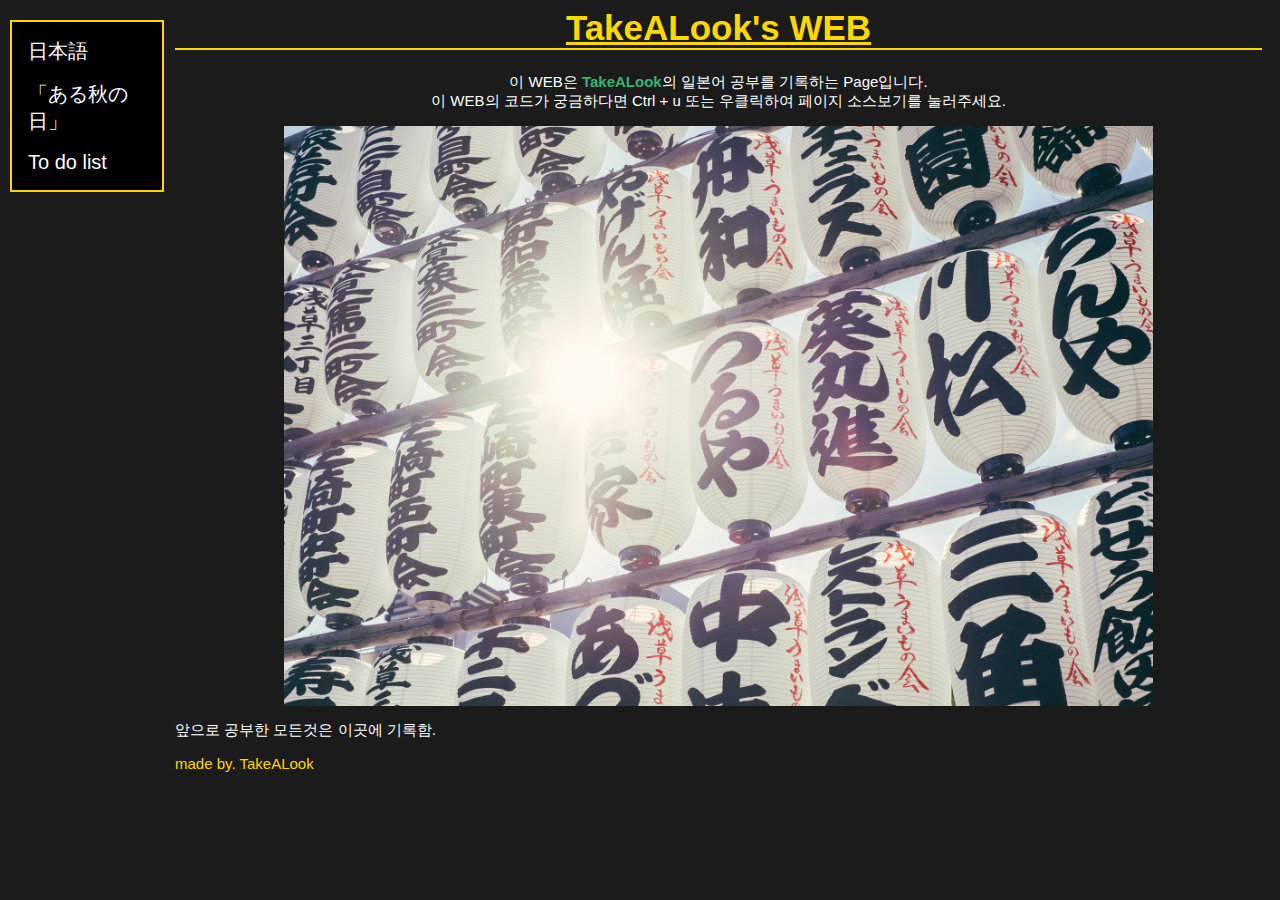
<file: index.html>
<!DOCTYPE html>
<html>
  <head>
    <meta charset="UTF-8" />
    <meta name="viewport" content="width=device-width, initial-scale=1.0" />
    <title>TakeALook's WEB</title>
    <!-- Global site tag (gtag.js) - Google Analytics -->
<script async src="https://www.googletagmanager.com/gtag/js?id=UA-170625579-1"></script>
<script>
  window.dataLayer = window.dataLayer || [];
  function gtag(){dataLayer.push(arguments);}
  gtag('js', new Date());

  gtag('config', 'UA-170625579-1');
</script>
  </head>
 <link  rel="stylesheet" href="mainstyle.css">
  <body class="main">
    <h1>
      <a href="index.html" target="_self" class="title" id="now">TakeALook's WEB</a>
    </h1>
    <div class="siadNav">
      <a href="JP.html" target="_self">日本語</a>
      <a href="aruakinohi.html" target="_self">「ある秋の日」</a>
      <a href="toDoList.html" target="_self">To do list</a>
    </div>
    <p style="text-align: center;">
      이 WEB은 <strong>TakeALook</strong>의 일본어 공부를 기록하는 Page입니다.<br>
      이 WEB의 코드가 궁금하다면 Ctrl + u 또는 우클릭하여 페이지 소스보기를 눌러주세요.
    </p>
    <img src="main.jpg" alt="japan" class="center">
  </div>
    <p>
      <div id="disqus_thread"></div>
      <script>

      /**
      *  RECOMMENDED CONFIGURATION VARIABLES: EDIT AND UNCOMMENT THE SECTION BELOW TO INSERT DYNAMIC VALUES FROM YOUR PLATFORM OR CMS.
      *  LEARN WHY DEFINING THESE VARIABLES IS IMPORTANT: https://disqus.com/admin/universalcode/#configuration-variables*/
      /*
      var disqus_config = function () {
      this.page.url = PAGE_URL;  // Replace PAGE_URL with your page's canonical URL variable
      this.page.identifier = PAGE_IDENTIFIER; // Replace PAGE_IDENTIFIER with your page's unique identifier variable
      };
      */
      (function() { // DON'T EDIT BELOW THIS LINE
      var d = document, s = d.createElement('script');
      s.src = 'https://my-web-8.disqus.com/embed.js';
      s.setAttribute('data-timestamp', +new Date());
      (d.head || d.body).appendChild(s);
      })();
      </script>
      <noscript>Please enable JavaScript to view the <a href="https://disqus.com/?ref_noscript">comments powered by Disqus.</a></noscript>
                                  
    </p>
    <p id="noneindent">앞으로 공부한 모든것은 이곳에 기록함.</p>
    <p><div id="madeby">made by. TakeALook</div></p>
    <p>  
    <!--Start of Tawk.to Script-->
      <script type="text/javascript">
        var Tawk_API=Tawk_API||{}, Tawk_LoadStart=new Date();
        (function(){
        var s1=document.createElement("script"),s0=document.getElementsByTagName("script")[0];
        s1.async=true;
        s1.src='https://embed.tawk.to/5ef315049e5f694422913407/default';
        s1.charset='UTF-8';
        s1.setAttribute('crossorigin','*');
        s0.parentNode.insertBefore(s1,s0);
        })();
        </script>
        <!--End of Tawk.to Script-->
    </p>
  </body>
</html>
</file>
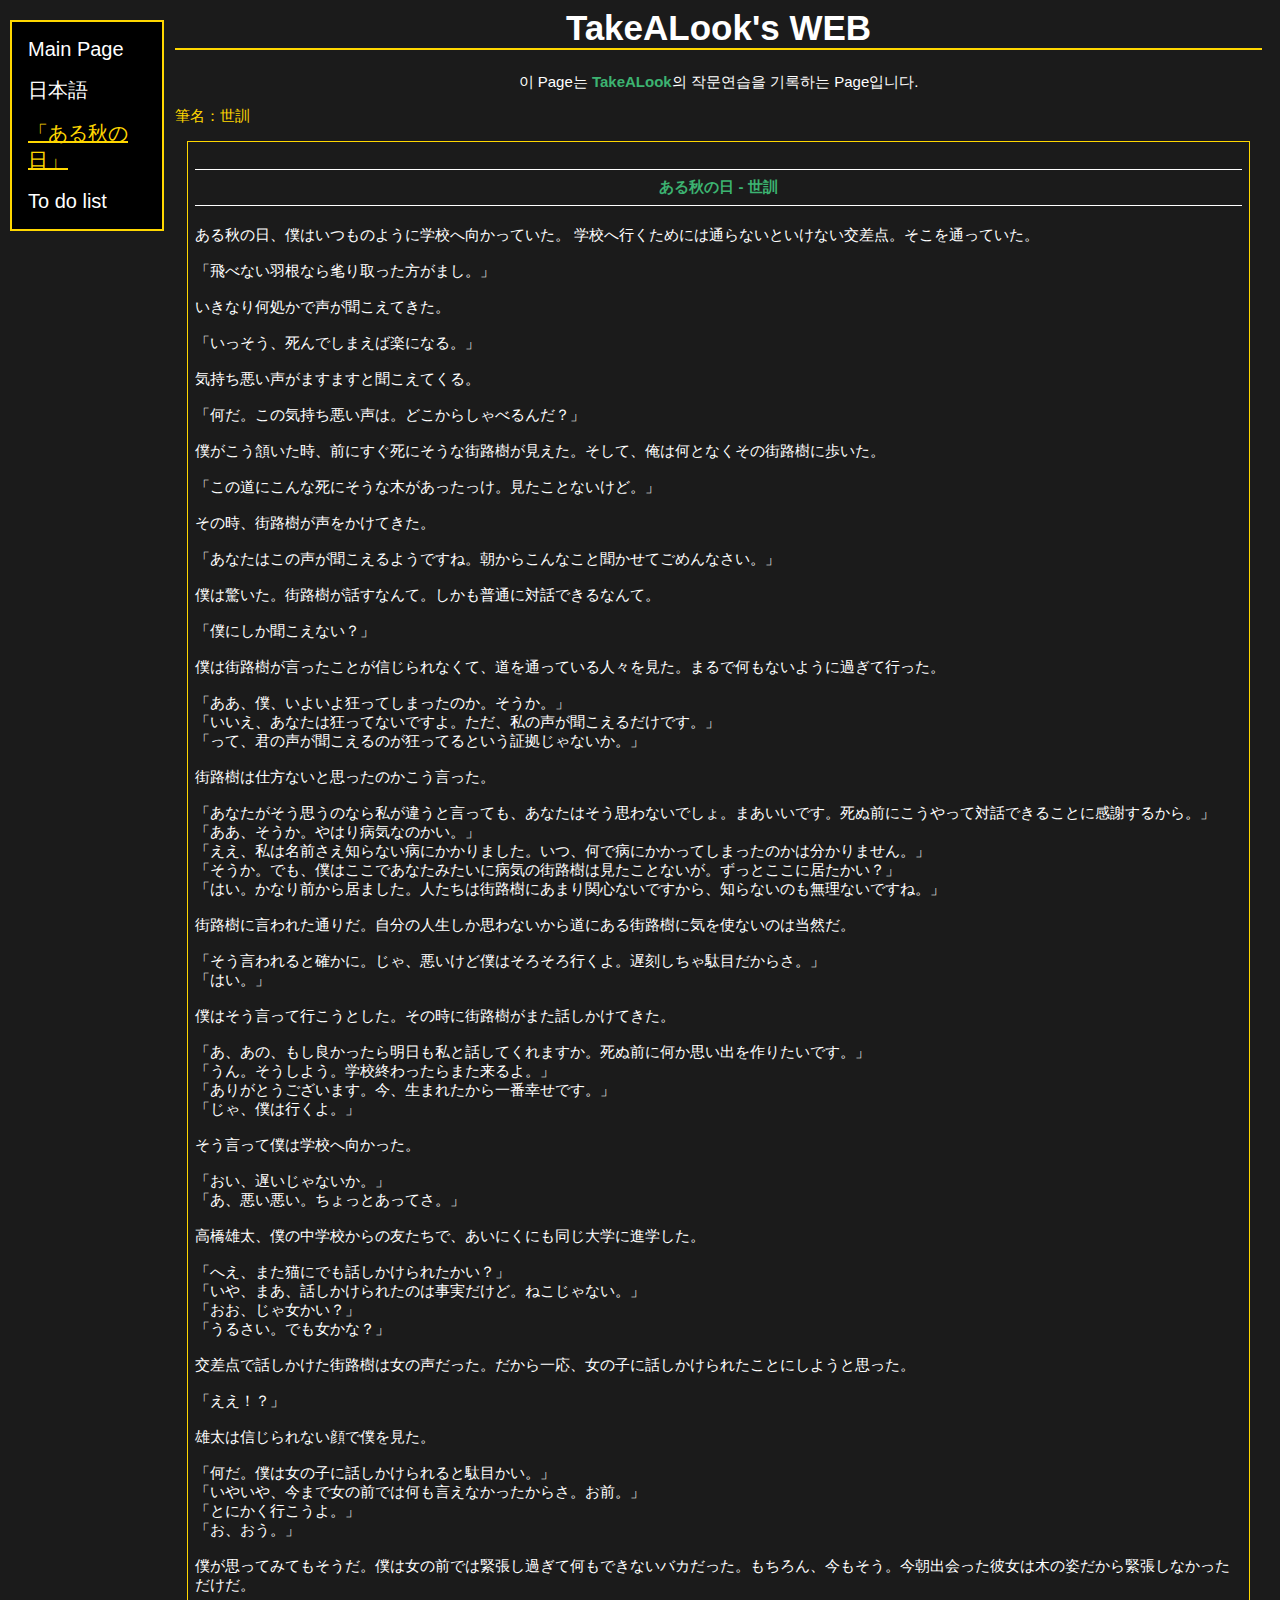
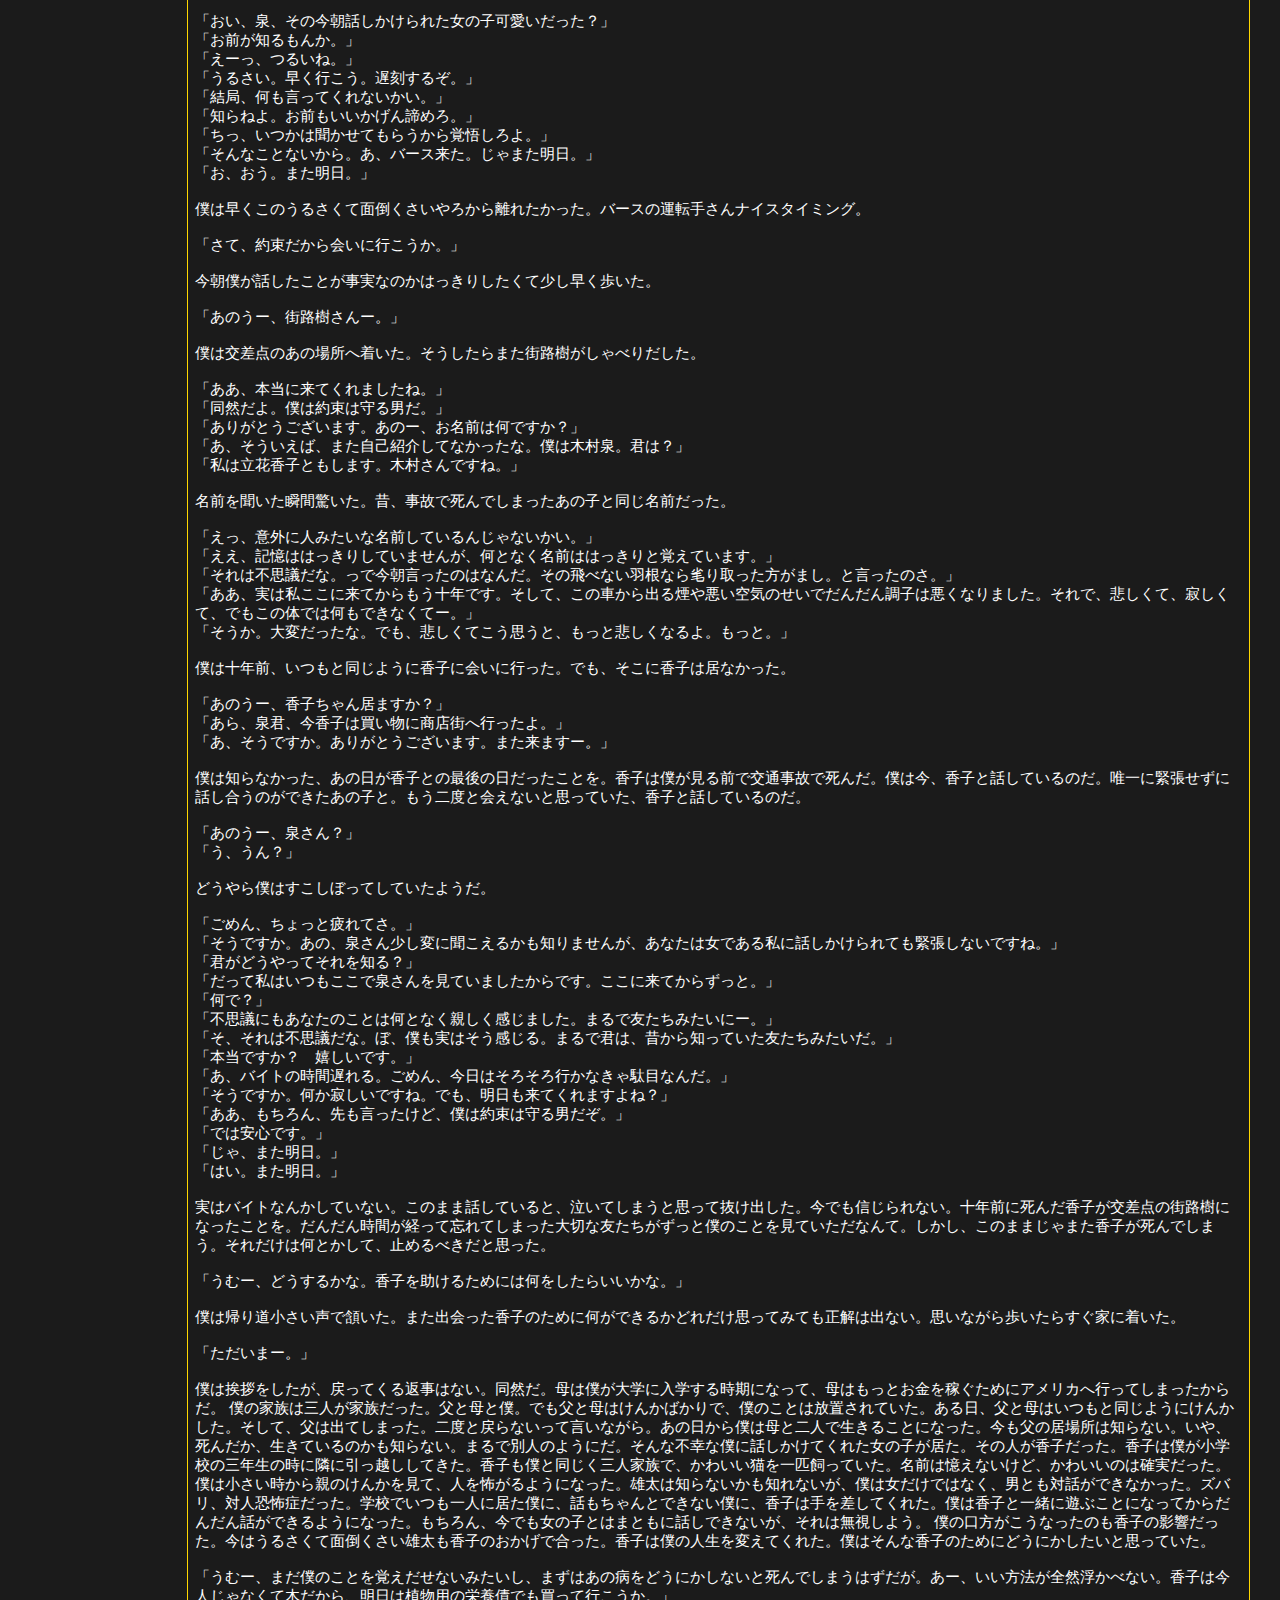
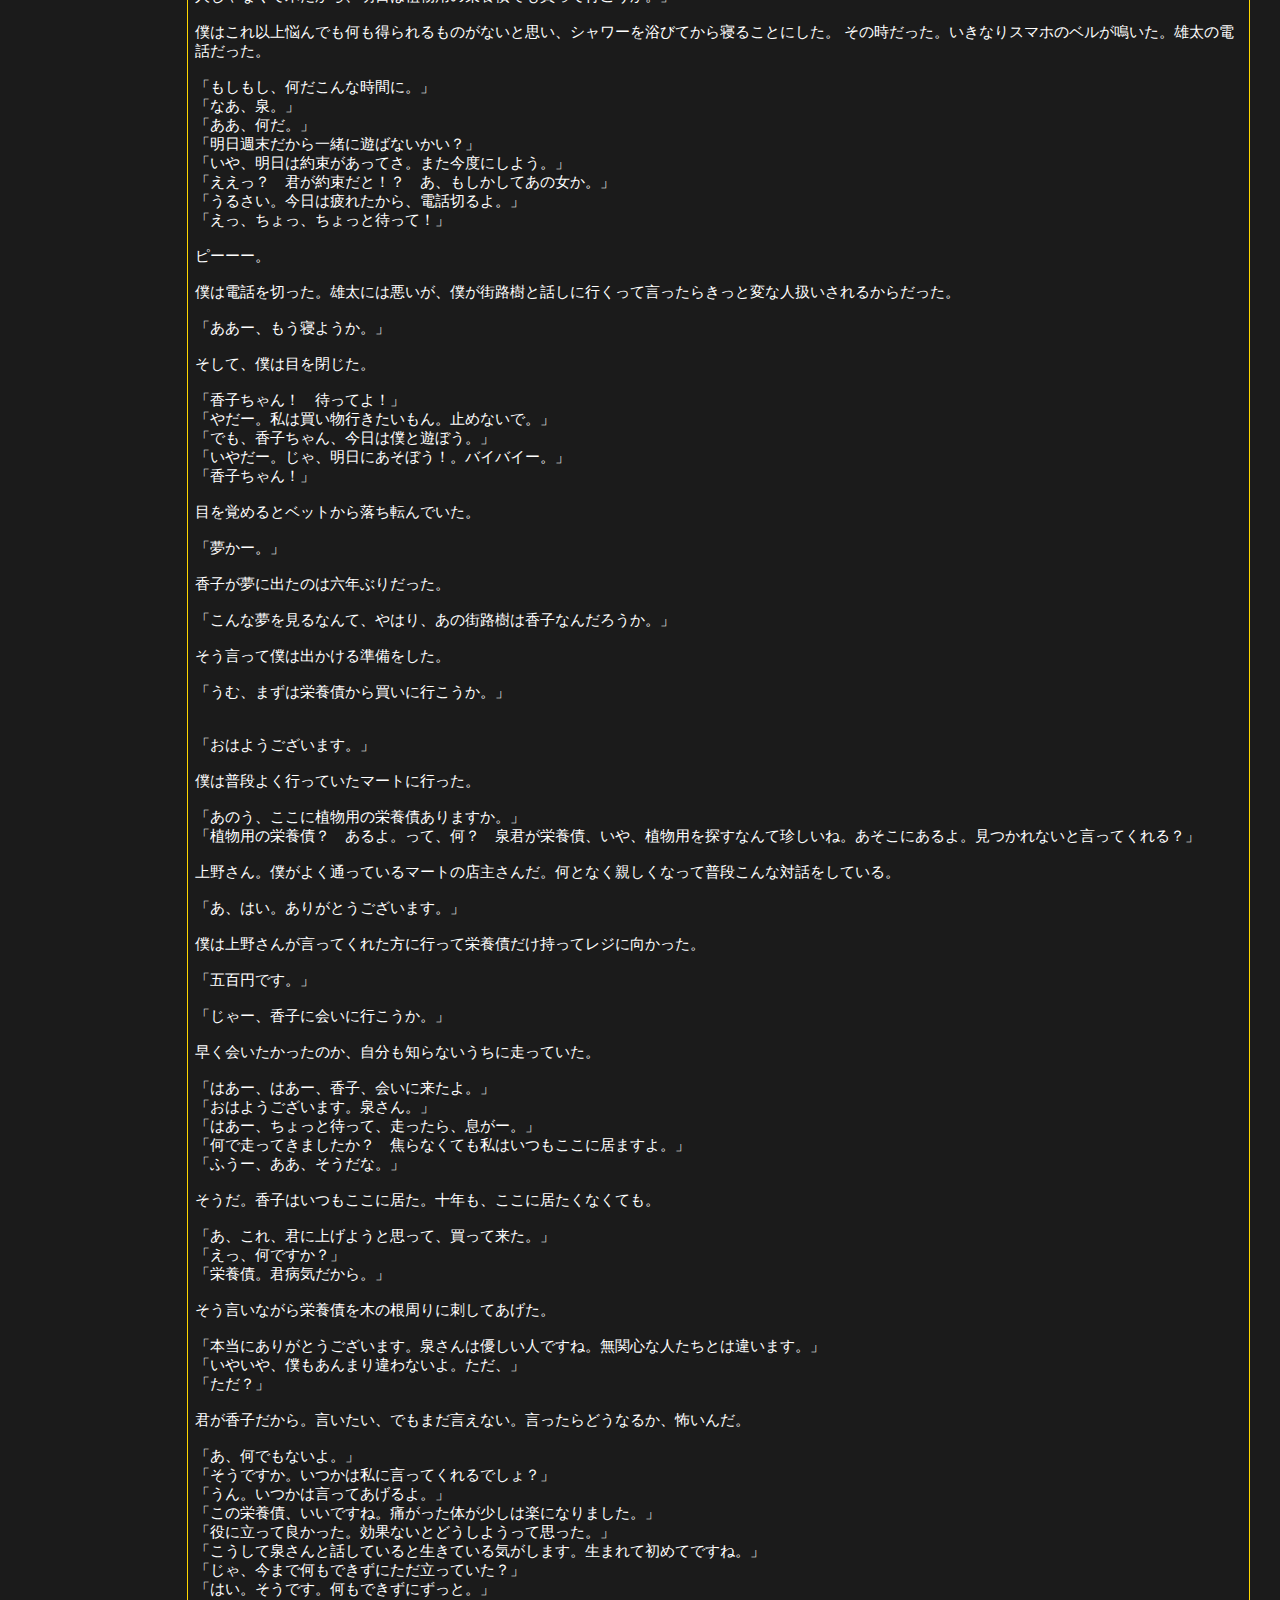
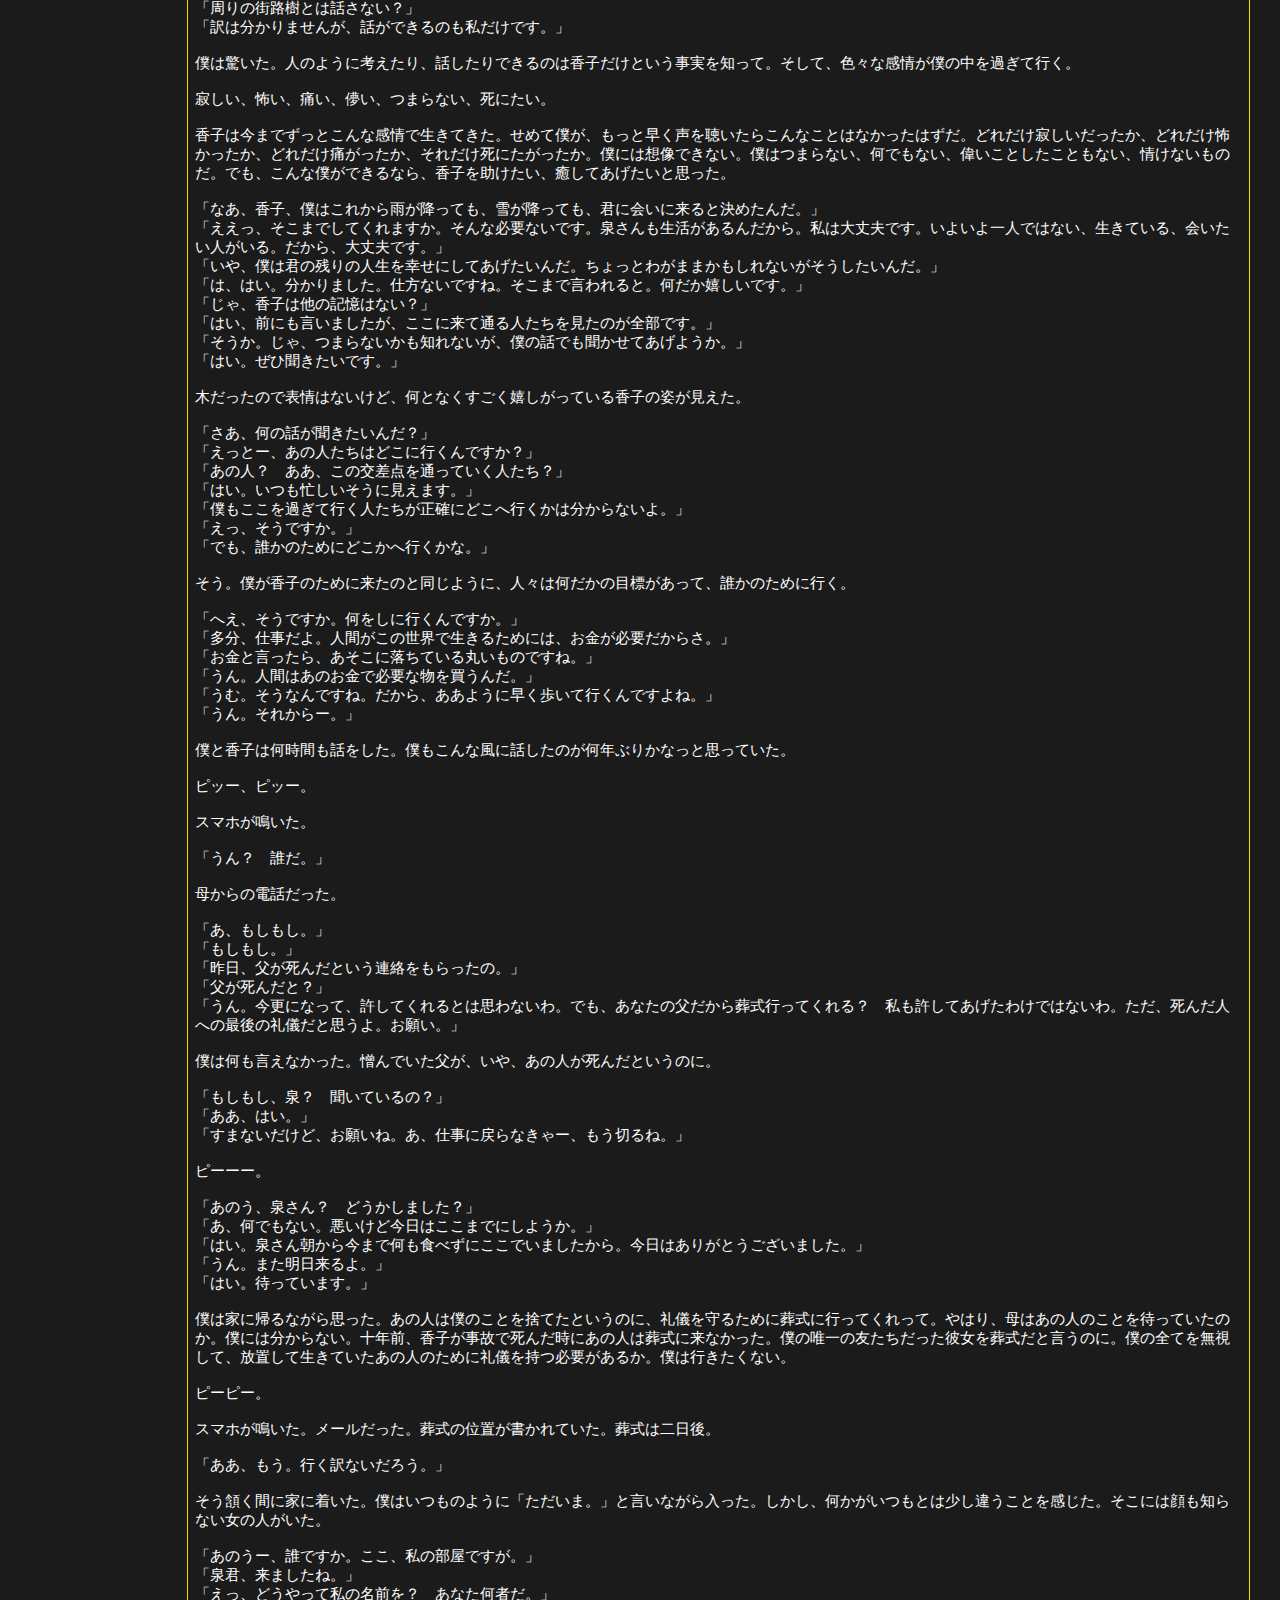
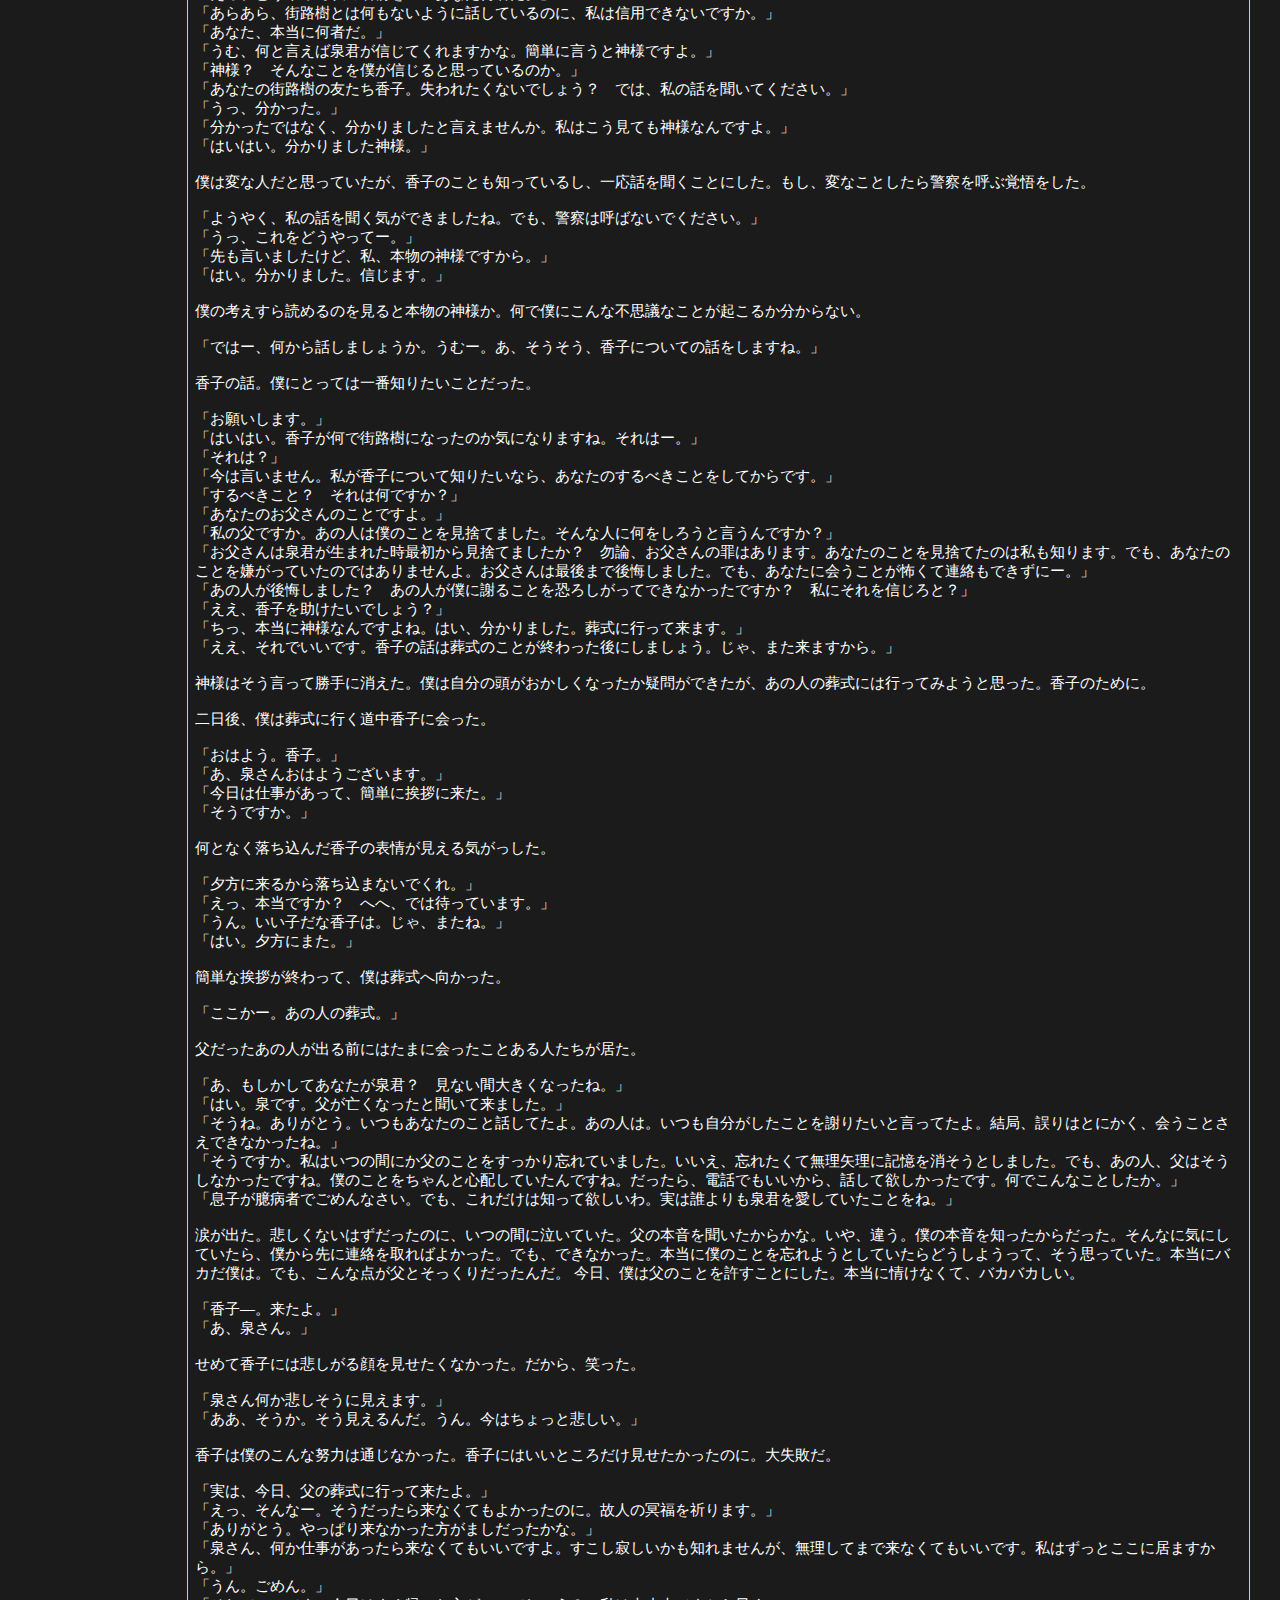
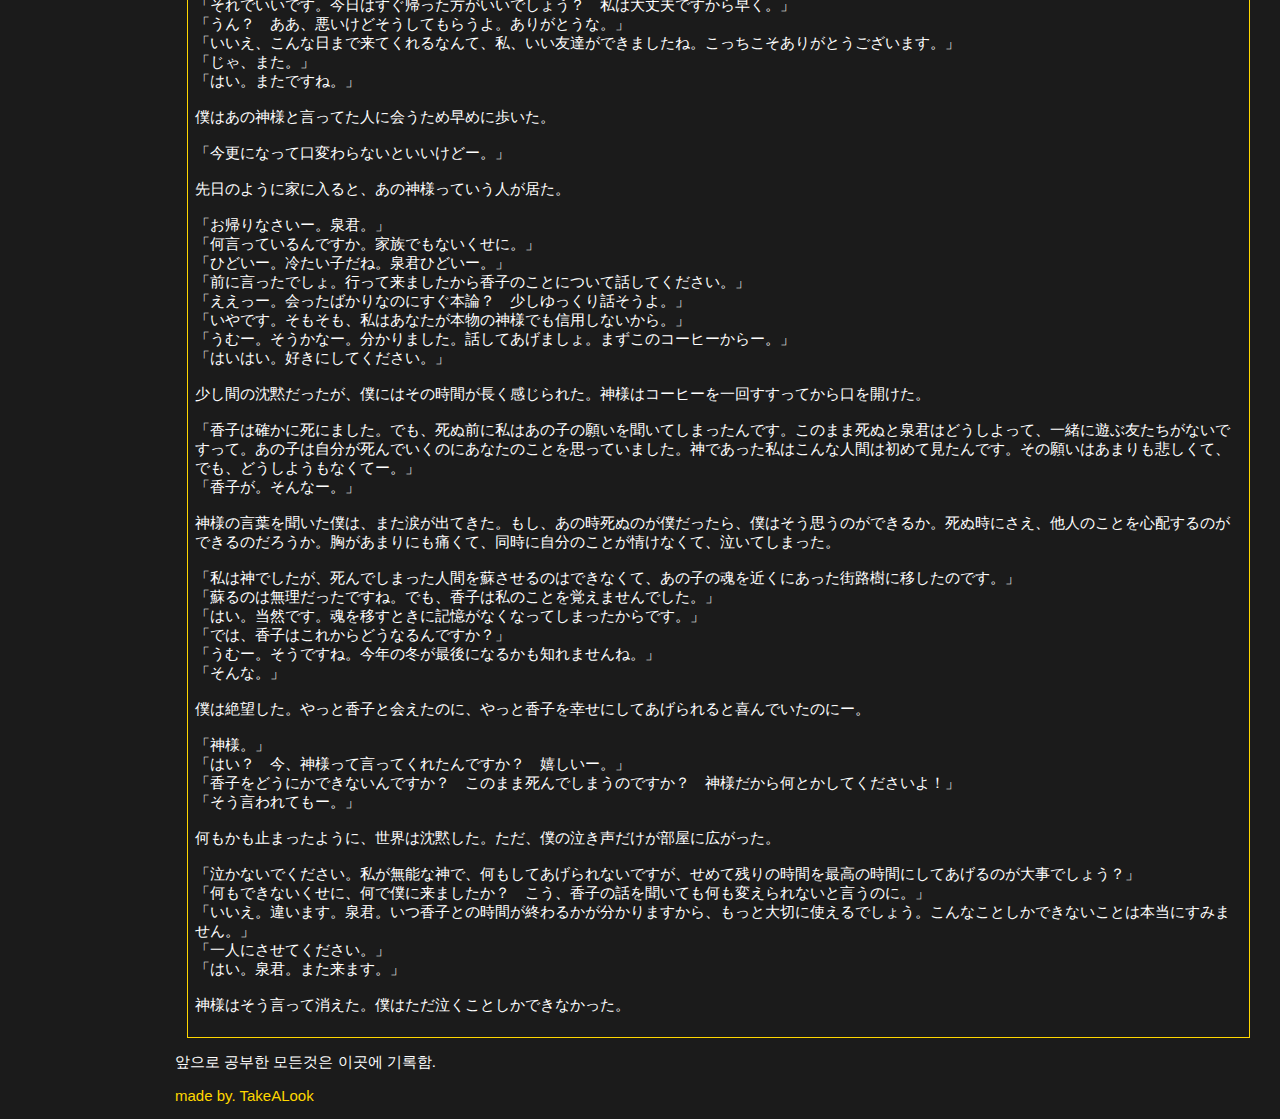
<file: aruakinohi.html>
<!DOCTYPE html>
<html>
  <head>
    <meta charset="UTF-8" />
    <meta name="viewport" content="width=device-width, initial-scale=1.0" />
    <title>作文の練習</title>
    <!-- Global site tag (gtag.js) - Google Analytics -->
<script async src="https://www.googletagmanager.com/gtag/js?id=UA-170625579-1"></script>
<script>
  window.dataLayer = window.dataLayer || [];
  function gtag(){dataLayer.push(arguments);}
  gtag('js', new Date());

  gtag('config', 'UA-170625579-1');
</script>
  </head>
 <link  rel="stylesheet" href="articleST.css">
  <body class="main">
    <h1>
      <a href="index.html" target="_self" class="title">TakeALook's WEB</a>
    </h1>
    <div class="siadNav">
      <a href="index.html" target="_self">Main Page</a>
      <a href="JP.html" target="_self">日本語</a>
      <a href="aruakinohi.html" target="_self" id="now">「ある秋の日」</a>
      <a href="toDoList.html" target="_self">To do list</a>
    </div>
    <p style="text-align: center;">
      이 Page는 <strong>TakeALook</strong>의 작문연습을 기록하는 Page입니다.
      <div id="madeby">筆名：世訓</div>
    </p>
  </div>
  <article class="haveBorder">
    <h4>ある秋の日 - 世訓</h4>
    <p>
      ある秋の日、僕はいつものように学校へ向かっていた。
      学校へ行くためには通らないといけない交差点。そこを通っていた。<br><br>
     「飛べない羽根なら毟り取った方がまし。」<br><br>
      いきなり何処かで声が聞こえてきた。<br><br>
     「いっそう、死んでしまえば楽になる。」<br><br>
      気持ち悪い声がますますと聞こえてくる。<br><br>
     「何だ。この気持ち悪い声は。どこからしゃべるんだ？」<br><br>
      僕がこう頷いた時、前にすぐ死にそうな街路樹が見えた。そして、俺は何となくその街路樹に歩いた。<br><br>
     「この道にこんな死にそうな木があったっけ。見たことないけど。」<br><br>
     その時、街路樹が声をかけてきた。<br><br>
     「あなたはこの声が聞こえるようですね。朝からこんなこと聞かせてごめんなさい。」<br><br>
     僕は驚いた。街路樹が話すなんて。しかも普通に対話できるなんて。<br><br>
     「僕にしか聞こえない？」<br><br>
     僕は街路樹が言ったことが信じられなくて、道を通っている人々を見た。まるで何もないように過ぎて行った。<br><br>
     「ああ、僕、いよいよ狂ってしまったのか。そうか。」<br>
     「いいえ、あなたは狂ってないですよ。ただ、私の声が聞こえるだけです。」<br>
     「って、君の声が聞こえるのが狂ってるという証拠じゃないか。」<br><br>
     街路樹は仕方ないと思ったのかこう言った。<br><br>
     「あなたがそう思うのなら私が違うと言っても、あなたはそう思わないでしょ。まあいいです。死ぬ前にこうやって対話できることに感謝するから。」<br>
     「ああ、そうか。やはり病気なのかい。」<br>
     「ええ、私は名前さえ知らない病にかかりました。いつ、何で病にかかってしまったのかは分かりません。」<br>
     「そうか。でも、僕はここであなたみたいに病気の街路樹は見たことないが。ずっとここに居たかい？」<br>
     「はい。かなり前から居ました。人たちは街路樹にあまり関心ないですから、知らないのも無理ないですね。」<br><br>
     街路樹に言われた通りだ。自分の人生しか思わないから道にある街路樹に気を使ないのは当然だ。<br><br>
     「そう言われると確かに。じゃ、悪いけど僕はそろそろ行くよ。遅刻しちゃ駄目だからさ。」<br>
     「はい。」<br><br>
     僕はそう言って行こうとした。その時に街路樹がまた話しかけてきた。<br><br>
     「あ、あの、もし良かったら明日も私と話してくれますか。死ぬ前に何か思い出を作りたいです。」<br>
     「うん。そうしよう。学校終わったらまた来るよ。」<br>
     「ありがとうございます。今、生まれたから一番幸せです。」<br>
     「じゃ、僕は行くよ。」<br><br>
      そう言って僕は学校へ向かった。<br><br>     
     「おい、遅いじゃないか。」<br>
     「あ、悪い悪い。ちょっとあってさ。」<br><br>
     高橋雄太、僕の中学校からの友たちで、あいにくにも同じ大学に進学した。<br><br>
     「へえ、また猫にでも話しかけられたかい？」<br>
     「いや、まあ、話しかけられたのは事実だけど。ねこじゃない。」<br>
     「おお、じゃ女かい？」<br>
     「うるさい。でも女かな？」<br><br>
     交差点で話しかけた街路樹は女の声だった。だから一応、女の子に話しかけられたことにしようと思った。<br><br>
     「ええ！？」<br><br>
     雄太は信じられない顔で僕を見た。<br><br>
     「何だ。僕は女の子に話しかけられると駄目かい。」<br>
     「いやいや、今まで女の前では何も言えなかったからさ。お前。」<br>
     「とにかく行こうよ。」<br>
     「お、おう。」<br><br>
     僕が思ってみてもそうだ。僕は女の前では緊張し過ぎて何もできないバカだった。もちろん、今もそう。今朝出会った彼女は木の姿だから緊張しなかっただけだ。<br><br>
     「おい、泉、その今朝話しかけられた女の子可愛いだった？」<br>
     「お前が知るもんか。」<br>
     「えーっ、つるいね。」<br>
     「うるさい。早く行こう。遅刻するぞ。」<br>
     「結局、何も言ってくれないかい。」<br>
     「知らねよ。お前もいいかげん諦めろ。」<br>
     「ちっ、いつかは聞かせてもらうから覚悟しろよ。」<br>
     「そんなことないから。あ、バース来た。じゃまた明日。」<br>
     「お、おう。また明日。」<br><br>
     僕は早くこのうるさくて面倒くさいやろから離れたかった。バースの運転手さんナイスタイミング。<br><br>
     「さて、約束だから会いに行こうか。」<br><br>
     今朝僕が話したことが事実なのかはっきりしたくて少し早く歩いた。<br><br>
     「あのうー、街路樹さんー。」<br><br>
     僕は交差点のあの場所へ着いた。そうしたらまた街路樹がしゃべりだした。<br><br>
     「ああ、本当に来てくれましたね。」<br>
     「同然だよ。僕は約束は守る男だ。」<br>
     「ありがとうございます。あのー、お名前は何ですか？」<br>
     「あ、そういえば、また自己紹介してなかったな。僕は木村泉。君は？」<br>
     「私は立花香子ともします。木村さんですね。」<br><br>
     名前を聞いた瞬間驚いた。昔、事故で死んでしまったあの子と同じ名前だった。<br><br>
     「えっ、意外に人みたいな名前しているんじゃないかい。」<br>
     「ええ、記憶ははっきりしていませんが、何となく名前ははっきりと覚えています。」<br>
     「それは不思議だな。っで今朝言ったのはなんだ。その飛べない羽根なら毟り取った方がまし。と言ったのさ。」<br>
     「ああ、実は私ここに来てからもう十年です。そして、この車から出る煙や悪い空気のせいでだんだん調子は悪くなりました。それで、悲しくて、寂しくて、でもこの体では何もできなくてー。」<br>
     「そうか。大変だったな。でも、悲しくてこう思うと、もっと悲しくなるよ。もっと。」<br><br>
     僕は十年前、いつもと同じように香子に会いに行った。でも、そこに香子は居なかった。<br><br>
     「あのうー、香子ちゃん居ますか？」<br>
     「あら、泉君、今香子は買い物に商店街へ行ったよ。」<br>
     「あ、そうですか。ありがとうございます。また来ますー。」<br><br>
     僕は知らなかった、あの日が香子との最後の日だったことを。香子は僕が見る前で交通事故で死んだ。僕は今、香子と話しているのだ。唯一に緊張せずに話し合うのができたあの子と。もう二度と会えないと思っていた、香子と話しているのだ。<br><br>
     「あのうー、泉さん？」<br>
     「う、うん？」<br><br>
     どうやら僕はすこしぼってしていたようだ。<br><br>
     「ごめん、ちょっと疲れてさ。」<br>
     「そうですか。あの、泉さん少し変に聞こえるかも知りませんが、あなたは女である私に話しかけられても緊張しないですね。」<br>
     「君がどうやってそれを知る？」<br>
     「だって私はいつもここで泉さんを見ていましたからです。ここに来てからずっと。」<br>
     「何で？」<br>
     「不思議にもあなたのことは何となく親しく感じました。まるで友たちみたいにー。」<br>
     「そ、それは不思議だな。ぼ、僕も実はそう感じる。まるで君は、昔から知っていた友たちみたいだ。」<br>
     「本当ですか？　嬉しいです。」<br>
     「あ、バイトの時間遅れる。ごめん、今日はそろそろ行かなきゃ駄目なんだ。」<br>
     「そうですか。何か寂しいですね。でも、明日も来てくれますよね？」<br>
     「ああ、もちろん、先も言ったけど、僕は約束は守る男だぞ。」<br>
     「では安心です。」<br>
     「じゃ、また明日。」<br>
     「はい。また明日。」<br><br>
     実はバイトなんかしていない。このまま話していると、泣いてしまうと思って抜け出した。今でも信じられない。十年前に死んだ香子が交差点の街路樹になったことを。だんだん時間が経って忘れてしまった大切な友たちがずっと僕のことを見ていただなんて。しかし、このままじゃまた香子が死んでしまう。それだけは何とかして、止めるべきだと思った。<br><br>
     「うむー、どうするかな。香子を助けるためには何をしたらいいかな。」<br><br>
     僕は帰り道小さい声で頷いた。また出会った香子のために何ができるかどれだけ思ってみても正解は出ない。思いながら歩いたらすぐ家に着いた。<br><br>
     「ただいまー。」<br><br>
     僕は挨拶をしたが、戻ってくる返事はない。同然だ。母は僕が大学に入学する時期になって、母はもっとお金を稼ぐためにアメリカへ行ってしまったからだ。
     僕の家族は三人が家族だった。父と母と僕。でも父と母はけんかばかりで、僕のことは放置されていた。ある日、父と母はいつもと同じようにけんかした。そして、父は出てしまった。二度と戻らないって言いながら。あの日から僕は母と二人で生きることになった。今も父の居場所は知らない。いや、死んだか、生きているのかも知らない。まるで別人のようにだ。そんな不幸な僕に話しかけてくれた女の子が居た。その人が香子だった。香子は僕が小学校の三年生の時に隣に引っ越ししてきた。香子も僕と同じく三人家族で、かわいい猫を一匹飼っていた。名前は憶えないけど、かわいいのは確実だった。
     僕は小さい時から親のけんかを見て、人を怖がるようになった。雄太は知らないかも知れないが、僕は女だけではなく、男とも対話ができなかった。ズバリ、対人恐怖症だった。学校でいつも一人に居た僕に、話もちゃんとできない僕に、香子は手を差してくれた。僕は香子と一緒に遊ぶことになってからだんだん話ができるようになった。もちろん、今でも女の子とはまともに話しできないが、それは無視しよう。
     僕の口方がこうなったのも香子の影響だった。今はうるさくて面倒くさい雄太も香子のおかげで合った。香子は僕の人生を変えてくれた。僕はそんな香子のためにどうにかしたいと思っていた。<br><br>
     「うむー、まだ僕のことを覚えだせないみたいし、まずはあの病をどうにかしないと死んでしまうはずだが。あー、いい方法が全然浮かべない。香子は今人じゃなくて木だから、明日は植物用の栄養債でも買って行こうか。」<br><br>
     僕はこれ以上悩んでも何も得られるものがないと思い、シャワーを浴びてから寝ることにした。
     その時だった。いきなりスマホのベルが鳴いた。雄太の電話だった。<br><br>
     「もしもし、何だこんな時間に。」<br>
     「なあ、泉。」<br>
     「ああ、何だ。」<br>
     「明日週末だから一緒に遊ばないかい？」<br>
     「いや、明日は約束があってさ。また今度にしよう。」<br>
     「ええっ？　君が約束だと！？　あ、もしかしてあの女か。」<br>
     「うるさい。今日は疲れたから、電話切るよ。」<br>
     「えっ、ちょっ、ちょっと待って！」<br><br>
     ピーーー。<br><br>
     僕は電話を切った。雄太には悪いが、僕が街路樹と話しに行くって言ったらきっと変な人扱いされるからだった。<br><br>
     「ああー、もう寝ようか。」<br><br>
     そして、僕は目を閉じた。<br><br>
     「香子ちゃん！　待ってよ！」<br>
     「やだー。私は買い物行きたいもん。止めないで。」<br>
     「でも、香子ちゃん、今日は僕と遊ぼう。」<br>
     「いやだー。じゃ、明日にあそぼう！。バイバイー。」<br>
     「香子ちゃん！」<br><br>
     目を覚めるとベットから落ち転んでいた。<br><br>
     「夢かー。」<br><br>
     香子が夢に出たのは六年ぶりだった。<br><br>
     「こんな夢を見るなんて、やはり、あの街路樹は香子なんだろうか。」<br><br>
     そう言って僕は出かける準備をした。<br><br>
     「うむ、まずは栄養債から買いに行こうか。」<br><br><br>
     「おはようございます。」<br><br>
     僕は普段よく行っていたマートに行った。<br><br>
     「あのう、ここに植物用の栄養債ありますか。」<br>
     「植物用の栄養債？　あるよ。って、何？　泉君が栄養債、いや、植物用を探すなんて珍しいね。あそこにあるよ。見つかれないと言ってくれる？」<br><br>
     上野さん。僕がよく通っているマートの店主さんだ。何となく親しくなって普段こんな対話をしている。<br><br>
     「あ、はい。ありがとうございます。」<br><br>
     僕は上野さんが言ってくれた方に行って栄養債だけ持ってレジに向かった。<br><br>
     「五百円です。」<br><br>
     「じゃー、香子に会いに行こうか。」<br><br>
     早く会いたかったのか、自分も知らないうちに走っていた。<br><br>
     「はあー、はあー、香子、会いに来たよ。」<br>
     「おはようございます。泉さん。」<br>
     「はあー、ちょっと待って、走ったら、息がー。」<br>
     「何で走ってきましたか？　焦らなくても私はいつもここに居ますよ。」<br>
     「ふうー、ああ、そうだな。」<br><br>
     そうだ。香子はいつもここに居た。十年も、ここに居たくなくても。<br><br>
     「あ、これ、君に上げようと思って、買って来た。」<br>
     「えっ、何ですか？」<br>
     「栄養債。君病気だから。」<br><br>
     そう言いながら栄養債を木の根周りに刺してあげた。<br><br>
     「本当にありがとうございます。泉さんは優しい人ですね。無関心な人たちとは違います。」<br>
     「いやいや、僕もあんまり違わないよ。ただ、」<br>
     「ただ？」<br><br>
     君が香子だから。言いたい、でもまだ言えない。言ったらどうなるか、怖いんだ。<br><br>
     「あ、何でもないよ。」<br>
     「そうですか。いつかは私に言ってくれるでしょ？」<br>
     「うん。いつかは言ってあげるよ。」<br>
     「この栄養債、いいですね。痛がった体が少しは楽になりました。」<br>
     「役に立って良かった。効果ないとどうしようって思った。」<br>
     「こうして泉さんと話していると生きている気がします。生まれて初めてですね。」<br>
     「じゃ、今まで何もできずにただ立っていた？」<br>
     「はい。そうです。何もできずにずっと。」<br>
     「周りの街路樹とは話さない？」<br>
     「訳は分かりませんが、話ができるのも私だけです。」<br><br>
     僕は驚いた。人のように考えたり、話したりできるのは香子だけという事実を知って。そして、色々な感情が僕の中を過ぎて行く。<br><br>
     寂しい、怖い、痛い、儚い、つまらない、死にたい。<br><br>
     香子は今までずっとこんな感情で生きてきた。せめて僕が、もっと早く声を聴いたらこんなことはなかったはずだ。どれだけ寂しいだったか、どれだけ怖かったか、どれだけ痛がったか、それだけ死にたがったか。僕には想像できない。僕はつまらない、何でもない、偉いことしたこともない、情けないものだ。でも、こんな僕ができるなら、香子を助けたい、癒してあげたいと思った。<br><br>
     「なあ、香子、僕はこれから雨が降っても、雪が降っても、君に会いに来ると決めたんだ。」<br>
     「ええっ、そこまでしてくれますか。そんな必要ないです。泉さんも生活があるんだから。私は大丈夫です。いよいよ一人ではない、生きている、会いたい人がいる。だから、大丈夫です。」<br>
     「いや、僕は君の残りの人生を幸せにしてあげたいんだ。ちょっとわがままかもしれないがそうしたいんだ。」<br>
     「は、はい。分かりました。仕方ないですね。そこまで言われると。何だか嬉しいです。」<br>
     「じゃ、香子は他の記憶はない？」<br>
     「はい、前にも言いましたが、ここに来て通る人たちを見たのが全部です。」<br>
     「そうか。じゃ、つまらないかも知れないが、僕の話でも聞かせてあげようか。」<br>
     「はい。ぜひ聞きたいです。」<br><br>
     木だったので表情はないけど、何となくすごく嬉しがっている香子の姿が見えた。<br><br>
     「さあ、何の話が聞きたいんだ？」<br>
     「えっとー、あの人たちはどこに行くんですか？」<br>
     「あの人？　ああ、この交差点を通っていく人たち？」<br>
     「はい。いつも忙しいそうに見えます。」<br>
     「僕もここを過ぎて行く人たちが正確にどこへ行くかは分からないよ。」<br>
     「えっ、そうですか。」<br>
     「でも、誰かのためにどこかへ行くかな。」<br><br>
     そう。僕が香子のために来たのと同じように、人々は何だかの目標があって、誰かのために行く。<br><br>
     「へえ、そうですか。何をしに行くんですか。」<br>
     「多分、仕事だよ。人間がこの世界で生きるためには、お金が必要だからさ。」<br>
     「お金と言ったら、あそこに落ちている丸いものですね。」<br>
     「うん。人間はあのお金で必要な物を買うんだ。」<br>
     「うむ。そうなんですね。だから、ああように早く歩いて行くんですよね。」<br>
     「うん。それからー。」<br><br>
     僕と香子は何時間も話をした。僕もこんな風に話したのが何年ぶりかなっと思っていた。<br><br>
     ピッー、ピッー。<br><br>
     スマホが鳴いた。<br><br>
     「うん？　誰だ。」<br><br>
     母からの電話だった。<br><br>
     「あ、もしもし。」<br>
     「もしもし。」<br>
     「昨日、父が死んだという連絡をもらったの。」<br>
     「父が死んだと？」<br>
     「うん。今更になって、許してくれるとは思わないわ。でも、あなたの父だから葬式行ってくれる？　私も許してあげたわけではないわ。ただ、死んだ人への最後の礼儀だと思うよ。お願い。」<br><br>
     僕は何も言えなかった。憎んでいた父が、いや、あの人が死んだというのに。<br><br>
     「もしもし、泉？　聞いているの？」<br>
     「ああ、はい。」<br>
     「すまないだけど、お願いね。あ、仕事に戻らなきゃー、もう切るね。」<br><br>
     ピーーー。<br><br>
     「あのう、泉さん？　どうかしました？」<br>
     「あ、何でもない。悪いけど今日はここまでにしようか。」<br>
     「はい。泉さん朝から今まで何も食べずにここでいましたから。今日はありがとうございました。」<br>
     「うん。また明日来るよ。」<br>
     「はい。待っています。」<br><br>
     僕は家に帰るながら思った。あの人は僕のことを捨てたというのに、礼儀を守るために葬式に行ってくれって。やはり、母はあの人のことを待っていたのか。僕には分からない。十年前、香子が事故で死んだ時にあの人は葬式に来なかった。僕の唯一の友たちだった彼女を葬式だと言うのに。僕の全てを無視して、放置して生きていたあの人のために礼儀を持つ必要があるか。僕は行きたくない。<br><br>
     ピーピー。<br><br>
     スマホが鳴いた。メールだった。葬式の位置が書かれていた。葬式は二日後。<br><br>
     「ああ、もう。行く訳ないだろう。」<br><br>
     そう頷く間に家に着いた。僕はいつものように「ただいま。」と言いながら入った。しかし、何かがいつもとは少し違うことを感じた。そこには顔も知らない女の人がいた。<br><br>
     「あのうー、誰ですか。ここ、私の部屋ですが。」<br>
     「泉君、来ましたね。」<br>
     「えっ、どうやって私の名前を？　あなた何者だ。」<br>
     「あらあら、街路樹とは何もないように話しているのに、私は信用できないですか。」<br>
     「あなた、本当に何者だ。」<br>
     「うむ、何と言えば泉君が信じてくれますかな。簡単に言うと神様ですよ。」<br>
     「神様？　そんなことを僕が信じると思っているのか。」<br>
     「あなたの街路樹の友たち香子。失われたくないでしょう？　では、私の話を聞いてください。」<br>
     「うっ、分かった。」<br>
     「分かったではなく、分かりましたと言えませんか。私はこう見ても神様なんですよ。」<br>
     「はいはい。分かりました神様。」<br><br>
     僕は変な人だと思っていたが、香子のことも知っているし、一応話を聞くことにした。もし、変なことしたら警察を呼ぶ覚悟をした。<br><br>
     「ようやく、私の話を聞く気ができましたね。でも、警察は呼ばないでください。」<br>
     「うっ、これをどうやってー。」<br>
     「先も言いましたけど、私、本物の神様ですから。」<br>
     「はい。分かりました。信じます。」<br><br>
     僕の考えすら読めるのを見ると本物の神様か。何で僕にこんな不思議なことが起こるか分からない。<br><br>
     「ではー、何から話しましょうか。うむー。あ、そうそう、香子についての話をしますね。」<br><br>
     香子の話。僕にとっては一番知りたいことだった。<br><br>
     「お願いします。」<br>
     「はいはい。香子が何で街路樹になったのか気になりますね。それはー。」<br>
     「それは？」<br>
     「今は言いません。私が香子について知りたいなら、あなたのするべきことをしてからです。」<br>
     「するべきこと？　それは何ですか？」<br>
     「あなたのお父さんのことですよ。」<br>
     「私の父ですか。あの人は僕のことを見捨てました。そんな人に何をしろうと言うんですか？」<br>
     「お父さんは泉君が生まれた時最初から見捨てましたか？　勿論、お父さんの罪はあります。あなたのことを見捨てたのは私も知ります。でも、あなたのことを嫌がっていたのではありませんよ。お父さんは最後まで後悔しました。でも、あなたに会うことが怖くて連絡もできずにー。」<br>
     「あの人が後悔しました？　あの人が僕に謝ることを恐ろしがってできなかったですか？　私にそれを信じろと？」<br>
     「ええ、香子を助けたいでしょう？」<br>
     「ちっ、本当に神様なんですよね。はい、分かりました。葬式に行って来ます。」<br>
     「ええ、それでいいです。香子の話は葬式のことが終わった後にしましょう。じゃ、また来ますから。」<br><br>
     神様はそう言って勝手に消えた。僕は自分の頭がおかしくなったか疑問ができたが、あの人の葬式には行ってみようと思った。香子のために。<br><br>
     二日後、僕は葬式に行く道中香子に会った。<br><br>
     「おはよう。香子。」<br>
     「あ、泉さんおはようございます。」<br>
     「今日は仕事があって、簡単に挨拶に来た。」<br>
     「そうですか。」<br><br>
     何となく落ち込んだ香子の表情が見える気がっした。<br><br>
     「夕方に来るから落ち込まないでくれ。」<br>
     「えっ、本当ですか？　へへ、では待っています。」<br>
     「うん。いい子だな香子は。じゃ、またね。」<br>
     「はい。夕方にまた。」<br><br>
     簡単な挨拶が終わって、僕は葬式へ向かった。<br><br>
     「ここかー。あの人の葬式。」<br><br>
     父だったあの人が出る前にはたまに会ったことある人たちが居た。<br><br>
     「あ、もしかしてあなたが泉君？　見ない間大きくなったね。」<br>
     「はい。泉です。父が亡くなったと聞いて来ました。」<br>
     「そうね。ありがとう。いつもあなたのこと話してたよ。あの人は。いつも自分がしたことを謝りたいと言ってたよ。結局、誤りはとにかく、会うことさえできなかったね。」<br>
     「そうですか。私はいつの間にか父のことをすっかり忘れていました。いいえ、忘れたくて無理矢理に記憶を消そうとしました。でも、あの人、父はそうしなかったですね。僕のことをちゃんと心配していたんですね。だったら、電話でもいいから、話して欲しかったです。何でこんなことしたか。」<br>
     「息子が臆病者でごめんなさい。でも、これだけは知って欲しいわ。実は誰よりも泉君を愛していたことをね。」<br><br>
     涙が出た。悲しくないはずだったのに、いつの間に泣いていた。父の本音を聞いたからかな。いや、違う。僕の本音を知ったからだった。そんなに気にしていたら、僕から先に連絡を取ればよかった。でも、できなかった。本当に僕のことを忘れようとしていたらどうしようって、そう思っていた。本当にバカだ僕は。でも、こんな点が父とそっくりだったんだ。
     今日、僕は父のことを許すことにした。本当に情けなくて、バカバカしい。<br><br>
     「香子―。来たよ。」<br>
     「あ、泉さん。」<br><br>
     せめて香子には悲しがる顔を見せたくなかった。だから、笑った。<br><br>
     「泉さん何か悲しそうに見えます。」<br>
     「ああ、そうか。そう見えるんだ。うん。今はちょっと悲しい。」<br><br>
     香子は僕のこんな努力は通じなかった。香子にはいいところだけ見せたかったのに。大失敗だ。<br><br>
     「実は、今日、父の葬式に行って来たよ。」<br>
     「えっ、そんなー。そうだったら来なくてもよかったのに。故人の冥福を祈ります。」<br>
     「ありがとう。やっぱり来なかった方がましだったかな。」<br>
     「泉さん、何か仕事があったら来なくてもいいですよ。すこし寂しいかも知れませんが、無理してまで来なくてもいいです。私はずっとここに居ますから。」<br>
     「うん。ごめん。」<br>
     「それでいいです。今日はすぐ帰った方がいいでしょう？　私は大丈夫ですから早く。」<br>
     「うん？　ああ、悪いけどそうしてもらうよ。ありがとうな。」<br>
     「いいえ、こんな日まで来てくれるなんて、私、いい友達ができましたね。こっちこそありがとうございます。」<br>
     「じゃ、また。」<br>
     「はい。またですね。」<br><br>
     僕はあの神様と言ってた人に会うため早めに歩いた。<br><br>
     「今更になって口変わらないといいけどー。」<br><br>
     先日のように家に入ると、あの神様っていう人が居た。<br><br>
     「お帰りなさいー。泉君。」<br>
     「何言っているんですか。家族でもないくせに。」<br>
     「ひどいー。冷たい子だね。泉君ひどいー。」<br>
     「前に言ったでしょ。行って来ましたから香子のことについて話してください。」<br>
     「ええっー。会ったばかりなのにすぐ本論？　少しゆっくり話そうよ。」<br>
     「いやです。そもそも、私はあなたが本物の神様でも信用しないから。」<br>
     「うむー。そうかなー。分かりました。話してあげましょ。まずこのコーヒーからー。」<br>
     「はいはい。好きにしてください。」<br><br>
     少し間の沈黙だったが、僕にはその時間が長く感じられた。神様はコーヒーを一回すすってから口を開けた。<br><br>
     「香子は確かに死にました。でも、死ぬ前に私はあの子の願いを聞いてしまったんです。このまま死ぬと泉君はどうしよって、一緒に遊ぶ友たちがないですって。あの子は自分が死んでいくのにあなたのことを思っていました。神であった私はこんな人間は初めて見たんです。その願いはあまりも悲しくて、でも、どうしようもなくてー。」<br>
     「香子が。そんなー。」<br><br>
     神様の言葉を聞いた僕は、また涙が出てきた。もし、あの時死ぬのが僕だったら、僕はそう思うのができるか。死ぬ時にさえ、他人のことを心配するのができるのだろうか。胸があまりにも痛くて、同時に自分のことが情けなくて、泣いてしまった。<br><Br>
     「私は神でしたが、死んでしまった人間を蘇させるのはできなくて、あの子の魂を近くにあった街路樹に移したのです。」<br>
     「蘇るのは無理だったですね。でも、香子は私のことを覚えませんでした。」<br>
     「はい。当然です。魂を移すときに記憶がなくなってしまったからです。」<br>
     「では、香子はこれからどうなるんですか？」<br>
     「うむー。そうですね。今年の冬が最後になるかも知れませんね。」<br>
     「そんな。」<br><br>
     僕は絶望した。やっと香子と会えたのに、やっと香子を幸せにしてあげられると喜んでいたのにー。<br><br>
     「神様。」<br>
     「はい？　今、神様って言ってくれたんですか？　嬉しいー。」<br>
     「香子をどうにかできないんですか？　このまま死んでしまうのですか？　神様だから何とかしてくださいよ！」<br>
     「そう言われてもー。」<br><br>
     何もかも止まったように、世界は沈黙した。ただ、僕の泣き声だけが部屋に広がった。<br><br>
     「泣かないでください。私が無能な神で、何もしてあげられないですが、せめて残りの時間を最高の時間にしてあげるのが大事でしょう？」<br>
     「何もできないくせに、何で僕に来ましたか？　こう、香子の話を聞いても何も変えられないと言うのに。」<br>
     「いいえ。違います。泉君。いつ香子との時間が終わるかが分かりますから、もっと大切に使えるでしょう。こんなことしかできないことは本当にすみません。」<br>
     「一人にさせてください。」<br>
     「はい。泉君。また来ます。」<br><br>
     神様はそう言って消えた。僕はただ泣くことしかできなかった。<br>
     
     
     
     
     
     
     
     
     
     
     
    </p>
  </article>
    <p>
      <div id="disqus_thread"></div>
      <script>

      /**
      *  RECOMMENDED CONFIGURATION VARIABLES: EDIT AND UNCOMMENT THE SECTION BELOW TO INSERT DYNAMIC VALUES FROM YOUR PLATFORM OR CMS.
      *  LEARN WHY DEFINING THESE VARIABLES IS IMPORTANT: https://disqus.com/admin/universalcode/#configuration-variables*/
      /*
      var disqus_config = function () {
      this.page.url = PAGE_URL;  // Replace PAGE_URL with your page's canonical URL variable
      this.page.identifier = PAGE_IDENTIFIER; // Replace PAGE_IDENTIFIER with your page's unique identifier variable
      };
      */
      (function() { // DON'T EDIT BELOW THIS LINE
      var d = document, s = d.createElement('script');
      s.src = 'https://my-web-8.disqus.com/embed.js';
      s.setAttribute('data-timestamp', +new Date());
      (d.head || d.body).appendChild(s);
      })();
      </script>
      <noscript>Please enable JavaScript to view the <a href="https://disqus.com/?ref_noscript">comments powered by Disqus.</a></noscript>
                                  
    </p>
    <p id="noneindent">앞으로 공부한 모든것은 이곳에 기록함.</p>
    <p><div id="madeby">made by. TakeALook</div></p>
    <p>  
    <!--Start of Tawk.to Script-->
      <script type="text/javascript">
        var Tawk_API=Tawk_API||{}, Tawk_LoadStart=new Date();
        (function(){
        var s1=document.createElement("script"),s0=document.getElementsByTagName("script")[0];
        s1.async=true;
        s1.src='https://embed.tawk.to/5ef315049e5f694422913407/default';
        s1.charset='UTF-8';
        s1.setAttribute('crossorigin','*');
        s0.parentNode.insertBefore(s1,s0);
        })();
        </script>
        <!--End of Tawk.to Script-->
    </p>
  </body>
</html>
</file>
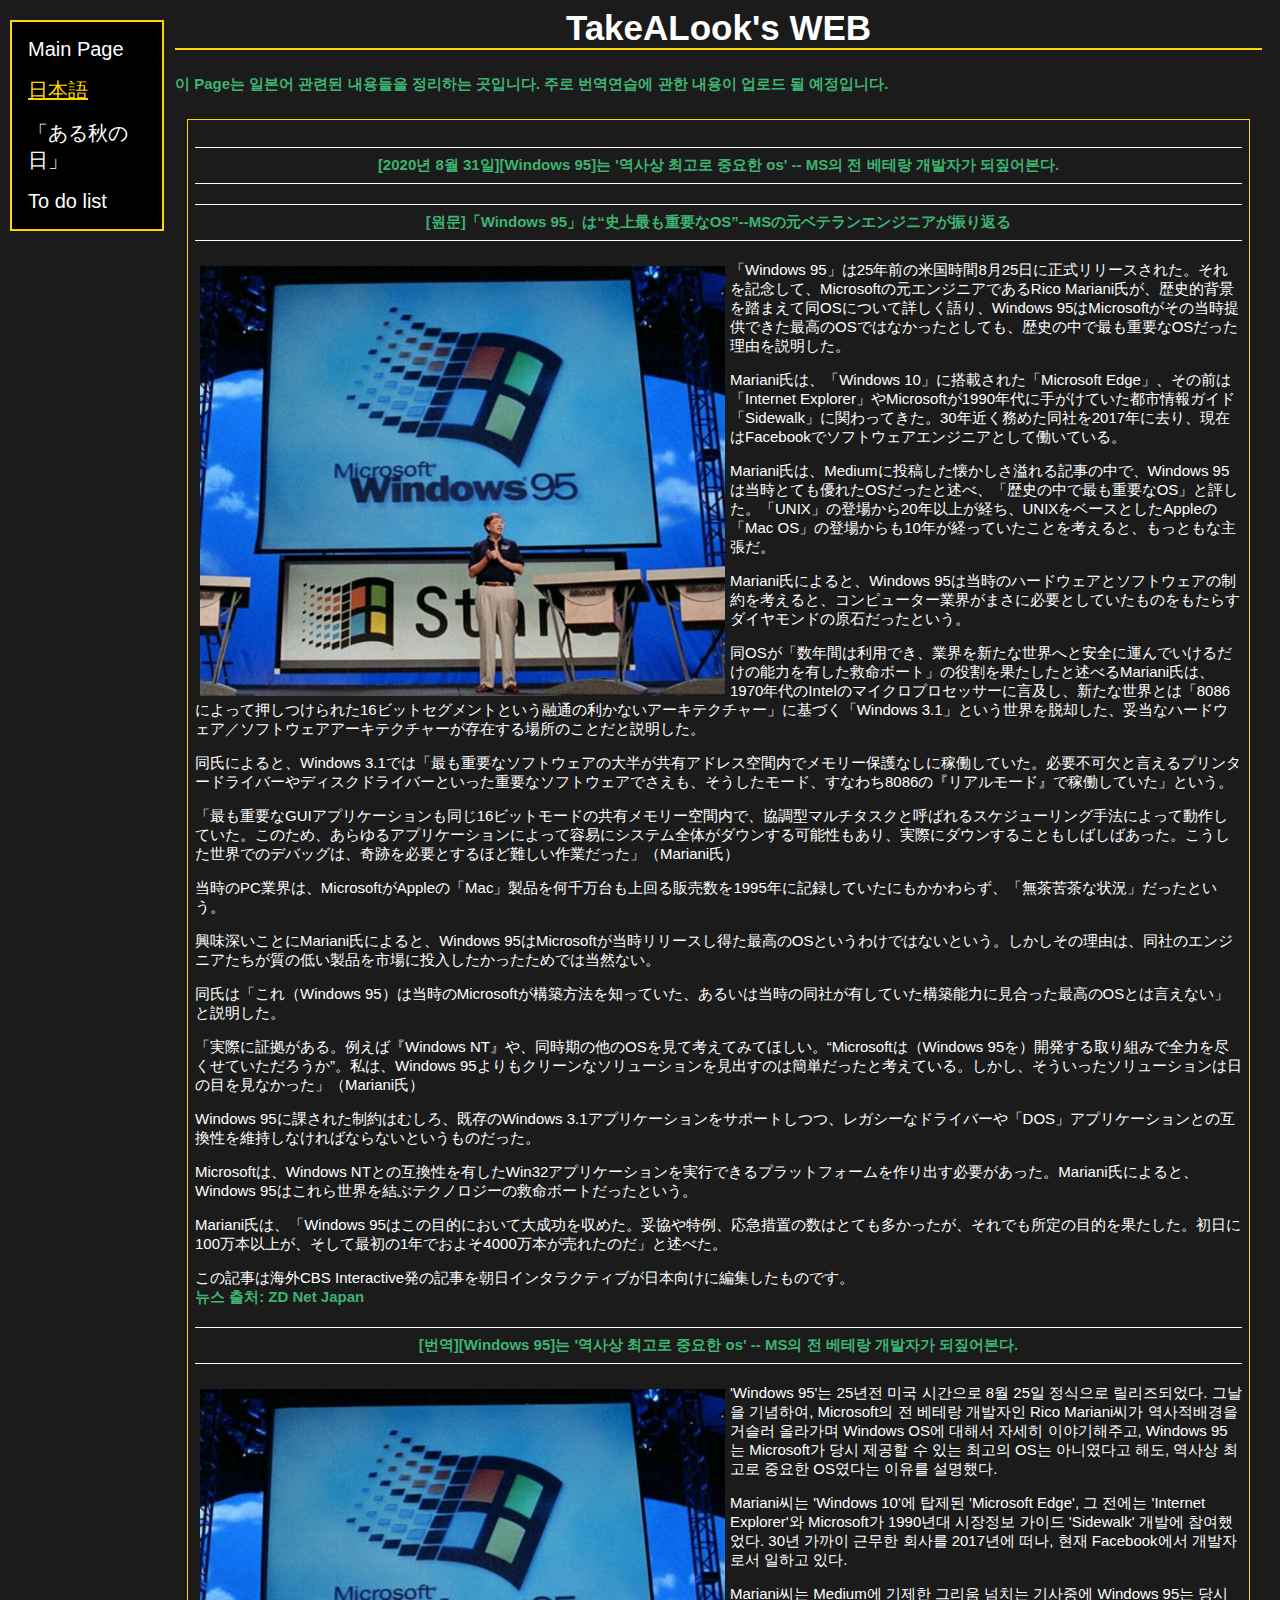
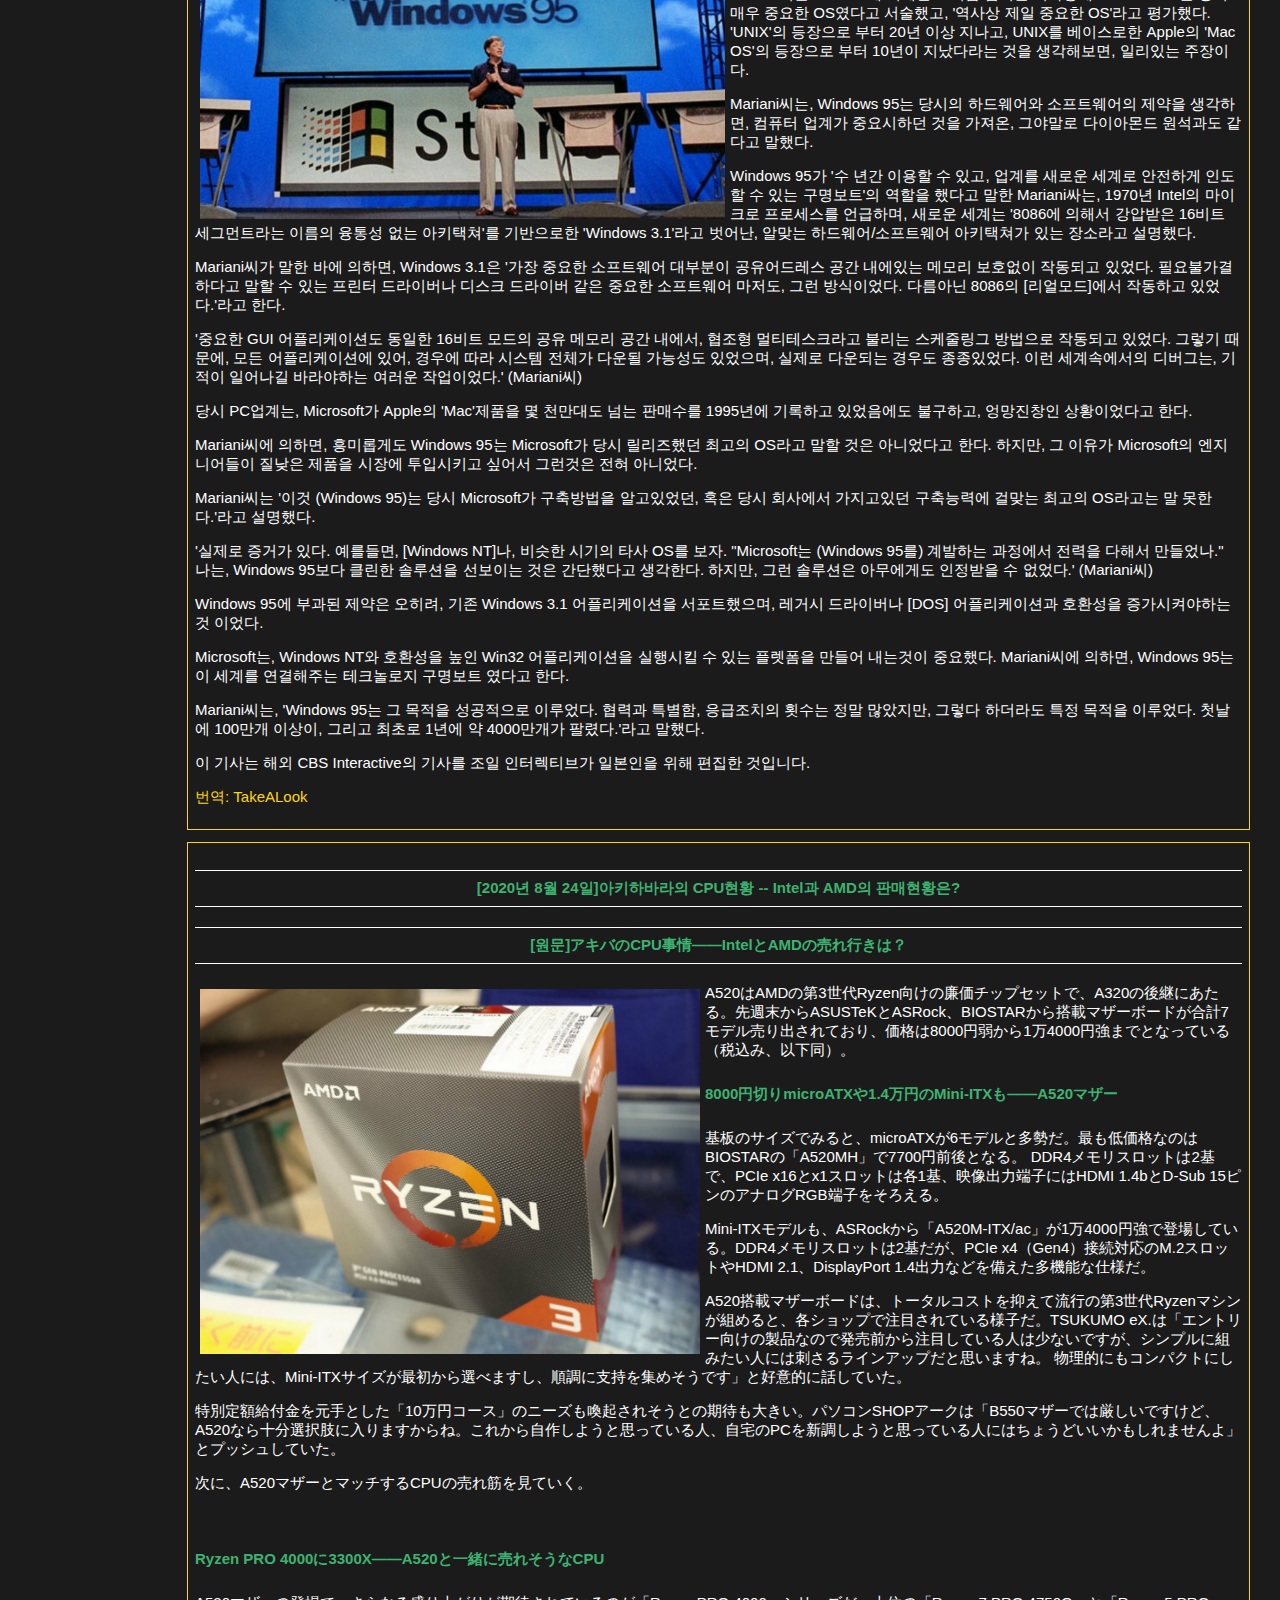
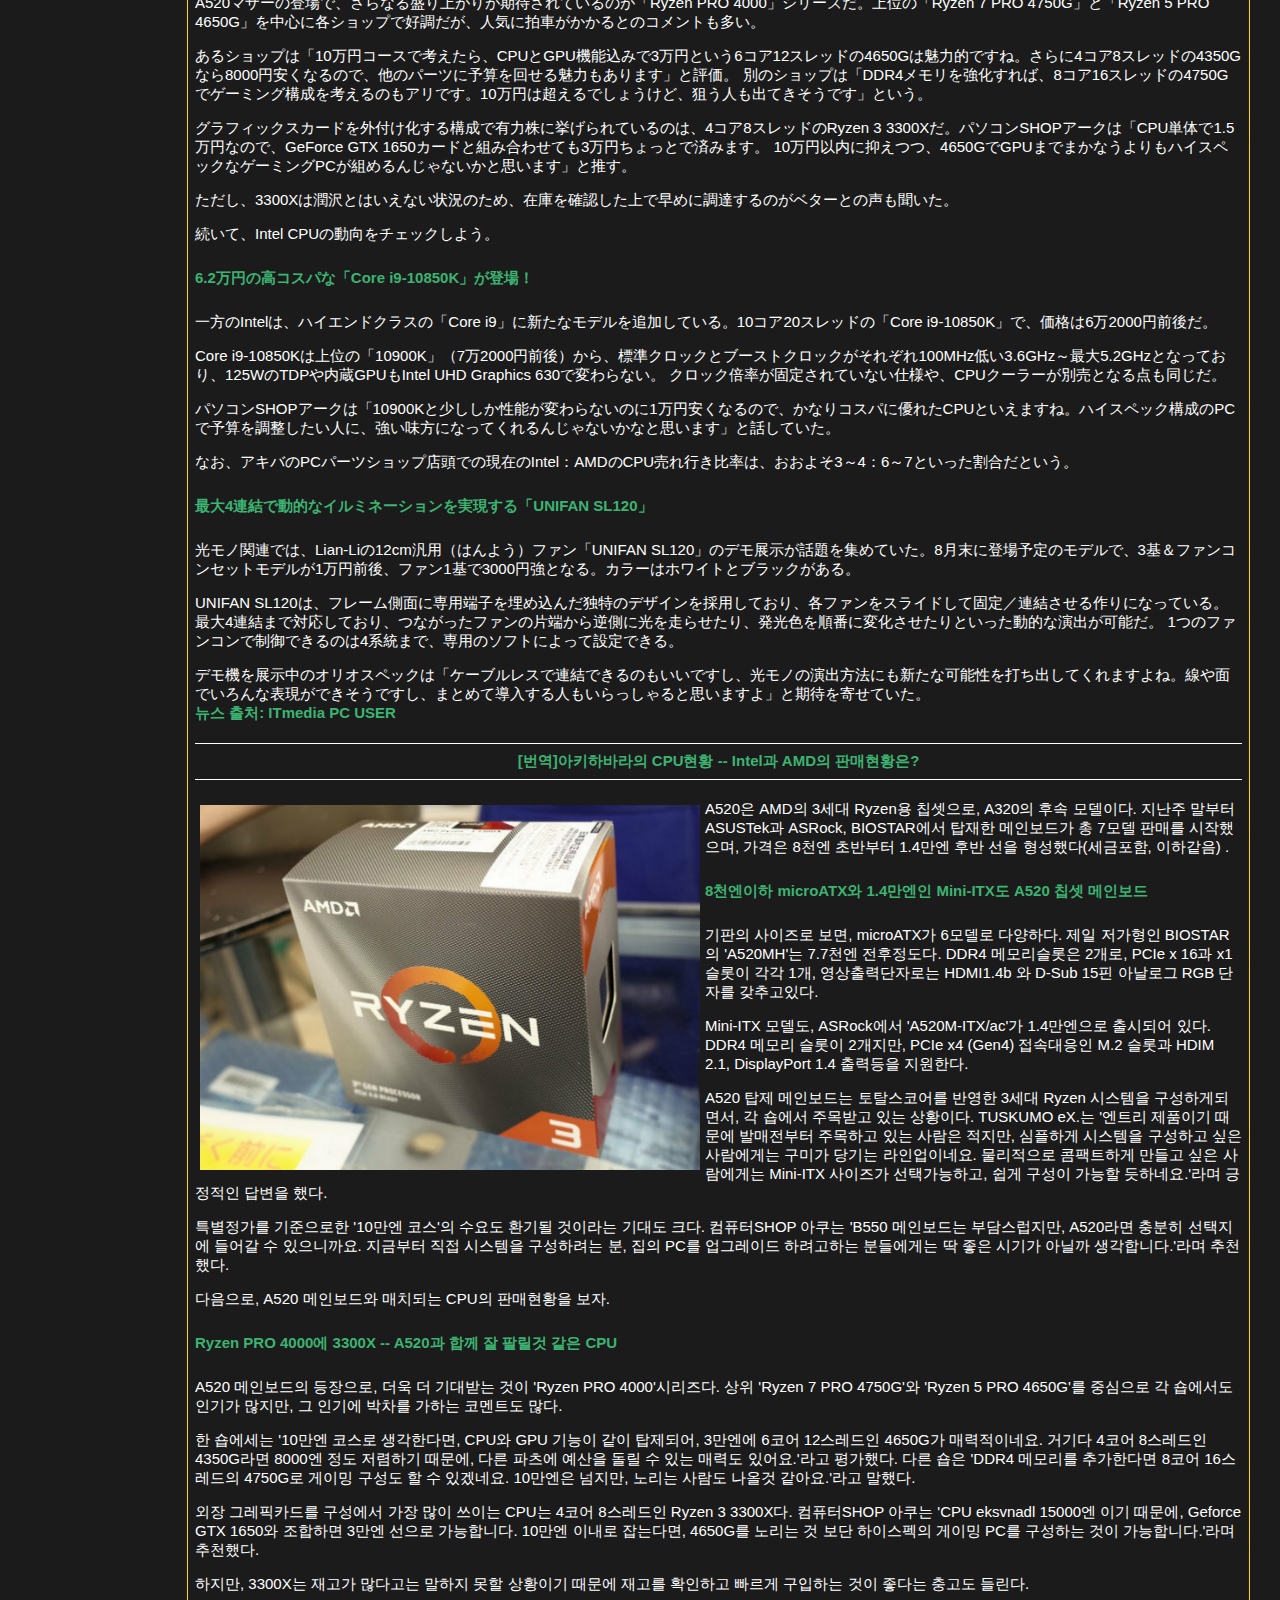
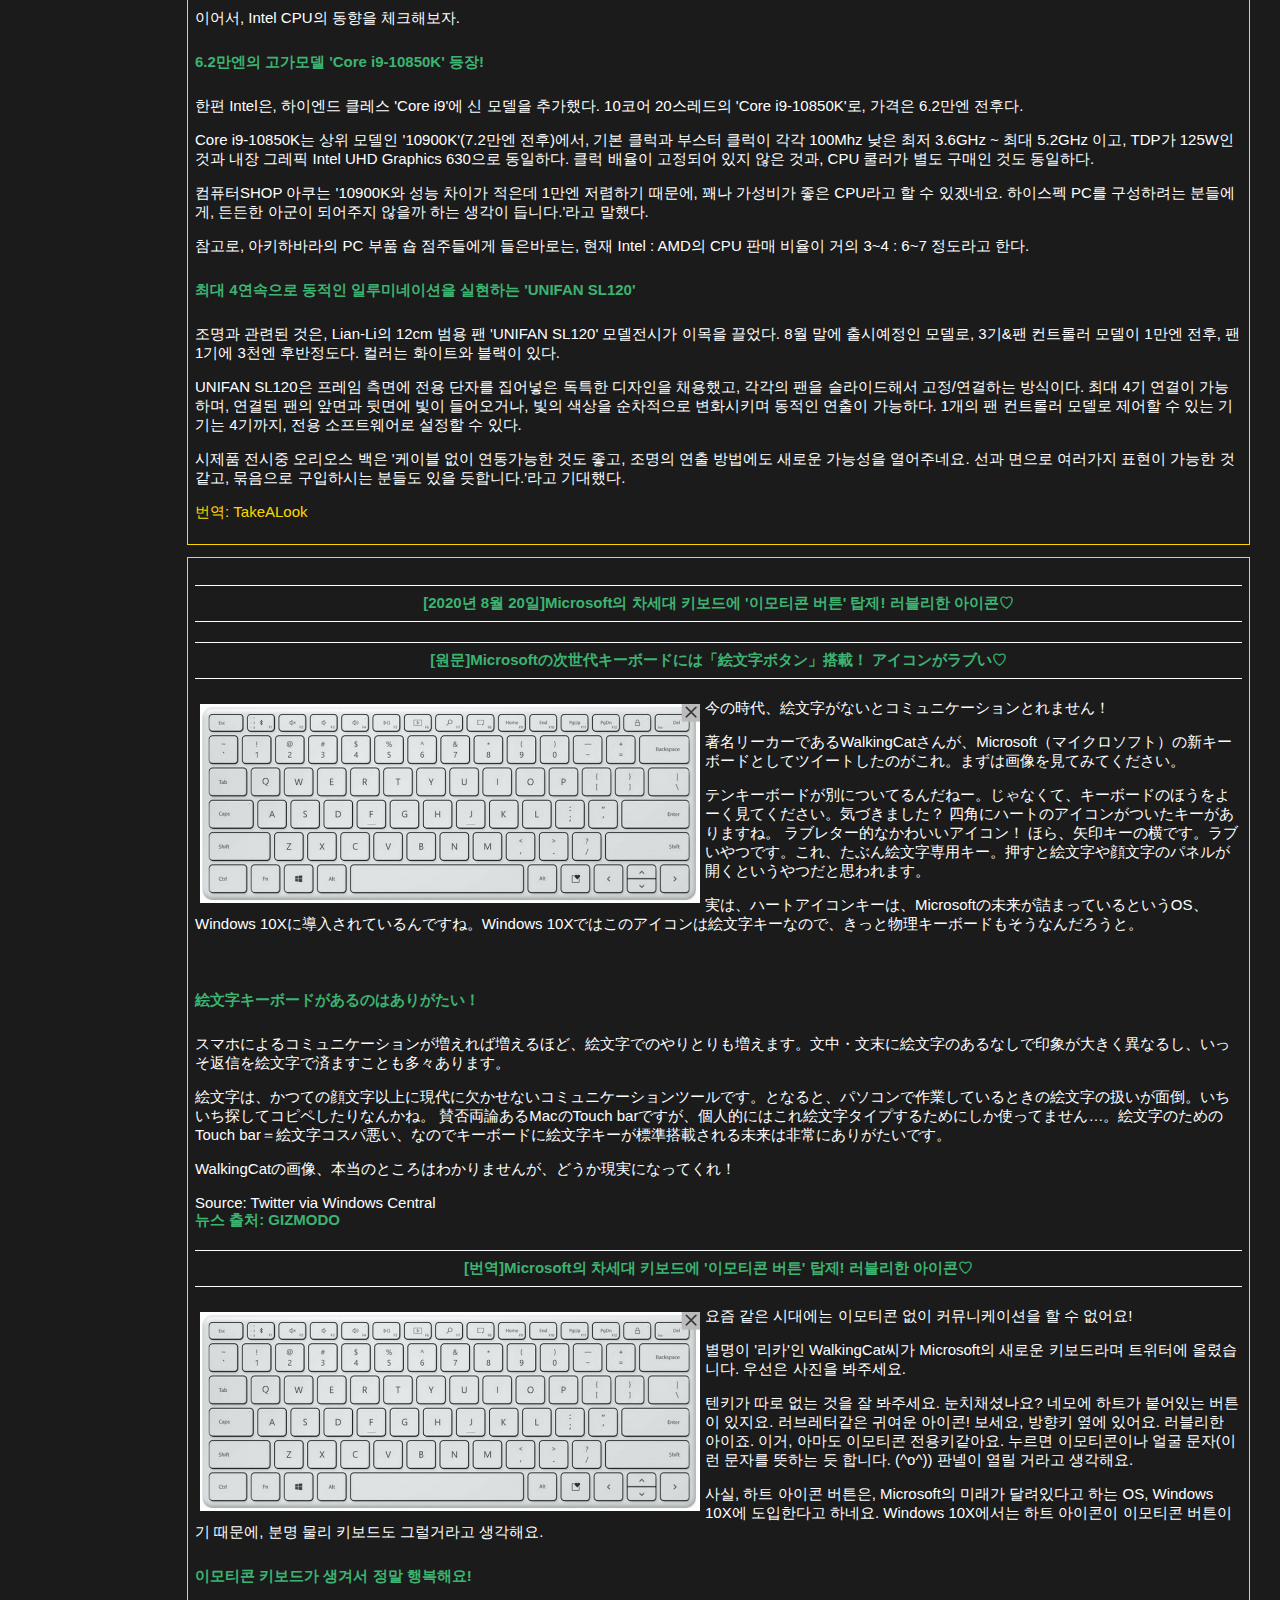
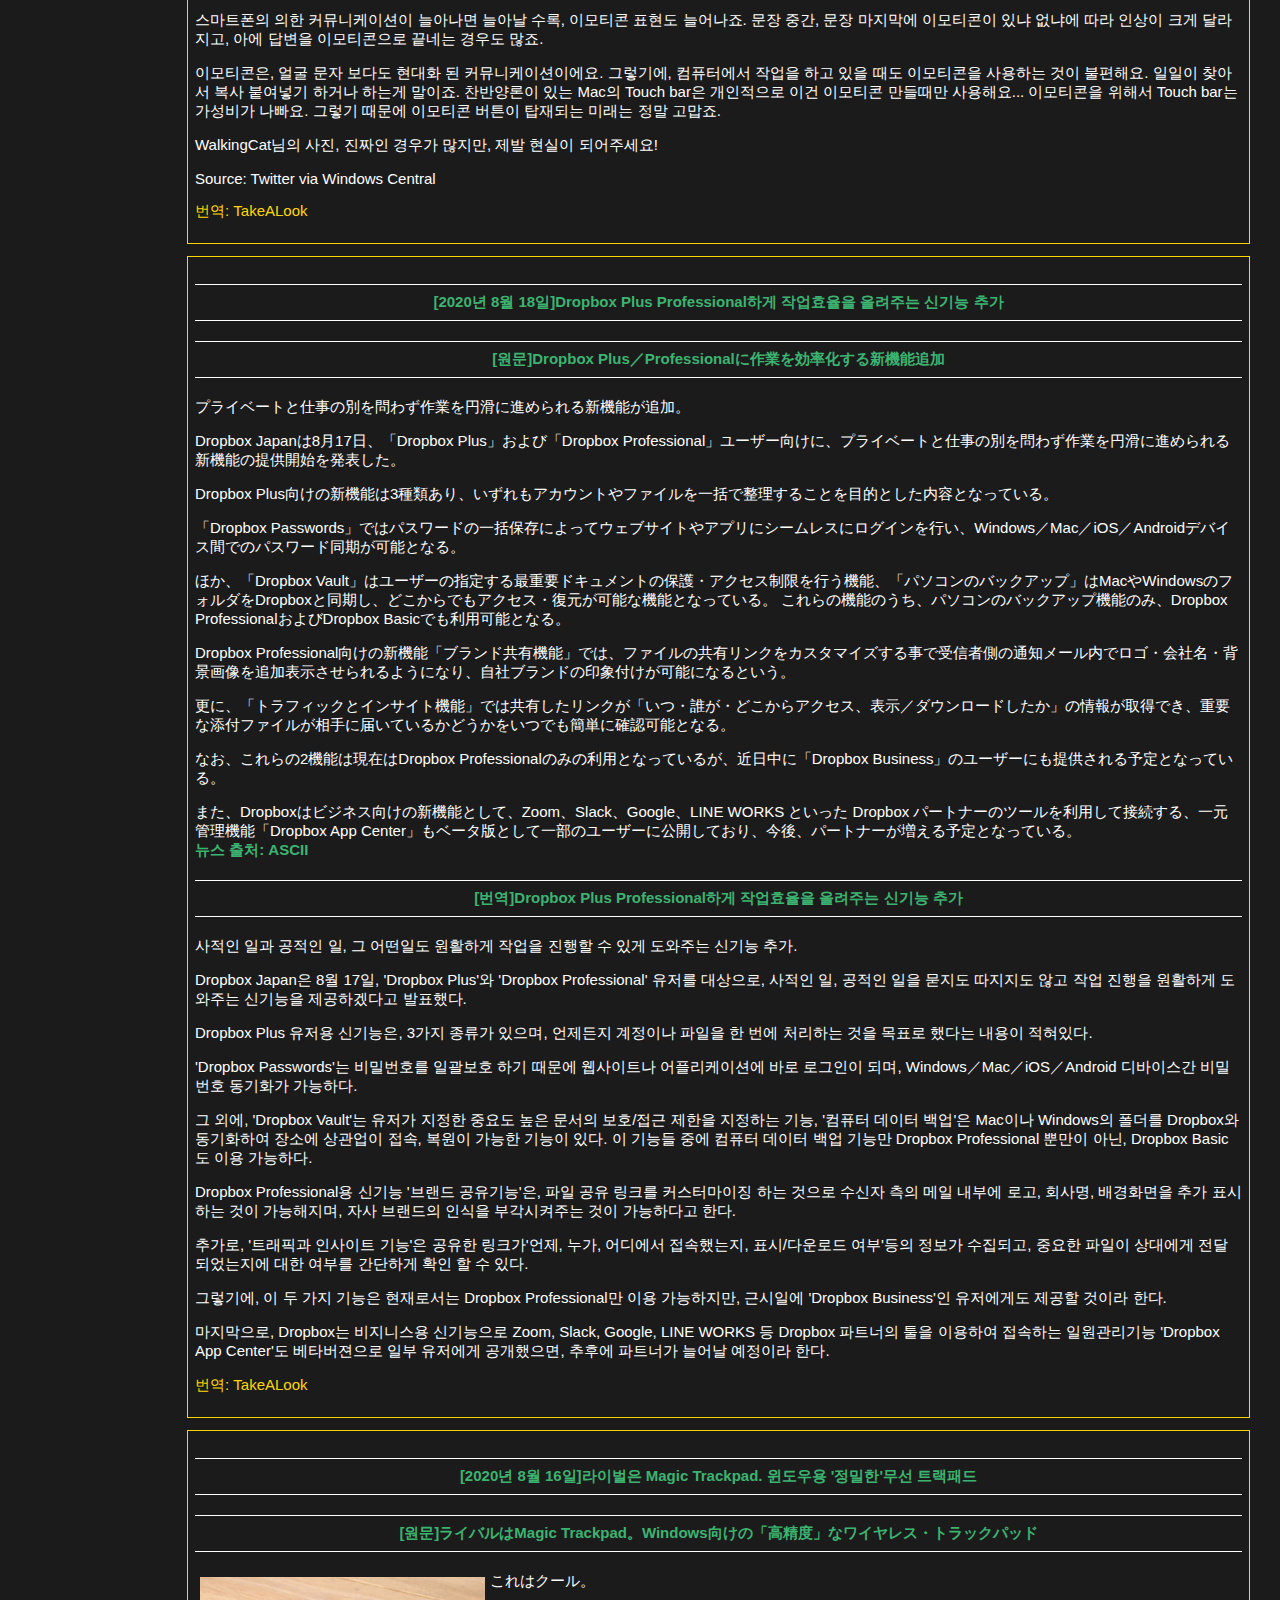
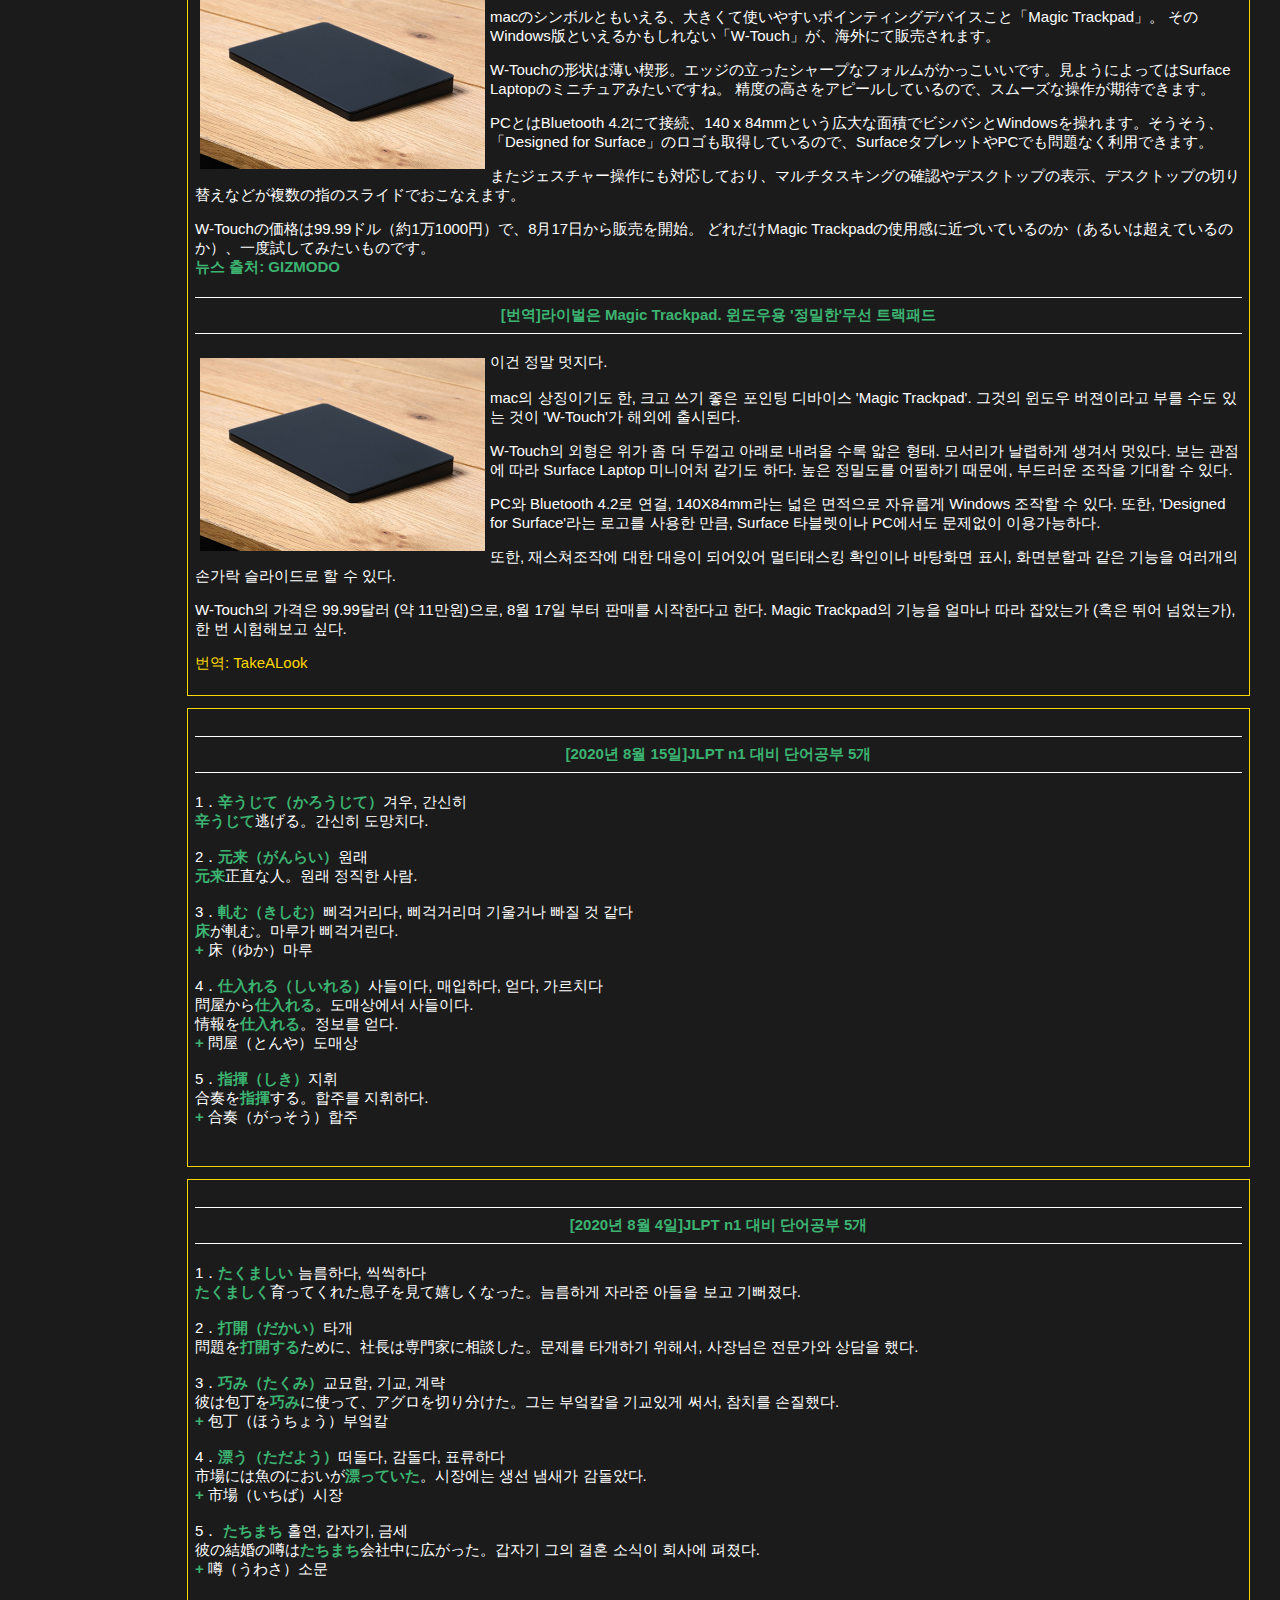
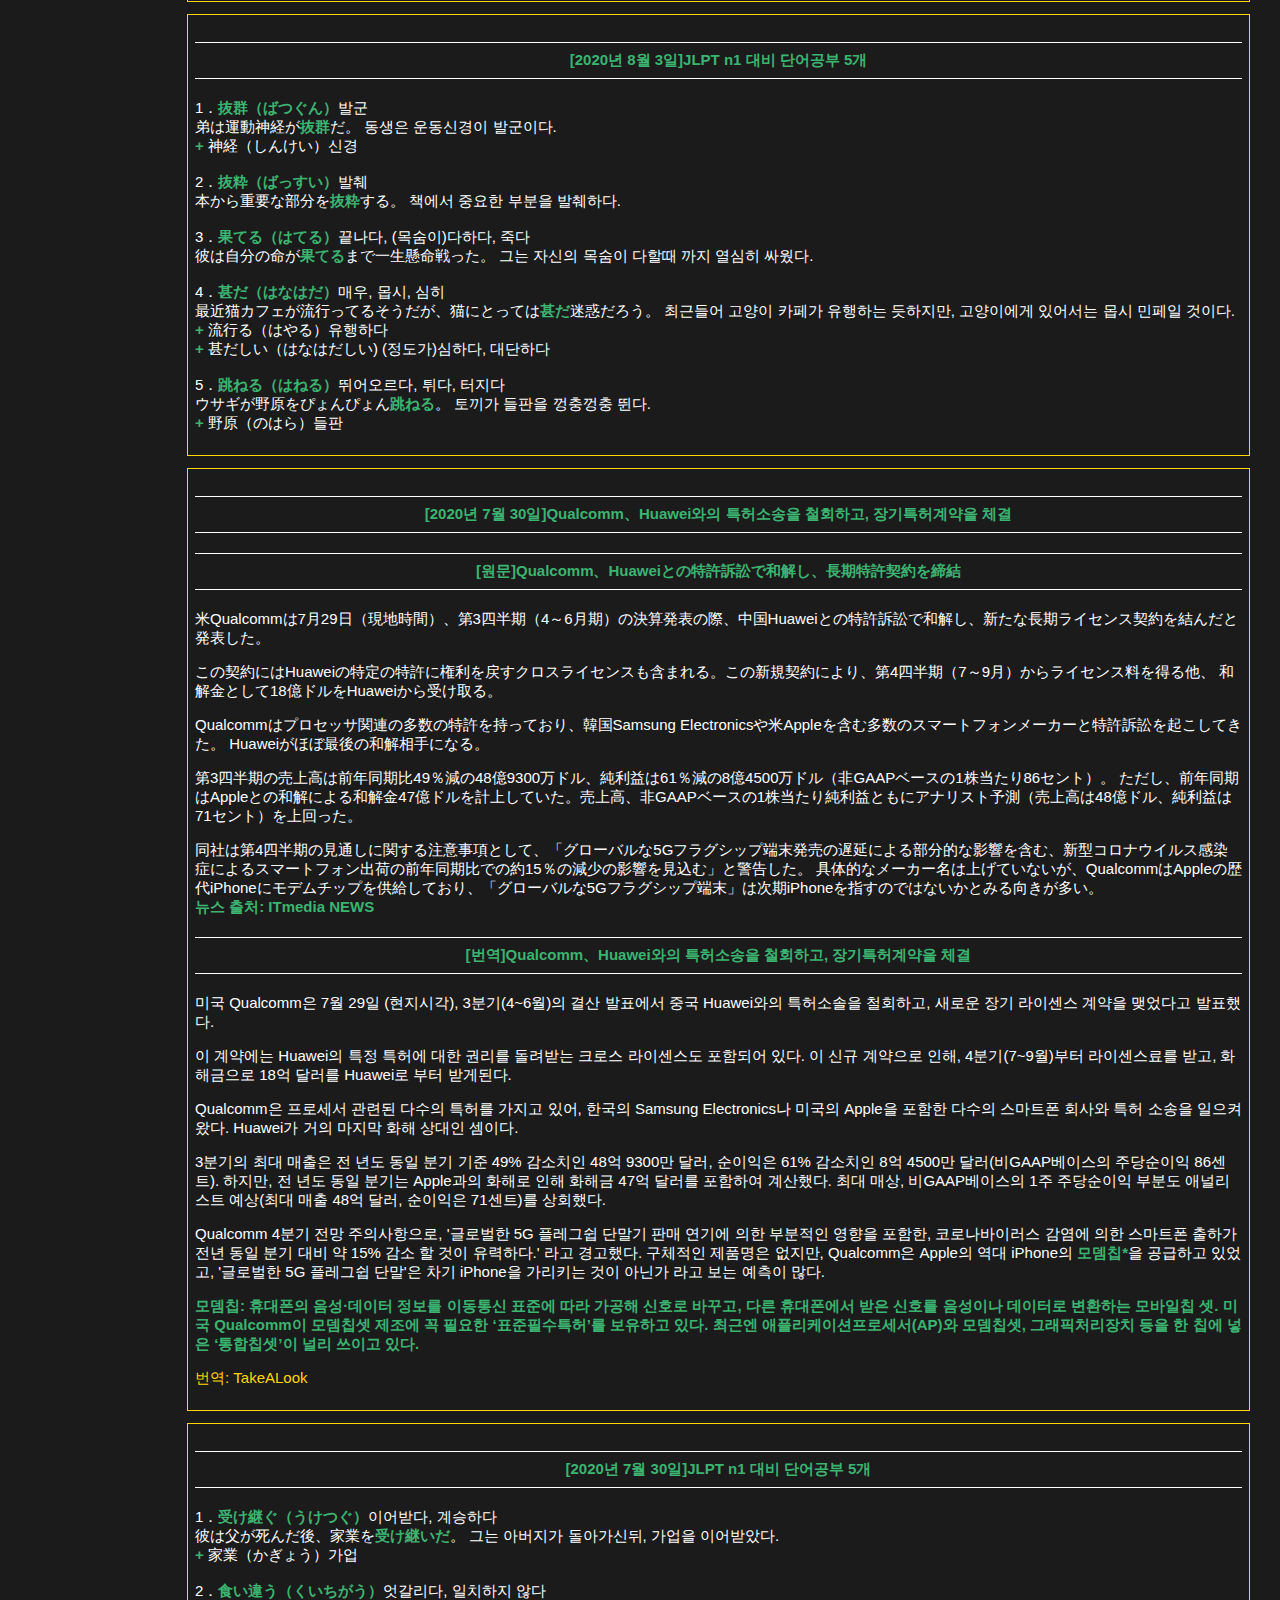
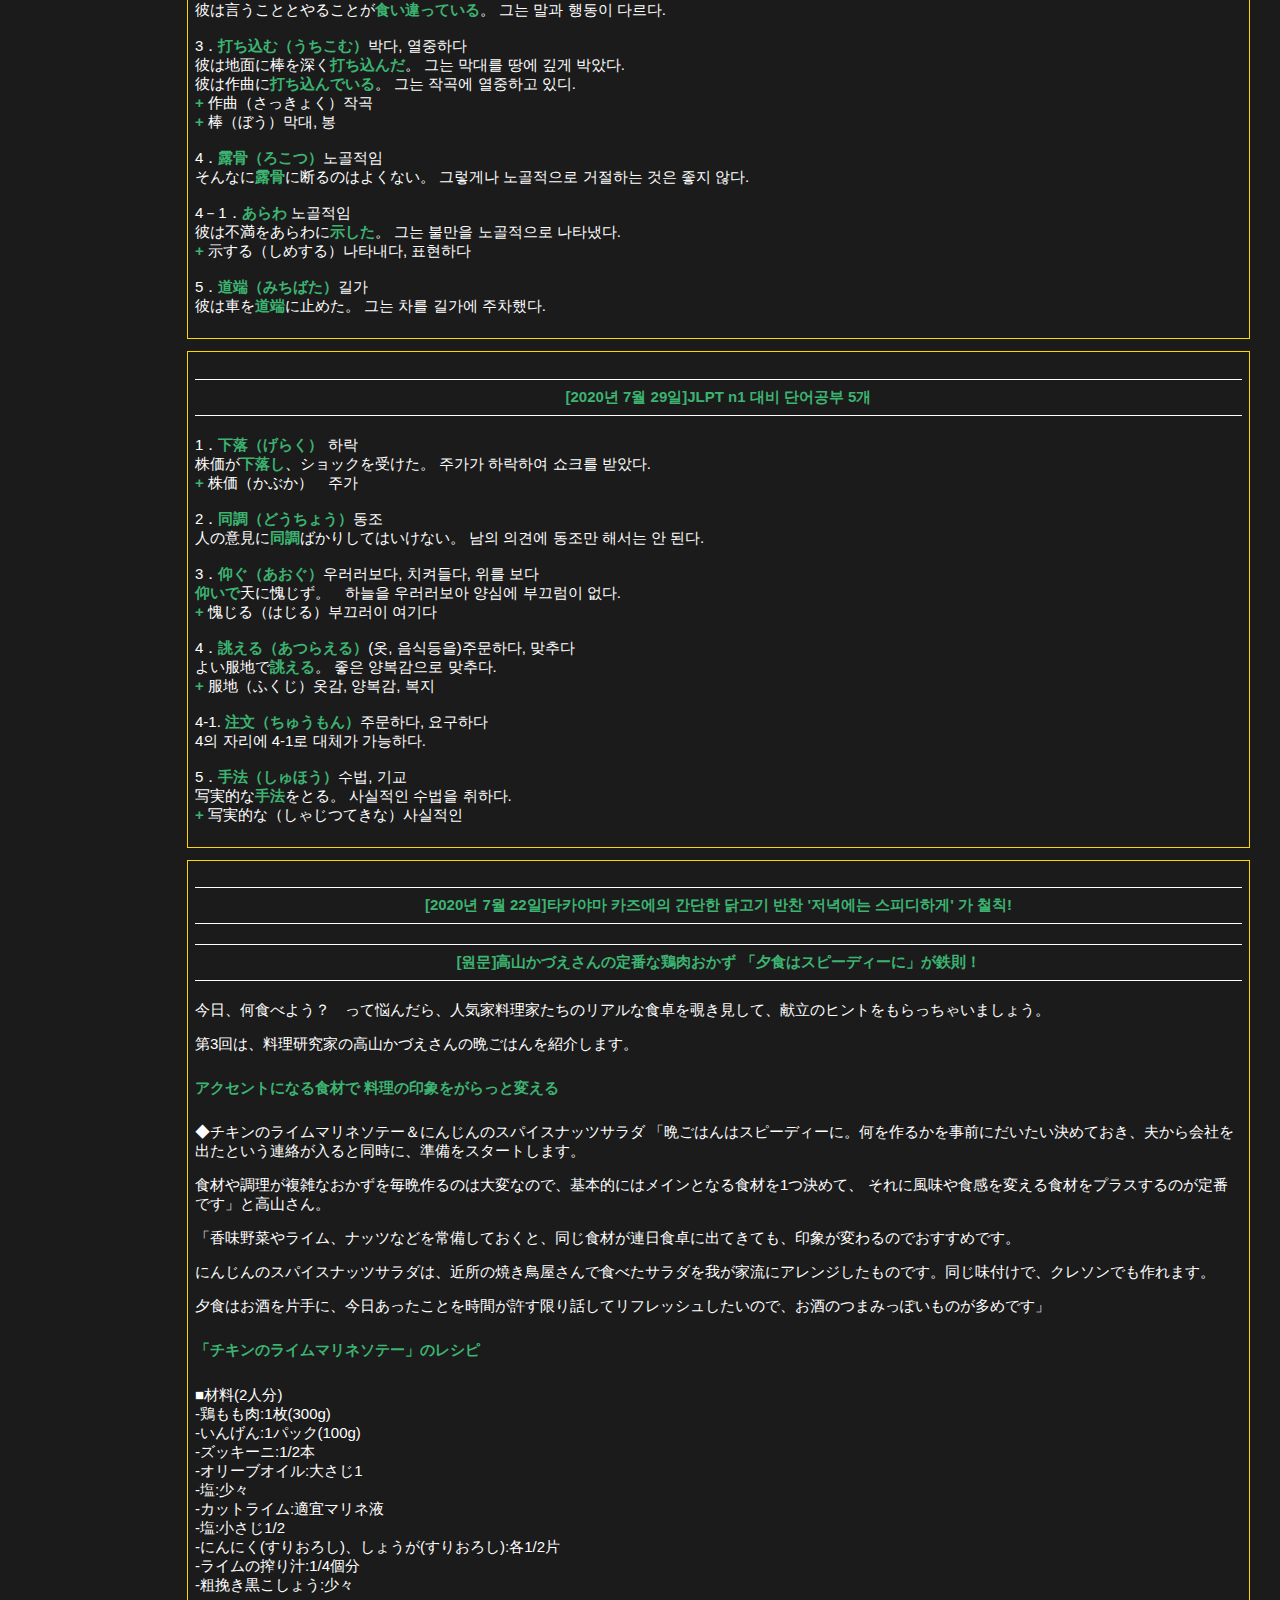
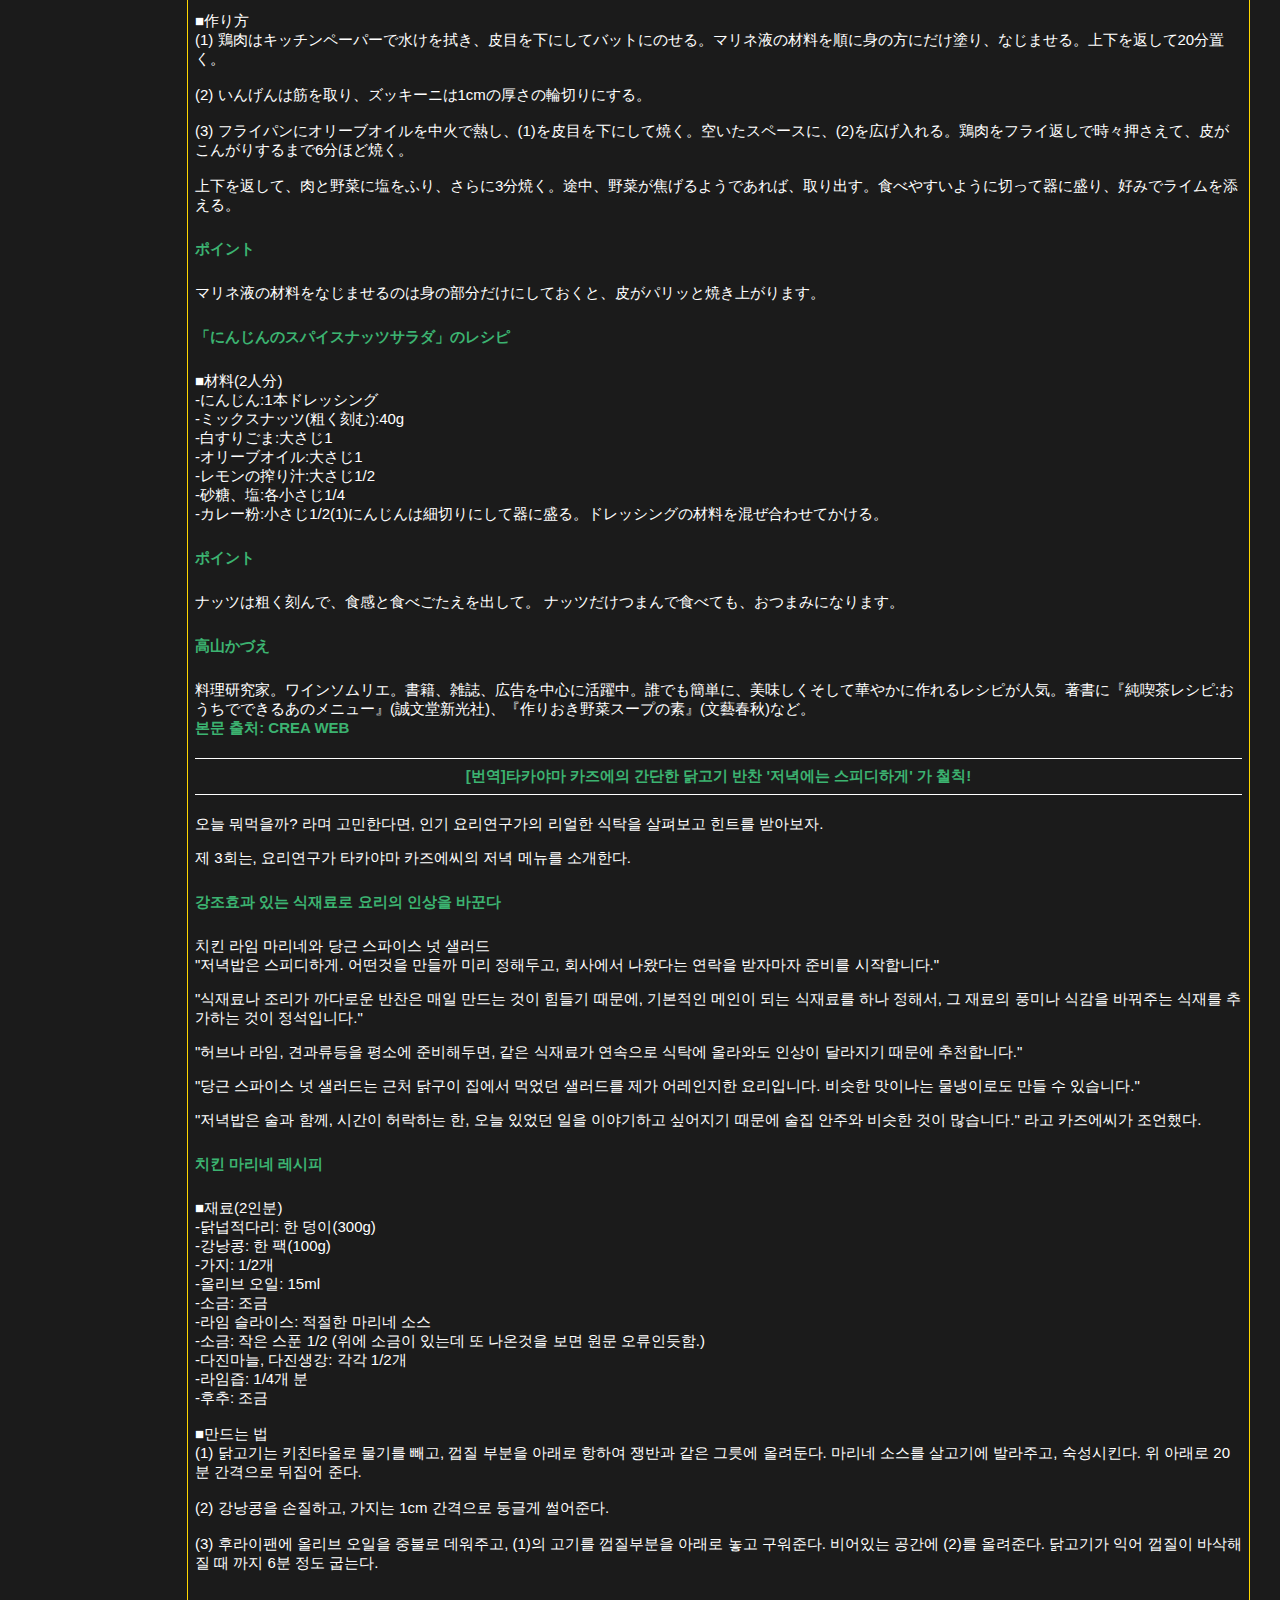
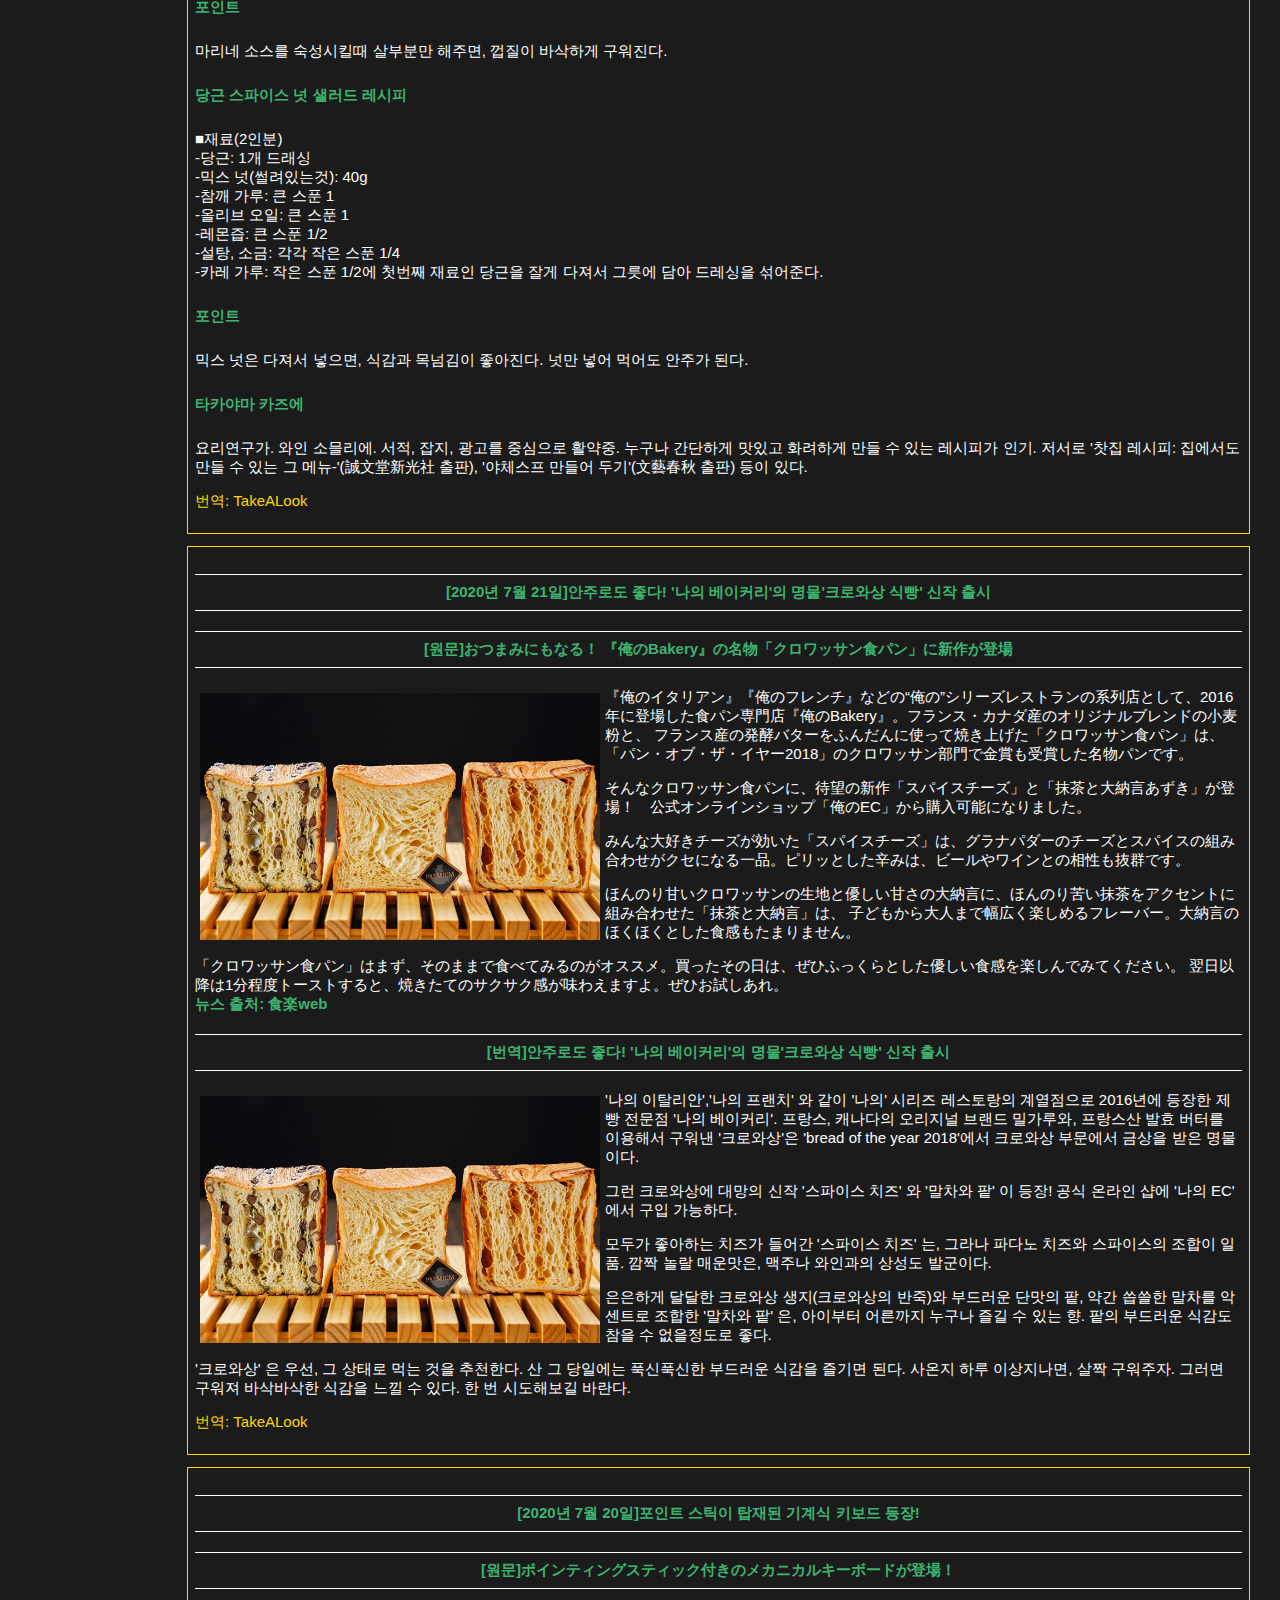
<file: JP.html>
<!DOCTYPE html>
<html lang="kr">
    <head>
        <meta charset="UTF-8" />
        <meta name="viewport" content="width=device-width, initial-scale=1.0" />
        <title>日本語</title>
        <!-- Global site tag (gtag.js) - Google Analytics -->
    <script async src="https://www.googletagmanager.com/gtag/js?id=UA-170625579-1"></script>
    <script>
      window.dataLayer = window.dataLayer || [];
      function gtag(){dataLayer.push(arguments);}
      gtag('js', new Date());
    
      gtag('config', 'UA-170625579-1');
    </script>
      </head>
     <link  rel="stylesheet" href="articleST.css">
      <body class="main">
        <h1>
          <a href="index.html" target="_self" class="title">TakeALook's WEB</a>
        </h1>
        <div class="siadNav">
          <a href="index.html" target="_self">Main Page</a>
          <a href="JP.html" target="_self" id="now">日本語</a>
          <a href="aruakinohi.html" target="_self">「ある秋の日」</a>
          <a href="toDoList.html" target="_self">To do list</a>
        </div>
        <h5>이 Page는 일본어 관련된 내용들을 정리하는 곳입니다. 주로 번역연습에 관한 내용이 업로드 될 예정입니다.</h5>
        <article class="haveBorder">
          <h4>[2020년 8월 31일][Windows 95]는 '역사상 최고로 중요한 os' -- MS의 전 베테랑 개발자가 되짚어본다.</h4>
          <h4>[원문]「Windows 95」は“史上最も重要なOS”--MSの元ベテランエンジニアが振り返る</h4>
          <img src="windows95.jpg" width="525px">
          <p>
            「Windows 95」は25年前の米国時間8月25日に正式リリースされた。それを記念して、Microsoftの元エンジニアであるRico Mariani氏が、歴史的背景を踏まえて同OSについて詳しく語り、Windows 95はMicrosoftがその当時提供できた最高のOSではなかったとしても、歴史の中で最も重要なOSだった理由を説明した。
          </p>
          <p>
            Mariani氏は、「Windows 10」に搭載された「Microsoft Edge」、その前は「Internet Explorer」やMicrosoftが1990年代に手がけていた都市情報ガイド「Sidewalk」に関わってきた。30年近く務めた同社を2017年に去り、現在はFacebookでソフトウェアエンジニアとして働いている。
          </p>
          <p>
            Mariani氏は、Mediumに投稿した懐かしさ溢れる記事の中で、Windows 95は当時とても優れたOSだったと述べ、「歴史の中で最も重要なOS」と評した。「UNIX」の登場から20年以上が経ち、UNIXをベースとしたAppleの「Mac OS」の登場からも10年が経っていたことを考えると、もっともな主張だ。
          </p>
          <p>
            Mariani氏によると、Windows 95は当時のハードウェアとソフトウェアの制約を考えると、コンピューター業界がまさに必要としていたものをもたらすダイヤモンドの原石だったという。
          </p>
          <p>
            同OSが「数年間は利用でき、業界を新たな世界へと安全に運んでいけるだけの能力を有した救命ボート」の役割を果たしたと述べるMariani氏は、1970年代のIntelのマイクロプロセッサーに言及し、新たな世界とは「8086によって押しつけられた16ビットセグメントという融通の利かないアーキテクチャー」に基づく「Windows 3.1」という世界を脱却した、妥当なハードウェア／ソフトウェアアーキテクチャーが存在する場所のことだと説明した。
          </p>
          <p>
            同氏によると、Windows 3.1では「最も重要なソフトウェアの大半が共有アドレス空間内でメモリー保護なしに稼働していた。必要不可欠と言えるプリンタードライバーやディスクドライバーといった重要なソフトウェアでさえも、そうしたモード、すなわち8086の『リアルモード』で稼働していた」という。
          </p>
          <p>
            「最も重要なGUIアプリケーションも同じ16ビットモードの共有メモリー空間内で、協調型マルチタスクと呼ばれるスケジューリング手法によって動作していた。このため、あらゆるアプリケーションによって容易にシステム全体がダウンする可能性もあり、実際にダウンすることもしばしばあった。こうした世界でのデバッグは、奇跡を必要とするほど難しい作業だった」（Mariani氏）
          </p>
          <p>
            当時のPC業界は、MicrosoftがAppleの「Mac」製品を何千万台も上回る販売数を1995年に記録していたにもかかわらず、「無茶苦茶な状況」だったという。
          </p>
          <p>
            興味深いことにMariani氏によると、Windows 95はMicrosoftが当時リリースし得た最高のOSというわけではないという。しかしその理由は、同社のエンジニアたちが質の低い製品を市場に投入したかったためでは当然ない。
          </p>
          <p>
            同氏は「これ（Windows 95）は当時のMicrosoftが構築方法を知っていた、あるいは当時の同社が有していた構築能力に見合った最高のOSとは言えない」と説明した。
          </p>
          <p>
            「実際に証拠がある。例えば『Windows NT』や、同時期の他のOSを見て考えてみてほしい。“Microsoftは（Windows 95を）開発する取り組みで全力を尽くせていただろうか”。私は、Windows 95よりもクリーンなソリューションを見出すのは簡単だったと考えている。しかし、そういったソリューションは日の目を見なかった」（Mariani氏）
          </p>
          <p>
            Windows 95に課された制約はむしろ、既存のWindows 3.1アプリケーションをサポートしつつ、レガシーなドライバーや「DOS」アプリケーションとの互換性を維持しなければならないというものだった。
          </p>
          <p>
            Microsoftは、Windows NTとの互換性を有したWin32アプリケーションを実行できるプラットフォームを作り出す必要があった。Mariani氏によると、Windows 95はこれら世界を結ぶテクノロジーの救命ボートだったという。
          </p>
          <p>
            Mariani氏は、「Windows 95はこの目的において大成功を収めた。妥協や特例、応急措置の数はとても多かったが、それでも所定の目的を果たした。初日に100万本以上が、そして最初の1年でおよそ4000万本が売れたのだ」と述べた。
          </p>
          <p>
            この記事は海外CBS Interactive発の記事を朝日インタラクティブが日本向けに編集したものです。<br>
            <strong>뉴스 출처: ZD Net Japan</strong>
          </p>
          <h4>[번역][Windows 95]는 '역사상 최고로 중요한 os' -- MS의 전 베테랑 개발자가 되짚어본다.</h4>
          <img src="windows95.jpg" width="525px">
          <p>
            'Windows 95'는 25년전 미국 시간으로 8월 25일 정식으로 릴리즈되었다. 그날을 기념하여, Microsoft의 전 베테랑 개발자인 Rico Mariani씨가 역사적배경을 거슬러 올라가며 Windows OS에 대해서 자세히 이야기해주고, Windows 95는 Microsoft가 당시 제공할 수 있는 최고의 OS는 아니였다고 해도, 역사상 최고로 중요한 OS였다는 이유를 설명했다.
          </p>
          <p>
            Mariani씨는 'Windows 10'에 탑제된 'Microsoft Edge', 그 전에는 'Internet Explorer'와 Microsoft가 1990년대 시장정보 가이드 'Sidewalk' 개발에 참여했었다. 30년 가까이 근무한 회사를 2017년에 떠나, 
            현재 Facebook에서 개발자로서 일하고 있다.
          </p>
          <p>
            Mariani씨는 Medium에 기제한 그리움 넘치는 기사중에 Windows 95는 당시 매우 중요한 OS였다고 서술했고, '역사상 제일 중요한 OS'라고 평가했다. 'UNIX'의 등장으로 부터 20년 이상 지나고, UNIX를 베이스로한 Apple의 'Mac OS'의 등장으로 부터 10년이 지났다라는 것을 생각해보면, 일리있는 주장이다.
          </p>
          <p>
            Mariani씨는, Windows 95는 당시의 하드웨어와 소프트웨어의 제약을 생각하면, 컴퓨터 업계가 중요시하던 것을 가져온, 그야말로 다이아몬드 원석과도 같다고 말했다.
          </p>
          <p>
            Windows 95가 '수 년간 이용할 수 있고, 업계를 새로운 세계로 안전하게 인도할 수 있는 구명보트'의 역할을 했다고 말한 Mariani싸는, 1970년 Intel의 마이크로 프로세스를 언급하며, 새로운 세계는 '8086에 의해서 강압받은 16비트 세그먼트라는 이름의 융통성 없는 아키택쳐'를 기반으로한 'Windows 3.1'라고 벗어난, 알맞는 하드웨어/소프트웨어 아키택쳐가 있는 장소라고 설명했다.
          </p>
          <p>
            Mariani씨가 말한 바에 의하면, Windows 3.1은 '가장 중요한 소프트웨어 대부분이 공유어드레스 공간 내에있는 메모리 보호없이 작동되고 있었다. 필요불가결하다고 말할 수 있는 프린터 드라이버나 디스크 드라이버 같은 중요한 소프트웨어 마저도, 그런 방식이었다. 다름아닌 8086의 [리얼모드]에서 작동하고 있었다.'라고 한다.
          </p>
          <p>
            '중요한 GUI 어플리케이션도 동일한 16비트 모드의 공유 메모리 공간 내에서, 협조형 멀티테스크라고 불리는 스케줄링그 방법으로 작동되고 있었다. 그렇기 때문에, 모든 어플리케이션에 있어, 경우에 따라 시스템 전체가 다운될 가능성도 있었으며, 실제로 다운되는 경우도 종종있었다. 이런 세계속에서의 디버그는, 기적이 일어나길 바라야하는 여러운 작업이었다.' (Mariani씨)
          </p>
          <p>
            당시 PC업계는, Microsoft가 Apple의 'Mac'제품을 몇 천만대도 넘는 판매수를 1995년에 기록하고 있었음에도 불구하고, 엉망진창인 상황이었다고 한다.
          </p>
          <p>
            Mariani씨에 의하면, 흥미롭게도 Windows 95는 Microsoft가 당시 릴리즈했던 최고의 OS라고 말할 것은 아니었다고 한다. 하지만, 그 이유가 Microsoft의 엔지니어들이 질낮은 제품을 시장에 투입시키고 싶어서 그런것은 전혀 아니었다.
          </p>
          <p>
            Mariani씨는 '이것 (Windows 95)는 당시 Microsoft가 구축방법을 알고있었던, 혹은 당시 회사에서 가지고있던 구축능력에 걸맞는 최고의 OS라고는 말 못한다.'라고 설명했다.
          </p>
          <p>
            '실제로 증거가 있다. 예를들면, [Windows NT]나, 비슷한 시기의 타사 OS를 보자. "Microsoft는 (Windows 95를) 계발하는 과정에서 전력을 다해서 만들었나." 나는, Windows 95보다 클린한 솔루션을 선보이는 것은 간단했다고 생각한다. 하지만, 그런 솔루션은 아무에게도 인정받을 수 없었다.' (Mariani씨)
          </p>
          <p>
            Windows 95에 부과된 제약은 오히려, 기존 Windows 3.1 어플리케이션을 서포트했으며, 레거시 드라이버나 [DOS] 어플리케이션과 호환성을 증가시켜야하는 것 이었다.
          </p>
          <p>
            Microsoft는, Windows NT와 호환성을 높인 Win32 어플리케이션을 실행시킬 수 있는 플렛폼을 만들어 내는것이 중요했다. Mariani씨에 의하면, Windows 95는 이 세계를 연결해주는 테크놀로지 구명보트 였다고 한다.
          </p>
          <p>
            Mariani씨는, 'Windows 95는 그 목적을 성공적으로 이루었다. 협력과 특별함, 응급조치의 횟수는 정말 많았지만, 그렇다 하더라도 특정 목적을 이루었다. 첫날에 100만개 이상이, 그리고 최초로 1년에 약 4000만개가 팔렸다.'라고 말했다.
          </p>
          <p>
            이 기사는 해외 CBS Interactive의 기사를 조일 인터렉티브가 일본인을 위해 편집한 것입니다.
            <p><div id="madeby">번역: TakeALook</div></p>
          </p>
        </article>
        <article class="haveBorder">
          <h4>[2020년 8월 24일]아키하바라의 CPU현황 -- Intel과 AMD의 판매현황은?</h4>
          <h4>[원문]アキバのCPU事情――IntelとAMDの売れ行きは？</h4>
          <img src="ryzen3300.jpg" width="500px">
          <p>
            A520はAMDの第3世代Ryzen向けの廉価チップセットで、A320の後継にあたる。先週末からASUSTeKとASRock、BIOSTARから搭載マザーボードが合計7モデル売り出されており、価格は8000円弱から1万4000円強までとなっている（税込み、以下同）。
          </p>
          <h5>8000円切りmicroATXや1.4万円のMini-ITXも――A520マザー</h5>
          <p>
            基板のサイズでみると、microATXが6モデルと多勢だ。最も低価格なのはBIOSTARの「A520MH」で7700円前後となる。
            DDR4メモリスロットは2基で、PCIe x16とx1スロットは各1基、映像出力端子にはHDMI 1.4bとD-Sub 15ピンのアナログRGB端子をそろえる。
          </p>
          <p>
            Mini-ITXモデルも、ASRockから「A520M-ITX/ac」が1万4000円強で登場している。DDR4メモリスロットは2基だが、PCIe x4（Gen4）接続対応のM.2スロットやHDMI 2.1、DisplayPort 1.4出力などを備えた多機能な仕様だ。
          </p>
          <p>
            A520搭載マザーボードは、トータルコストを抑えて流行の第3世代Ryzenマシンが組めると、各ショップで注目されている様子だ。TSUKUMO eX.は「エントリー向けの製品なので発売前から注目している人は少ないですが、シンプルに組みたい人には刺さるラインアップだと思いますね。
            物理的にもコンパクトにしたい人には、Mini-ITXサイズが最初から選べますし、順調に支持を集めそうです」と好意的に話していた。
          </p>
          <p>
            特別定額給付金を元手とした「10万円コース」のニーズも喚起されそうとの期待も大きい。パソコンSHOPアークは「B550マザーでは厳しいですけど、A520なら十分選択肢に入りますからね。これから自作しようと思っている人、自宅のPCを新調しようと思っている人にはちょうどいいかもしれませんよ」とプッシュしていた。
          </p>
          <p>
            次に、A520マザーとマッチするCPUの売れ筋を見ていく。
          </p>
          <br>
          <h5>Ryzen PRO 4000に3300X――A520と一緒に売れそうなCPU</h5>
          <p>
            A520マザーの登場で、さらなる盛り上がりが期待されているのが「Ryzen PRO 4000」シリーズだ。上位の「Ryzen 7 PRO 4750G」と「Ryzen 5 PRO 4650G」を中心に各ショップで好調だが、人気に拍車がかかるとのコメントも多い。
          </p>
          <p>
            あるショップは「10万円コースで考えたら、CPUとGPU機能込みで3万円という6コア12スレッドの4650Gは魅力的ですね。さらに4コア8スレッドの4350Gなら8000円安くなるので、他のパーツに予算を回せる魅力もあります」と評価。
            別のショップは「DDR4メモリを強化すれば、8コア16スレッドの4750Gでゲーミング構成を考えるのもアリです。10万円は超えるでしょうけど、狙う人も出てきそうです」という。
          </p>
          <p>
            グラフィックスカードを外付け化する構成で有力株に挙げられているのは、4コア8スレッドのRyzen 3 3300Xだ。パソコンSHOPアークは「CPU単体で1.5万円なので、GeForce GTX 1650カードと組み合わせても3万円ちょっとで済みます。
            10万円以内に抑えつつ、4650GでGPUまでまかなうよりもハイスペックなゲーミングPCが組めるんじゃないかと思います」と推す。
          </p>
          <p>
            ただし、3300Xは潤沢とはいえない状況のため、在庫を確認した上で早めに調達するのがベターとの声も聞いた。
          </p>
          <p>
            続いて、Intel CPUの動向をチェックしよう。
          </p>
          <h5>6.2万円の高コスパな「Core i9-10850K」が登場！</h5>
          <p>
            一方のIntelは、ハイエンドクラスの「Core i9」に新たなモデルを追加している。10コア20スレッドの「Core i9-10850K」で、価格は6万2000円前後だ。
          </p>
          <p>
            Core i9-10850Kは上位の「10900K」（7万2000円前後）から、標準クロックとブーストクロックがそれぞれ100MHz低い3.6GHz～最大5.2GHzとなっており、125WのTDPや内蔵GPUもIntel UHD Graphics 630で変わらない。
            クロック倍率が固定されていない仕様や、CPUクーラーが別売となる点も同じだ。
          </p>
          <p>
            パソコンSHOPアークは「10900Kと少ししか性能が変わらないのに1万円安くなるので、かなりコスパに優れたCPUといえますね。ハイスペック構成のPCで予算を調整したい人に、強い味方になってくれるんじゃないかなと思います」と話していた。
          </p>
          <p>
            なお、アキバのPCパーツショップ店頭での現在のIntel：AMDのCPU売れ行き比率は、おおよそ3～4：6～7といった割合だという。
          </p>
          <h5>最大4連結で動的なイルミネーションを実現する「UNIFAN SL120」</h5>
          <p>
            光モノ関連では、Lian-Liの12cm汎用（はんよう）ファン「UNIFAN SL120」のデモ展示が話題を集めていた。8月末に登場予定のモデルで、3基＆ファンコンセットモデルが1万円前後、ファン1基で3000円強となる。カラーはホワイトとブラックがある。
          </p>
          <p>
            UNIFAN SL120は、フレーム側面に専用端子を埋め込んだ独特のデザインを採用しており、各ファンをスライドして固定／連結させる作りになっている。最大4連結まで対応しており、つながったファンの片端から逆側に光を走らせたり、発光色を順番に変化させたりといった動的な演出が可能だ。
            1つのファンコンで制御できるのは4系統まで、専用のソフトによって設定できる。
          </p>
          <p>
            デモ機を展示中のオリオスペックは「ケーブルレスで連結できるのもいいですし、光モノの演出方法にも新たな可能性を打ち出してくれますよね。線や面でいろんな表現ができそうですし、まとめて導入する人もいらっしゃると思いますよ」と期待を寄せていた。<br>
            <strong>뉴스 출처: ITmedia PC USER</strong>
          </p>
          <h4>[번역]아키하바라의 CPU현황 -- Intel과 AMD의 판매현황은?</h4>
          <img src="ryzen3300.jpg" width="500px">
          <p>
            A520은 AMD의 3세대 Ryzen용 칩셋으로, A320의 후속 모델이다. 지난주 말부터 ASUSTek과 ASRock, BIOSTAR에서 탑재한 메인보드가 총 7모델 판매를 시작했으며, 가격은 8천엔 초반부터 1.4만엔 후반 선을 형성했다(세금포함, 이하같음) .
          </p>
          <h5>8천엔이하 microATX와 1.4만엔인 Mini-ITX도 A520 칩셋 메인보드</h5>
          <p>
            기판의 사이즈로 보면, microATX가 6모델로 다양하다. 제일 저가형인 BIOSTAR의 'A520MH'는 7.7천엔 전후정도다. DDR4 메모리슬롯은 2개로, PCIe x 16과 x1 슬롯이 각각 1개, 영상출력단자로는 HDMI1.4b 와 D-Sub 15핀 아날로그 RGB 단자를 갖추고있다.
          </p>
          <p>
            Mini-ITX 모델도, ASRock에서 'A520M-ITX/ac'가 1.4만엔으로 출시되어 있다. DDR4 메모리 슬롯이 2개지만, PCIe x4 (Gen4) 접속대응인 M.2 슬롯과 HDIM 2.1, DisplayPort 1.4 출력등을 지원한다. 
          </p>
          <p>
            A520 탑제 메인보드는 토탈스코어를 반영한 3세대 Ryzen 시스템을 구성하게되면서, 각 숍에서 주목받고 있는 상황이다. TUSKUMO eX.는 '엔트리 제품이기 때문에 발매전부터 주목하고 있는 사람은 적지만, 심플하게 시스템을 구성하고 싶은 사람에게는 구미가 당기는 라인업이네요.
            물리적으로 콤팩트하게 만들고 싶은 사람에게는 Mini-ITX 사이즈가 선택가능하고, 쉽게 구성이 가능할 듯하네요.'라며 긍정적인 답변을 했다.
          </p>
          <p>
            특별정가를 기준으로한 '10만엔 코스'의 수요도 환기될 것이라는 기대도 크다. 컴퓨터SHOP 아쿠는 'B550 메인보드는 부담스럽지만, A520라면 충분히 선택지에 들어갈 수 있으니까요. 지금부터 직접 시스템을 구성하려는 분, 집의 PC를 업그레이드 하려고하는 분들에게는 딱 좋은 시기가 아닐까 생각합니다.'라며 추천했다.
          </p>
          <p>
            다음으로, A520 메인보드와 매치되는 CPU의 판매현황을 보자.
          </p>
          <h5>Ryzen PRO 4000에 3300X -- A520과 합께 잘 팔릴것 같은 CPU</h5>
          <p>
            A520 메인보드의 등장으로, 더욱 더 기대받는 것이 'Ryzen PRO 4000'시리즈다. 상위 'Ryzen 7 PRO 4750G'와 'Ryzen 5 PRO 4650G'를 중심으로 각 숍에서도 인기가 많지만, 그 인기에 박차를 가하는 코멘트도 많다.
          </p>
          <p>
            한 숍에세는 '10만엔 코스로 생각한다면, CPU와 GPU 기능이 같이 탑제되어, 3만엔에 6코어 12스레드인 4650G가 매력적이네요. 거기다 4코어 8스레드인 4350G라면 8000엔 정도 저렴하기 때문에, 다른 파츠에 예산을 돌릴 수 있는 매력도 있어요.'라고 평가했다. 
            다른 숍은 'DDR4 메모리를 추가한다면 8코어 16스레드의 4750G로 게이밍 구성도 할 수 있겠네요. 10만엔은 넘지만, 노리는 사람도 나올것 같아요.'라고 말했다.
          </p>
          <p>
            외장 그레픽카드를 구성에서 가장 많이 쓰이는 CPU는 4코어 8스레드인 Ryzen 3 3300X다. 컴퓨터SHOP 아쿠는 'CPU eksvnadl 15000엔 이기 때문에, Geforce GTX 1650와 조합하면 3만엔 선으로 가능합니다. 10만엔 이내로 잡는다면, 4650G를 노리는 것 보단 하이스펙의 게이밍 PC를 구성하는 것이 가능합니다.'라며 추천했다.
          </p>
          <p>
            하지만, 3300X는 재고가 많다고는 말하지 못할 상황이기 때문에 재고를 확인하고 빠르게 구입하는 것이 좋다는 충고도 들린다.
          </p>
          <p>
            이어서, Intel CPU의 동향을 체크해보자.
          </p>
          <h5>6.2만엔의 고가모델 'Core i9-10850K' 등장!</h5>
          <p>
            한편 Intel은, 하이엔드 클레스 'Core i9'에 신 모델을 추가했다. 10코어 20스레드의 'Core i9-10850K'로, 가격은 6.2만엔 전후다.
          </p>
          <p>
            Core i9-10850K는 상위 모델인 '10900K'(7.2만엔 전후)에서, 기본 클럭과 부스터 클럭이 각각 100Mhz 낮은 최저 3.6GHz ~ 최대 5.2GHz 이고, TDP가 125W인 것과 내장 그레픽 Intel UHD Graphics 630으로 동일하다. 클럭 배율이 고정되어 있지 않은 것과, CPU 쿨러가 별도 구매인 것도 동일하다. 
          </p>
          <p>
            컴퓨터SHOP 아쿠는 '10900K와 성능 차이가 적은데 1만엔 저렴하기 때문에, 꽤나 가성비가 좋은 CPU라고 할 수 있겠네요. 하이스펙 PC를 구성하려는 분들에게, 든든한 아군이 되어주지 않을까 하는 생각이 듭니다.'라고 말했다.
          </p>
          <p>
            참고로, 아키하바라의 PC 부품 숍 점주들에게 들은바로는, 현재 Intel : AMD의 CPU 판매 비율이 거의 3~4 : 6~7 정도라고 한다.
          </p>
          <h5>최대 4연속으로 동적인 일루미네이션을 실현하는 'UNIFAN SL120'</h5>
          <p>
            조명과 관련된 것은, Lian-Li의 12cm 범용 팬 'UNIFAN SL120' 모델전시가 이목을 끌었다. 8월 말에 출시예정인 모델로, 3기&팬 컨트롤러 모델이 1만엔 전후, 팬 1기에 3천엔 후반정도다. 컬러는 화이트와 블랙이 있다.
          </p>   
          <p>
            UNIFAN SL120은 프레임 측면에 전용 단자를 집어넣은 독특한 디자인을 채용했고, 각각의 팬을 슬라이드해서 고정/연결하는 방식이다. 최대 4기 연결이 가능하며, 연결된 팬의 앞면과 뒷면에 빛이 들어오거나, 빛의 색상을 순차적으로 변화시키며 동적인 연출이 가능하다.
            1개의 팬 컨트롤러 모델로 제어할 수 있는 기기는 4기까지, 전용 소프트웨어로 설정할 수 있다. 
          </p>
          <p>
            시제품 전시중 오리오스 백은 '케이블 없이 연동가능한 것도 좋고, 조명의 연출 방법에도 새로운 가능성을 열어주네요. 선과 면으로 여러가지 표현이 가능한 것 같고, 묶음으로 구입하시는 분들도 있을 듯합니다.'라고 기대했다.
            <p><div id="madeby">번역: TakeALook</div></p>
          </p>
        </article>
        <article class="haveBorder">
          <h4>[2020년 8월 20일]Microsoft의 차세대 키보드에 '이모티콘 버튼' 탑제! 러블리한 아이콘♡</h4>
          <h4>[원문]Microsoftの次世代キーボードには「絵文字ボタン」搭載！ アイコンがラブい♡</h4>
          <img src="windowNewKeyset.jpg" width="500px">
          <p>
            今の時代、絵文字がないとコミュニケーションとれません！
          </p>
          <p>
            著名リーカーであるWalkingCatさんが、Microsoft（マイクロソフト）の新キーボードとしてツイートしたのがこれ。まずは画像を見てみてください。
          </p>
          <p>
            テンキーボードが別についてるんだねー。じゃなくて、キーボードのほうをよーく見てください。気づきました？ 四角にハートのアイコンがついたキーがありますね。
            ラブレター的なかわいいアイコン！ ほら、矢印キーの横です。ラブいやつです。これ、たぶん絵文字専用キー。押すと絵文字や顔文字のパネルが開くというやつだと思われます。
          </p>
          <p>
            実は、ハートアイコンキーは、Microsoftの未来が詰まっているというOS、Windows 10Xに導入されているんですね。Windows 10Xではこのアイコンは絵文字キーなので、きっと物理キーボードもそうなんだろうと。
          </p>
          <br>
          <h5>絵文字キーボードがあるのはありがたい！</h5>
          <p>
            スマホによるコミュニケーションが増えれば増えるほど、絵文字でのやりとりも増えます。文中・文末に絵文字のあるなしで印象が大きく異なるし、いっそ返信を絵文字で済ますことも多々あります。
          </p>
          <p>
            絵文字は、かつての顔文字以上に現代に欠かせないコミュニケーションツールです。となると、パソコンで作業しているときの絵文字の扱いが面倒。いちいち探してコピペしたりなんかね。
            賛否両論あるMacのTouch barですが、個人的にはこれ絵文字タイプするためにしか使ってません…。絵文字のためのTouch bar＝絵文字コスパ悪い、なのでキーボードに絵文字キーが標準搭載される未来は非常にありがたいです。
          </p>
          <p>
            WalkingCatの画像、本当のところはわかりませんが、どうか現実になってくれ！
          </p>
          <p>
            Source: Twitter via Windows Central<br>
            <strong>뉴스 출처: GIZMODO</strong>
          </p>
          <h4>[번역]Microsoft의 차세대 키보드에 '이모티콘 버튼' 탑제! 러블리한 아이콘♡</h4>
          <img src="windowNewKeyset.jpg" width="500px">
          <p>
            요즘 같은 시대에는 이모티콘 없이 커뮤니케이션을 할 수 없어요!
          </p>
          <p>
            별명이 '리카'인 WalkingCat씨가 Microsoft의 새로운 키보드라며 트위터에 올렸습니다. 우선은 사진을 봐주세요.
          </p>
          <p>
            텐키가 따로 없는 것을 잘 봐주세요. 눈치채셨나요? 네모에 하트가 붙어있는 버튼이 있지요. 러브레터같은 귀여운 아이콘! 보세요, 방향키 옆에 있어요. 러블리한 아이죠.
            이거, 아마도 이모티콘 전용키같아요. 누르면 이모티콘이나 얼굴 문자(이런 문자를 뜻하는 듯 합니다. (^o^)) 판넬이 열릴 거라고 생각해요.
          </p>
          <p>
            사실, 하트 아이콘 버튼은, Microsoft의 미래가 달려있다고 하는 OS, Windows 10X에 도입한다고 하네요. Windows 10X에서는 하트 아이콘이 이모티콘 버튼이기 때문에, 분명 물리 키보드도 그럴거라고 생각해요.
          </p>
          <h5>이모티콘 키보드가 생겨서 정말 행복해요!</h5>
          <p>
            스마트폰의 의한 커뮤니케이션이 늘아나면 늘아날 수록, 이모티콘 표현도 늘어나죠. 문장 중간, 문장 마지막에 이모티콘이 있냐 없냐에 따라 인상이 크게 달라지고, 아에 답변을 이모티콘으로 끝네는 경우도 많죠.
          </p>
          <p>
            이모티콘은, 얼굴 문자 보다도 현대화 된 커뮤니케이션이에요. 그렇기에, 컴퓨터에서 작업을 하고 있을 때도 이모티콘을 사용하는 것이 불편해요. 일일이 찾아서 복사 붙여넣기 하거나 하는게 말이죠. 
            찬반양론이 있는 Mac의 Touch bar은 개인적으로 이건 이모티콘 만들때만 사용해요... 이모티콘을 위해서 Touch bar는 가성비가 나빠요. 그렇기 때문에 이모티콘 버튼이 탑재되는 미래는 정말 고맙죠. 
          </p>
          <p>
            WalkingCat님의 사진, 진짜인 경우가 많지만, 제발 현실이 되어주세요! 
          </p>
          <p>
            Source: Twitter via Windows Central
            <p><div id="madeby">번역: TakeALook</div></p>
          </p>
        </article>
        <article class="haveBorder">
          <h4>[2020년 8월 18일]Dropbox Plus Professional하게 작업효율을 올려주는 신기능 추가</h4>
          <h4>[원문]Dropbox Plus／Professionalに作業を効率化する新機能追加</h4>
          <p>
            プライベートと仕事の別を問わず作業を円滑に進められる新機能が追加。
          </p>
          <p>
            Dropbox Japanは8月17日、「Dropbox Plus」および「Dropbox Professional」ユーザー向けに、プライベートと仕事の別を問わず作業を円滑に進められる新機能の提供開始を発表した。
          </p>
          <p>
            Dropbox Plus向けの新機能は3種類あり、いずれもアカウントやファイルを一括で整理することを目的とした内容となっている。
          </p>
          <p>
            「Dropbox Passwords」ではパスワードの一括保存によってウェブサイトやアプリにシームレスにログインを行い、Windows／Mac／iOS／Androidデバイス間でのパスワード同期が可能となる。
          </p>
          <p>
            ほか、「Dropbox Vault」はユーザーの指定する最重要ドキュメントの保護・アクセス制限を行う機能、「パソコンのバックアップ」はMacやWindowsのフォルダをDropboxと同期し、どこからでもアクセス・復元が可能な機能となっている。
            これらの機能のうち、パソコンのバックアップ機能のみ、Dropbox ProfessionalおよびDropbox Basicでも利用可能となる。
          </p>
          <p>
            Dropbox Professional向けの新機能「ブランド共有機能」では、ファイルの共有リンクをカスタマイズする事で受信者側の通知メール内でロゴ・会社名・背景画像を追加表示させられるようになり、自社ブランドの印象付けが可能になるという。
          </p>
          <p>
            更に、「トラフィックとインサイト機能」では共有したリンクが「いつ・誰が・どこからアクセス、表示／ダウンロードしたか」の情報が取得でき、重要な添付ファイルが相手に届いているかどうかをいつでも簡単に確認可能となる。
          </p>
          <p>
            なお、これらの2機能は現在はDropbox Professionalのみの利用となっているが、近日中に「Dropbox Business」のユーザーにも提供される予定となっている。
          </p>
          <p>
            また、Dropboxはビジネス向けの新機能として、Zoom、Slack、Google、LINE WORKS といった Dropbox パートナーのツールを利用して接続する、一元管理機能「Dropbox App Center」もベータ版として一部のユーザーに公開しており、今後、パートナーが増える予定となっている。<br>
            <strong>뉴스 출처: ASCII</strong>
          </p>
          <h4>[번역]Dropbox Plus Professional하게 작업효율을 올려주는 신기능 추가</h4>
          <p>
            사적인 일과 공적인 일, 그 어떤일도 원활하게 작업을 진행할 수 있게 도와주는 신기능 추가.
          </p>
          <p>
            Dropbox Japan은 8월 17일, 'Dropbox Plus'와 'Dropbox Professional' 유저를 대상으로, 사적인 일, 공적인 일을 묻지도 따지지도 않고 작업 진행을 원활하게 도와주는 신기능을 제공하겠다고 발표했다. 
          </p>
          <p>
            Dropbox Plus 유저용 신기능은, 3가지 종류가 있으며, 언제든지 계정이나 파일을 한 번에 처리하는 것을 목표로 했다는 내용이 적혀있다. 
          </p>
          <p>
            'Dropbox Passwords'는 비밀번호를 일괄보호 하기 때문에 웹사이트나 어플리케이션에 바로 로그인이 되며, Windows／Mac／iOS／Android 디바이스간 비밀번호 동기화가 가능하다. 
          </p>
          <p>
            그 외에, 'Dropbox Vault'는 유저가 지정한 중요도 높은 문서의 보호/접근 제한을 지정하는 기능, '컴퓨터 데이터 백업'은 Mac이나 Windows의 폴더를 Dropbox와 동기화하여 장소에 상관업이 접속, 복원이 가능한 기능이 있다.
            이 기능들 중에 컴퓨터 데이터 백업 기능만 Dropbox Professional 뿐만이 아닌, Dropbox Basic도 이용 가능하다. 
          </p>
          <p>
            Dropbox Professional용 신기능 '브랜드 공유기능'은, 파일 공유 링크를 커스터마이징 하는 것으로 수신자 측의 메일 내부에 로고, 회사명, 배경화면을 추가 표시하는 것이 가능해지며, 자사 브랜드의 인식을 부각시켜주는 것이 가능하다고 한다.
          </p>
          <p>
            추가로, '트래픽과 인사이트 기능'은 공유한 링크가'언제, 누가, 어디에서 접속했는지, 표시/다운로드 여부'등의 정보가 수집되고, 중요한 파일이 상대에게 전달되었는지에 대한 여부를 간단하게 확인 할 수 있다.
          </p>
          <p>
            그렇기에, 이 두 가지 기능은 현재로서는 Dropbox Professional만 이용 가능하지만, 근시일에 'Dropbox Business'인 유저에게도 제공할 것이라 한다.
          </p>
          <p>
            마지막으로, Dropbox는 비지니스용 신기능으로 Zoom, Slack, Google, LINE WORKS 등 Dropbox 파트너의 툴을 이용하여 접속하는 일원관리기능 'Dropbox App Center'도 베타버젼으로 일부 유저에게 공개했으면, 추후에 파트너가 늘어날 예정이라 한다.
            <p><div id="madeby">번역: TakeALook</div></p>
          </p>
        </article>
        <article class="haveBorder">
          <h4>[2020년 8월 16일]라이벌은 Magic Trackpad. 윈도우용 '정밀한'무선 트랙패드</h4>
          <h4>[원문]ライバルはMagic Trackpad。Windows向けの「高精度」なワイヤレス・トラックパッド</h4>
          <img src="WTouch.jpg" width="285px">
          <p>
            これはクール。<br><br>
            macのシンボルともいえる、大きくて使いやすいポインティングデバイスこと「Magic Trackpad」。
            そのWindows版といえるかもしれない「W-Touch」が、海外にて販売されます。
          </p>
          <p>
            W-Touchの形状は薄い楔形。エッジの立ったシャープなフォルムがかっこいいです。見ようによってはSurface Laptopのミニチュアみたいですね。
            精度の高さをアピールしているので、スムーズな操作が期待できます。
          </p>
          <p>
            PCとはBluetooth 4.2にて接続、140 x 84mmという広大な面積でビシバシとWindowsを操れます。そうそう、
            「Designed for Surface」のロゴも取得しているので、SurfaceタブレットやPCでも問題なく利用できます。
          </p>
          <p>
            またジェスチャー操作にも対応しており、マルチタスキングの確認やデスクトップの表示、デスクトップの切り替えなどが複数の指のスライドでおこなえます。
          </p>
          <p>
            W-Touchの価格は99.99ドル（約1万1000円）で、8月17日から販売を開始。
            どれだけMagic Trackpadの使用感に近づいているのか（あるいは超えているのか）、一度試してみたいものです。<br>
            <strong>뉴스 출처: GIZMODO</strong>
          </p>
          <h4>[번역]라이벌은 Magic Trackpad. 윈도우용 '정밀한'무선 트랙패드</h4>
          <img src="WTouch.jpg" width="285px">
          <p>
            이건 정말 멋지다.<br><br>
            mac의 상징이기도 한, 크고 쓰기 좋은 포인팅 디바이스 'Magic Trackpad'. 그것의 윈도우 버젼이라고 부를 수도 있는 것이 'W-Touch'가 해외에 출시된다.
          </p>
          <p>
            W-Touch의 외형은 위가 좀 더 두껍고 아래로 내려올 수록 앏은 형태. 모서리가 날렵하게 생겨서 멋있다. 보는 관점에 따라 Surface Laptop 미니어처 같기도 하다.
            높은 정밀도를 어필하기 때문에, 부드러운 조작을 기대할 수 있다.
          </p>
          <p>
            PC와 Bluetooth 4.2로 연결, 140X84mm라는 넓은 면적으로 자유롭게 Windows 조작할 수 있다. 또한, 'Designed for Surface'라는 로고를 사용한 만큼, Surface 타블렛이나 PC에서도 문제없이 이용가능하다. 
          </p>
          <p>
            또한, 재스쳐조작에 대한 대응이 되어있어 멀티태스킹 확인이나 바탕화면 표시, 화면분할과 같은 기능을 여러개의 손가락 슬라이드로 할 수 있다.
          </p>
          <p>
            W-Touch의 가격은 99.99달러 (약 11만원)으로, 8월 17일 부터 판매를 시작한다고 한다. Magic Trackpad의 기능을 얼마나 따라 잡았는가 (혹은 뛰어 넘었는가), 한 번 시험해보고 싶다.
            <p><div id="madeby">번역: TakeALook</div></p>
          </p>
        </article>
        <article class="haveBorder">
          <h4>[2020년 8월 15일]JLPT n1 대비 단어공부 5개</h4>
          <p>
            1．<strong>辛うじて（かろうじて）</strong>겨우, 간신히<br>
            <strong>辛うじて</strong>逃げる。간신히 도망치다.<br>
            <br>
            2．<strong>元来（がんらい）</strong>원래<br>
            <strong>元来</strong>正直な人。원래 정직한 사람.<br>
            <br>
            3．<strong>軋む（きしむ）</strong>삐걱거리다, 삐걱거리며 기울거나 빠질 것 같다<br>
            <strong>床</strong>が軋む。마루가 삐걱거린다.<br>
            <strong>+</strong> 床（ゆか）마루<br>
            <br>
            4．<strong>仕入れる（しいれる）</strong>사들이다, 매입하다, 얻다, 가르치다<br>
            問屋から<strong>仕入れる</strong>。도매상에서 사들이다.<br>
            情報を<strong>仕入れる</strong>。정보를 얻다.<br>
            <strong>+</strong> 問屋（とんや）도매상<br>
            <br>
            5．<strong>指揮（しき）</strong>지휘<br>
            合奏を<strong>指揮</strong>する。합주를 지휘하다.<br>
            <strong>+</strong> 合奏（がっそう）합주<br>
            <br>
          </p>
        </article>
        <article class="haveBorder">
          <h4>[2020년 8월 4일]JLPT n1 대비 단어공부 5개</h4>
          <p>
            1．<strong>たくましい</strong> 늠름하다, 씩씩하다<br>
            <strong>たくましく</strong>育ってくれた息子を見て嬉しくなった。늠름하게 자라준 아들을 보고 기뻐졌다.<br>
            <br>
            2．<strong>打開（だかい）</strong>타개<br>
            問題を<strong>打開する</strong>ために、社長は専門家に相談した。문제를 타개하기 위해서, 사장님은 전문가와 상담을 했다.<br>
            <br>
            3．<strong>巧み（たくみ）</strong>교묘함, 기교, 계략<br>
            彼は包丁を<strong>巧み</strong>に使って、アグロを切り分けた。그는 부엌칼을 기교있게 써서, 참치를 손질했다.<br>
            <strong>+</strong> 包丁（ほうちょう）부엌칼<br>
            <br>
            4．<strong>漂う（ただよう）</strong>떠돌다, 감돌다, 표류하다<br>
            市場には魚のにおいが<strong>漂っていた</strong>。시장에는 생선 냄새가 감돌았다.<br>
            <strong>+</strong> 市場（いちば）시장<br>
            <br>
            5．<strong> たちまち</strong> 홀연, 갑자기, 금세<br>
            彼の結婚の噂は<strong>たちまち</strong>会社中に広がった。갑자기 그의 결혼 소식이 회사에 펴졌다.<br>
            <strong>+</strong> 噂（うわさ）소문<br>
          </p>
        </article>
        <article class="haveBorder">
          <h4>[2020년 8월 3일]JLPT n1 대비 단어공부 5개</h4>
          <p>
            1．<strong>抜群（ばつぐん）</strong>발군<br>
            弟は運動神経が<strong>抜群</strong>だ。 동생은 운동신경이 발군이다.<br>
            <strong>+</strong> 神経（しんけい）신경<br>
            <br>
            2．<strong>抜粋（ばっすい）</strong>발췌<br>
            本から重要な部分を<strong>抜粋</strong>する。 책에서 중요한 부분을 발췌하다.<br>
            <br>
            3．<strong>果てる（はてる）</strong>끝나다, (목숨이)다하다, 죽다<br>
            彼は自分の命が<strong>果てる</strong>まで一生懸命戦った。 그는 자신의 목숨이 다할때 까지 열심히 싸웠다.<br>
            <br>
            4．<strong>甚だ（はなはだ）</strong>매우, 몹시, 심히<br>
            最近猫カフェが流行ってるそうだが、猫にとっては<strong>甚だ</strong>迷惑だろう。 최근들어 고양이 카페가 유행하는 듯하지만, 고양이에게 있어서는 몹시 민페일 것이다.<br>
            <strong>+</strong> 流行る（はやる）유행하다<br>
            <strong>+</strong> 甚だしい（はなはだしい) (정도가)심하다, 대단하다<br>
            <br>
            5．<strong>跳ねる（はねる）</strong>뛰어오르다, 튀다, 터지다<br>
            ウサギが野原をぴょんぴょん<strong>跳ねる</strong>。 토끼가 들판을 껑충껑충 뛴다.<br>
            <strong>+</strong> 野原（のはら）들판<br>
          </p>
        </article>
        <article class="haveBorder">
          <h4>[2020년 7월 30일]Qualcomm、Huawei와의 특허소송을 철회하고, 장기특허계약을 체결</h4>
          <h4>[원문]Qualcomm、Huaweiとの特許訴訟で和解し、長期特許契約を締結</h4>
          <p>
            米Qualcommは7月29日（現地時間）、第3四半期（4～6月期）の決算発表の際、中国Huaweiとの特許訴訟で和解し、新たな長期ライセンス契約を結んだと発表した。
          </p>
          <p>
            この契約にはHuaweiの特定の特許に権利を戻すクロスライセンスも含まれる。この新規契約により、第4四半期（7～9月）からライセンス料を得る他、
            和解金として18億ドルをHuaweiから受け取る。
          </p>
          <p>
            Qualcommはプロセッサ関連の多数の特許を持っており、韓国Samsung Electronicsや米Appleを含む多数のスマートフォンメーカーと特許訴訟を起こしてきた。
            Huaweiがほぼ最後の和解相手になる。
          </p>
          <p>
            第3四半期の売上高は前年同期比49％減の48億9300万ドル、純利益は61％減の8億4500万ドル（非GAAPベースの1株当たり86セント）。
            ただし、前年同期はAppleとの和解による和解金47億ドルを計上していた。売上高、非GAAPベースの1株当たり純利益ともにアナリスト予測（売上高は48億ドル、純利益は71セント）を上回った。
          </p>
          <p>
            同社は第4四半期の見通しに関する注意事項として、「グローバルな5Gフラグシップ端末発売の遅延による部分的な影響を含む、新型コロナウイルス感染症によるスマートフォン出荷の前年同期比での約15％の減少の影響を見込む」と警告した。
            具体的なメーカー名は上げていないが、QualcommはAppleの歴代iPhoneにモデムチップを供給しており、「グローバルな5Gフラグシップ端末」は次期iPhoneを指すのではないかとみる向きが多い。<br>
            <strong>뉴스 출처: ITmedia NEWS</strong>
          </p>
          <h4>[번역]Qualcomm、Huawei와의 특허소송을 철회하고, 장기특허계약을 체결</h4>
          <p>
            미국 Qualcomm은 7월 29일 (현지시각), 3분기(4~6월)의 결산 발표에서 중국 Huawei와의 특허소솔을 철회하고, 새로운 장기 라이센스 계약을 맺었다고 발표했다.
          </p>
          <p>
            이 계약에는 Huawei의 특정 특허에 대한 권리를 돌려받는 크로스 라이센스도 포함되어 있다. 이 신규 계약으로 인해, 4분기(7~9월)부터 라이센스료를 받고, 
            화해금으로 18억 달러를  Huawei로 부터 받게된다.
          </p>
          <p>
            Qualcomm은 프로세서 관련된 다수의 특허를 가지고 있어, 한국의 Samsung Electronics나 미국의 Apple을 포함한 다수의 스마트폰 회사와 특허 소송을 일으켜 왔다.
            Huawei가 거의 마지막 화해 상대인 셈이다.
          </p>
          <p>
            3분기의 최대 매출은 전 년도 동일 분기 기준 49% 감소치인 48억 9300만 달러, 순이익은 61% 감소치인 8억 4500만 달러(비GAAP베이스의 주당순이익 86센트). 하지만, 
            전 년도 동일 분기는 Apple과의 화해로 인해 화해금 47억 달러를 포함하여 계산했다. 최대 매상, 비GAAP베이스의 1주 주당순이익 부분도 애널리스트 예상(최대 매출 48억 달러, 순이익은 71센트)를 상회했다.
          </p>
          <p>
            Qualcomm 4분기 전망 주의사항으로, '글로벌한 5G 플레그쉽 단말기 판매 연기에 의한 부분적인 영향을 포함한, 코로나바이러스 감염에 의한 스마트폰 출하가 전년 동일 분기 대비 약 15% 감소 할 것이 유력하다.' 라고 
            경고했다. 구체적인 제품명은 없지만, Qualcomm은 Apple의 역대 iPhone의 <strong>모뎀칩*</strong>을 공급하고 있었고, '글로벌한 5G 플레그쉽 단말'은 차기 iPhone을 가리키는 것이 아닌가 라고 보는 예측이 많다.
          </p>
          <p>
            <strong>모뎀칩: 휴대폰의 음성·데이터 정보를 이동통신 표준에 따라 가공해 신호로 바꾸고, 다른 휴대폰에서 받은 신호를 음성이나 데이터로 변환하는 모바일칩 셋.
               미국 Qualcomm이 모뎀칩셋 제조에 꼭 필요한 ‘표준필수특허’를 보유하고 있다. 최근엔 애플리케이션프로세서(AP)와 모뎀칩셋, 그래픽처리장치 등을 한 칩에 넣은 ‘통합칩셋’이 널리 쓰이고 있다.</strong>
               <p><div id="madeby">번역: TakeALook</div></p>
          </p>
        </article>
        <article class="haveBorder">
          <h4>[2020년 7월 30일]JLPT n1 대비 단어공부 5개</h4>
          <p>
            1．<strong>受け継ぐ（うけつぐ）</strong>이어받다, 계승하다<br>
            彼は父が死んだ後、家業を<strong>受け継いだ</strong>。 그는 아버지가 돌아가신뒤, 가업을 이어받았다. <br>
            <strong>+</strong> 家業（かぎょう）가업<br>
            <br>
            2．<strong>食い違う（くいちがう）</strong>엇갈리다, 일치하지 않다<br>
            彼は言うこととやることが<strong>食い違っている</strong>。 그는 말과 행동이 다르다.<br>
            <br>
            3．<strong>打ち込む（うちこむ）</strong>박다, 열중하다<br>
            彼は地面に棒を深く<strong>打ち込んだ</strong>。 그는 막대를 땅에 깊게 박았다.<br>
            彼は作曲に<strong>打ち込んでいる</strong>。 그는 작곡에 열중하고 있디.<br>
            <strong>+</strong> 作曲（さっきょく）작곡<br>
            <strong>+</strong> 棒（ぼう）막대, 봉<br>
            <br>
            4．<strong>露骨（ろこつ）</strong>노골적임<br>
            そんなに<strong>露骨</strong>に断るのはよくない。 그렇게나 노골적으로 거절하는 것은 좋지 않다.<br>
            <br>
            4－1．<strong>あらわ</strong> 노골적임<br>
            彼は不満をあらわに<strong>示した</strong>。 그는 불만을 노골적으로 나타냈다.<br>
            <strong>+</strong> 示する（しめする）나타내다, 표현하다<br>
            <br>
            5．<strong>道端（みちばた）</strong>길가<br>
            彼は車を<strong>道端</strong>に止めた。 그는 차를 길가에 주차했다.<br>
          </p>
        </article>
        <article class="haveBorder">
          <h4>[2020년 7월 29일]JLPT n1 대비 단어공부 5개</h4>
          <p>
            1．<strong>下落（げらく）</strong> 하락<br>
            株価が<strong>下落し</strong>、ショックを受けた。 주가가 하락하여 쇼크를 받았다.<br>
            <strong>+</strong> 株価（かぶか）　주가<br>
            <br>
            2．<strong>同調（どうちょう）</strong>동조<br>
            人の意見に<strong>同調</strong>ばかりしてはいけない。 남의 의견에 동조만 해서는 안 된다.<br>
            <br>
            3．<strong>仰ぐ（あおぐ）</strong>우러러보다, 치켜들다, 위를 보다<br>
            <strong>仰いで</strong>天に愧じず。　하늘을 우러러보아 양심에 부끄럼이 없다.<br>
            <strong>+</strong> 愧じる（はじる）부끄러이 여기다<br>
            <br>
            4．<strong>誂える（あつらえる）</strong>(옷, 음식등을)주문하다, 맞추다<br>
            よい服地で<strong>誂える</strong>。 좋은 양복감으로 맞추다.<br>
            <strong>+</strong> 服地（ふくじ）옷감, 양복감, 복지<br>
            <br>
            4-1. <strong>注文（ちゅうもん）</strong>주문하다, 요구하다<br>
            4의 자리에 4-1로 대체가 가능하다.<br>
            <br>
            5．<strong>手法（しゅほう）</strong>수법, 기교<br>
            写実的な<strong>手法</strong>をとる。 사실적인 수법을 취하다.<br>
            <strong>+</strong> 写実的な（しゃじつてきな）사실적인<br>
          </p>
        </article>
        <article class="haveBorder">
          <h4>[2020년 7월 22일]타카야마 카즈에의 간단한 닭고기 반찬 '저녁에는 스피디하게' 가 철칙!</h4>
          <h4>[원문]高山かづえさんの定番な鶏肉おかず 「夕食はスピーディーに」が鉄則！</h4>
          <p>
            今日、何食べよう？　って悩んだら、人気家料理家たちのリアルな食卓を覗き見して、献立のヒントをもらっちゃいましょう。
          </p>
          <p>
            第3回は、料理研究家の高山かづえさんの晩ごはんを紹介します。
          </p>
          <h5>アクセントになる食材で 料理の印象をがらっと変える</h5>
          <p>◆チキンのライムマリネソテー＆にんじんのスパイスナッツサラダ
            「晩ごはんはスピーディーに。何を作るかを事前にだいたい決めておき、夫から会社を出たという連絡が入ると同時に、準備をスタートします。
           </p>
           <p>
            食材や調理が複雑なおかずを毎晩作るのは大変なので、基本的にはメインとなる食材を1つ決めて、
            それに風味や食感を変える食材をプラスするのが定番です」と高山さん。
           </p>
           <p>
            「香味野菜やライム、ナッツなどを常備しておくと、同じ食材が連日食卓に出てきても、印象が変わるのでおすすめです。
           </p>
           <p>
            にんじんのスパイスナッツサラダは、近所の焼き鳥屋さんで食べたサラダを我が家流にアレンジしたものです。同じ味付けで、クレソンでも作れます。
           </p>
           <p>
            夕食はお酒を片手に、今日あったことを時間が許す限り話してリフレッシュしたいので、お酒のつまみっぽいものが多めです」
           </p>
           <h5>「チキンのライムマリネソテー」のレシピ</h5>
           <p>
            ■材料(2人分)<br>
            -鶏もも肉:1枚(300g)<br>
            -いんげん:1パック(100g)<br>
            -ズッキーニ:1/2本<br>
            -オリーブオイル:大さじ1<br>
            -塩:少々<br>
            -カットライム:適宜マリネ液<br>
            -塩:小さじ1/2<br>
            -にんにく(すりおろし)、しょうが(すりおろし):各1/2片<br>
            -ライムの搾り汁:1/4個分<br>
            -粗挽き黒こしょう:少々<br><br>
            ■作り方<br>
            (1) 鶏肉はキッチンペーパーで水けを拭き、皮目を下にしてバットにのせる。マリネ液の材料を順に身の方にだけ塗り、なじませる。上下を返して20分置く。<br><br>
            (2) いんげんは筋を取り、ズッキーニは1cmの厚さの輪切りにする。<br><br>
            (3) フライパンにオリーブオイルを中火で熱し、(1)を皮目を下にして焼く。空いたスペースに、(2)を広げ入れる。鶏肉をフライ返しで時々押さえて、皮がこんがりするまで6分ほど焼く。<br><br>
            上下を返して、肉と野菜に塩をふり、さらに3分焼く。途中、野菜が焦げるようであれば、取り出す。食べやすいように切って器に盛り、好みでライムを添える。
           </p>
           <h5>ポイント</h5>
           <p>
            マリネ液の材料をなじませるのは身の部分だけにしておくと、皮がパリッと焼き上がります。
           </p>
           <h5>「にんじんのスパイスナッツサラダ」のレシピ</h5>
           <p>
            ■材料(2人分)<br>
            -にんじん:1本ドレッシング<br>
            -ミックスナッツ(粗く刻む):40g<br>
            -白すりごま:大さじ1<br>
            -オリーブオイル:大さじ1<br>
            -レモンの搾り汁:大さじ1/2<br>
            -砂糖、塩:各小さじ1/4<br>
            -カレー粉:小さじ1/2(1)にんじんは細切りにして器に盛る。ドレッシングの材料を混ぜ合わせてかける。<br>
           </p>
           <h5>ポイント</h5>
           <p>
            ナッツは粗く刻んで、食感と食べごたえを出して。
            ナッツだけつまんで食べても、おつまみになります。
           </p>
           <h5>高山かづえ</h5>
           <p>
            料理研究家。ワインソムリエ。書籍、雑誌、広告を中心に活躍中。誰でも簡単に、美味しくそして華やかに作れるレシピが人気。著書に『純喫茶レシピ:おうちでできるあのメニュー』(誠文堂新光社)、『作りおき野菜スープの素』(文藝春秋)など。<br>
            <strong>본문 출처: CREA WEB</strong>
           </p>
           <h4>[번역]타카야마 카즈에의 간단한 닭고기 반찬 '저녁에는 스피디하게' 가 철칙!</h4>
           <p>
             오늘 뭐먹을까? 라며 고민한다면, 인기 요리연구가의 리얼한 식탁을 살펴보고 힌트를 받아보자.  
           </p>
           <p>
             제 3회는, 요리연구가 타카야마 카즈에씨의 저녁 메뉴를 소개한다. 
           </p>
           <h5>강조효과 있는 식재료로 요리의 인상을 바꾼다</h5>
           <p>
             치킨 라임 마리네와 당근 스파이스 넛 샐러드<br>
             "저녁밥은 스피디하게. 어떤것을 만들까 미리 정해두고, 회사에서 나왔다는 연락을 받자마자 준비를 시작합니다." 
           </p>
           <p>
             "식재료나 조리가 까다로운 반찬은 매일 만드는 것이 힘들기 때문에, 기본적인 메인이 되는 식재료를 하나 정해서, 그 재료의 풍미나 식감을 바꿔주는 
             식재를 추가하는 것이 정석입니다." 
           </p>
           <p>
             "허브나 라임, 견과류등을 평소에 준비해두면, 같은 식재료가 연속으로 식탁에 올라와도 인상이 달라지기 때문에 추천합니다."
           </p>
           <p>
             "당근 스파이스 넛 샐러드는 근처 닭구이 집에서 먹었던 샐러드를 제가 어레인지한 요리입니다. 비슷한 맛이나는 물냉이로도 만들 수 있습니다."
           </p>
           <p>
             "저녁밥은 술과 함께, 시간이 허락하는 한, 오늘 있었던 일을 이야기하고 싶어지기 때문에 술집 안주와 비슷한 것이 많습니다." 라고 카즈에씨가 조언했다.
           </p>
           <h5>치킨 마리네 레시피</h5>
           <p>
            ■재료(2인분)<br>
            -닭넙적다리: 한 덩이(300g)<br>
            -강낭콩: 한 팩(100g)<br>
            -가지: 1/2개<br>
            -올리브 오일: 15ml<br>
            -소금: 조금<br>
            -라임 슬라이스: 적절한 마리네 소스<br>
            -소금: 작은 스푼 1/2 (위에 소금이 있는데 또 나온것을 보면 원문 오류인듯함.)<br> 
            -다진마늘, 다진생강: 각각 1/2개 <br>
            -라임즙: 1/4개 분 <br>
            -후추: 조금 <br><br>
            ■만드는 법<br>
            (1) 닭고기는 키친타올로 물기를 빼고, 껍질 부분을 아래로 항하여 쟁반과 같은 그릇에 올려둔다. 마리네 소스를 살고기에 발라주고,
            숙성시킨다. 위 아래로 20분 간격으로 뒤집어 준다.<br><br>
            (2) 강낭콩을 손질하고, 가지는 1cm 간격으로 둥글게 썰어준다. <br><br>
            (3) 후라이팬에 올리브 오일을 중불로 데워주고, (1)의 고기를 껍질부분을 아래로 놓고 구워준다. 비어있는 공간에 (2)를 올려준다. 
            닭고기가 익어 껍질이 바삭해질 때 까지 6분 정도 굽는다.
           </p>
           <h5>포인트</h5>
           <p>
            마리네 소스를 숙성시킬때 살부분만 해주면, 껍질이 바삭하게 구워진다.
           </p>
           <h5>당근 스파이스 넛 샐러드 레시피</h5>
           <p>
            ■재료(2인분)<br>
            -당근: 1개 드래싱<br>
            -믹스 넛(썰려있는것): 40g<br>
            -참깨 가루: 큰 스푼 1<br>
            -올리브 오일: 큰 스푼 1<br>
            -레몬즙: 큰 스푼 1/2<br>
            -설탕, 소금: 각각 작은 스푼 1/4<br>
            -카레 가루: 작은 스푼 1/2에 첫번째 재료인 당근을 잘게 다져서 그릇에 담아 드레싱을 섞어준다.
           </p>
           <h5>포인트</h5>
           <p>
             믹스 넛은 다져서 넣으면, 식감과 목넘김이 좋아진다. 넛만 넣어 먹어도 안주가 된다.
           </p>
           <h5>타카야마 카즈에</h5>
           <p>
             요리연구가. 와인 소믈리에. 서적, 잡지, 광고를 중심으로 활약중. 누구나 간단하게 맛있고 화려하게 만들 수 있는 레시피가 인기.
             저서로 '찻집 레시피: 집에서도 만들 수 있는 그 메뉴-'(誠文堂新光社 출판), '야체스프 만들어 두기'(文藝春秋 출판) 등이 있다.
             <p><div id="madeby">번역: TakeALook</div></p>
            </p>
        </article>
        <article class="haveBorder">
          <h4>[2020년 7월 21일]안주로도 좋다! '나의 베이커리'의 명물'크로와상 식빵' 신작 출시</h4>
          <h4>[원문]おつまみにもなる！ 『俺のBakery』の名物「クロワッサン食パン」に新作が登場</h4>
          <img src="JpNewscrowasang1.jpg" width="400px">
          <p>
            『俺のイタリアン』『俺のフレンチ』などの“俺の”シリーズレストランの系列店として、2016年に登場した食パン専門店『俺のBakery』。フランス・カナダ産のオリジナルブレンドの小麦粉と、
            フランス産の発酵バターをふんだんに使って焼き上げた「クロワッサン食パン」は、「パン・オブ・ザ・イヤー2018」のクロワッサン部門で金賞も受賞した名物パンです。
          </p>
          <p>
            そんなクロワッサン食パンに、待望の新作「スパイスチーズ」と「抹茶と大納言あずき」が登場！　公式オンラインショップ「俺のEC」から購入可能になりました。
          </p>
          <p>
            みんな大好きチーズが効いた「スパイスチーズ」は、グラナパダーのチーズとスパイスの組み合わせがクセになる一品。ピリッとした辛みは、ビールやワインとの相性も抜群です。
          </p>
          <p>
            ほんのり甘いクロワッサンの生地と優しい甘さの大納言に、ほんのり苦い抹茶をアクセントに組み合わせた「抹茶と大納言」は、
            子どもから大人まで幅広く楽しめるフレーバー。大納言のほくほくとした食感もたまりません。
          </p>
          <p>
            「クロワッサン食パン」はまず、そのままで食べてみるのがオススメ。買ったその日は、ぜひふっくらとした優しい食感を楽しんでみてください。
            翌日以降は1分程度トーストすると、焼きたてのサクサク感が味わえますよ。ぜひお試しあれ。<br>
            <strong>뉴스 출처: 食楽web</strong>
          </p>
          <h4>[번역]안주로도 좋다! '나의 베이커리'의 명물'크로와상 식빵' 신작 출시</h4>
          <img src="JpNewscrowasang1.jpg" width="400px">
          <p>
            '나의 이탈리안','나의 프랜치' 와 같이 '나의' 시리즈 레스토랑의 계열점으로 2016년에 등장한 제빵 전문점 '나의 베이커리'.
            프랑스, 캐나다의 오리지널 브랜드 밀가루와, 프랑스산 발효 버터를 이용해서 구워낸 '크로와상'은 'bread of the year 2018'에서
            크로와상 부문에서 금상을 받은 명물이다.   
          </p>
          <P>
            그런 크로와상에 대망의 신작 '스파이스 치즈' 와 '말차와 팥' 이 등장! 공식 온라인 샵에 '나의 EC' 에서 구입 가능하다.
          </P>
          <p>
            모두가 좋아하는 치즈가 들어간 '스파이스 치즈' 는, 그라나 파다노 치즈와 스파이스의 조합이 일품. 깜짝 놀랄 매운맛은, 맥주나 와인과의 상성도 발군이다. 
          </p>
          <p>
            은은하게 달달한 크로와상 생지(크로와상의 반죽)와 부드러운 단맛의 팥, 약간 씁쓸한 말차를 악센트로 조합한 '말차와 팥' 은, 아이부터 어른까지 누구나 즐길 수 있는
            향. 팥의 부드러운 식감도 참을 수 없을정도로 좋다.
          </p>
          <p>
            '크로와상' 은 우선, 그 상태로 먹는 것을 추천한다. 산 그 당일에는 푹신푹신한 부드러운 식감을 즐기면 된다. 사온지 하루 이상지나면, 살짝 구워주자. 그러면 구워져 
            바삭바삭한 식감을 느낄 수 있다. 한 번 시도해보길 바란다. 
            <p><div id="madeby">번역: TakeALook</div></p>
          </p>
        </article>
        <article class="haveBorder">
          <h4>[2020년 7월 20일]포인트 스틱이 탑재된 기계식 키보드 등장!</h4>
          <h4>[원문]ポインティングスティック付きのメカニカルキーボードが登場！</h4>
          <p>
            先週、複数ショップの入力デバイス売り場でアーキサイトのメカニカルキーボード「Quattro TKL」が目立っていた。Cherry MXキーを採用したテンキーレスタイプで、
            日本語配列（91キー）と英語配列（89キー）がある。キースイッチは4種類あり、価格は茶軸／青軸／赤軸タイプが1万6000円強、静音赤軸タイプが1万70000円前後となる（税込み、以下同）。
          </p>
          <h5>Cherry MXキーとポインティングスティックが同居「Quattro TKL」</h5>
          <p>
            Bキーの直上、GキーとHキーの下にポインティングスティック、スペースキーの両端に左右のクリックボタンを搭載しているのが最大の特徴だ。
            Fnキーを押しながらポインティングスティックを動かせば垂直スクロール操作が可能で、基本的なマウス操作が1台でこなせる。
          </p>
          <p>
            入荷したパソコンSHOPアークは「ポインティングスティックの位置がThinkPadシリーズと同じですし、
            あの操作感がメカニカルキーボードでも可能になるということで注目を集めていますね。キーのタイプ感やポインティングスティックの感触は、ぜひ実機で試してもらいたいです」と語る。
          </p>
          <h5>プラグインの配列が自由なSuperFlower電源が登場</h5>
          <p>
            電源ユニットは、SuperFlowerから80PLUS GOLD認証を取得したフルプラグインATXシリーズ「LEADEX III GOLD ARGB PRO」が登場している。
            価格は定格850Wモデルが1万8000円弱で、750Wモデルが1万6000円強、650Wモデルが1万5000円強となる。
          </p>
          <p>
            背面スイッチで天面の13cmファンの発光パターンを変更したり、セミファンレスとオートモードを切り替えたりできる。
            プラグ部分はメイン電源以外が全て3×3ピンの形状になっており、EPS 12VやSATA用、PCIe補助電源用、ペリフェラル用ケーブルを自由な配置で接続できるのが特徴だ。
          </p>
          <p>
            入荷したオリオスペックは「ケーブル側のコネクターも3×3ピンの形状になっていて、それぞれ有効無効なピンが別々に配置されています。電源本体を設置した後でケーブルを着脱することを考えて手前側のプラグを残しておいたり、
            それぞれのケーブルの最短ルートを選んだりと、組み立ての自由度が上がりますね。ナイスアイデアです」と高く評価していた。
          </p>
          <p>
            次に売れ筋の電源ユニットをチェックしよう。
          </p>
          <h5>品薄を埋めてくれるかも――玄人志向の1万円切り電源も店頭に並ぶ</h5>
          <p>
            電源ユニットでは、玄人志向から80PLUS BRONZE認証を取得したモデルも登場している。
            定格650Wの「KRPW-BR650W/85＋」と定格550Wの「KRPW-BR550W/85＋」で、価格は8000円強と7000円強だ。
          </p>
          <p>
            入荷したTSUKUMO eX.は「低価格でミドル容量の電源ユニットながら、PCIe補助電源（6＋2ピン）コネクターを2本用意しています。
            このあたりの容量を求める人も多いので、売れ行きに期待したいですね」と話していた。
          </p>
          <p>
            電源ユニットは新型コロナの影響により一部のラインで品薄傾向が長く続いているが、「低価格でミドル容量」はまさにそこに該当する。「もっとも枯渇したのは550W～650Wの低価格なプラグイン電源です。
            今回の2モデルはプラグインではありませんが、価格や容量的には待っていた人も多そうです」（同店）という。ただし、入荷数は多くのショップで潤沢とまではいえないとのことだった。
          </p>
          <p>
            最後に、新たな18TB HDDを見ていく。
          </p>
          <h5>2台目の18TB HDDが8.5万円でデビュー</h5>
          <p>
            先々週に登場した「WD Gold WD181KRYZ」に続き、先週はWestern Digitalからデータセンター向けの18TB HDDが売り出されている。
            「Ultrastar DC HC550」シリーズに属する「WUH721818ALE6L4」で、価格は8万5000円前後となる。
          </p>
          <p>
            WUH721818ALE6L42は7200rpmの3.5インチSATAモデルで、キャッシュサイズは512MBとなる。MTBF（平均故障間隔）は最大250万時間だ。
          </p>
          <p>
            入荷したオリオスペックは「WD Gold WD181KRYZがけっこう順調に売れていますね。WUH721818ALE6L4もどうなるか、楽しみですね」と話していた。<br>
            <strong>뉴스 출처: Yahoo japan</strong>
          </p>
          <h4>[번역]포인트 스틱이 탑재된 기계식 키보드 등장!</h4>
          <p>
            지난주, 많은 매장에 입력장치 시장에 아키사이트사의 기계식 키보드 'Quattro TKL'이 출시됬다. Cherry MX 스위치를 채용한 텐키리스 타입으로,
            일본어배열(91키)와 영어배열(89키)가 있다. 스위치는 4가지 종류가 있으며, 가격은 갈축/청축/적축은 16,000엔 후반, 저소음 적축은 17,000엔 전후 이다. (세금포함 이하 내용 같음).
          </p>
        <h5>Cherry MK 스위치와 포인트 스틱이 공존 'Quattro TKL'</h5>
        <p>
          B키의 바로위, G키와 H키 아래에 포인트 스틱, 스패이스키의 양단에 좌우 클릭버튼이 탑재된 것이 최대 특징이다. Fn키를 누르며 포인트 스틱을 움직이면
          상하 스크롤이 가능하기 때문에, 기본적인 마우스 조작은 키보드 한 대로 할 수 있게 된다. 
        </p>
        <p>
          제품을 입고한 SHOP아쿠는 "포인트 스틱의 위치가 ThinkPad시리즈와 같기도 하고, 그 조작을 기계식 키보드에서도 가능하는 점이 사람들을 주목 시키는 것 같네요. 
          키감이나 포인트 스틱의 감도는, 직접 실제로 체험해봤으면 하네요."라고 말했다.
        </p>
        <h5>플러그인 배열이 자유로운 SuperFlower 파워서플라이 등장</h5>
        <p>
          파워서플라이는, SuperFlower부터 80PLUS GOLD 인증을 획득한 풀플러그인 ATX시리즈 'LEADEX III GOLD ARGB PRO'가 등장했다. 가격은 정격 850W 모델이 18,000엔 초반 선으로,
          750W 모델은 16,000엔 후반, 650W 모델이 15,000엔 후반이다. 
        </p>
        <p>
          후면 스위치로 상단면 13cm 팬의 RGB 패턴을 변경하거나, 새미 팬리스와 오토모드를 전환하는 것이 가능하다. 플러그 부분은 파워서플라이 이외에 전부 3X3핀으로 되어있어
          EPS 12V나 SATA용, PCle 보조전원용, PAM용 등 자유롭게 배치해서 연결하는 것이 특징이다.
        </p>
        <P>
          제품을 입고한 오리오스팩은 "케이블 쪽 커넥터도 3X3으로 되어있어, 여러가지 방면으로 핀을 꽂을 수 있습니다. 파워서플라이를 설치한 뒤 케이블을 탈착하는 하는 것을 생각해서 앞부분에 플러그를 남겨두거나,
          케이블의 최단 거리로 맞추어 주거나, 조립에 있어 자유도가 향상됩니다. 좋은 아이디어이네요."라고 고평가를 했다.
        </P>
        <p>
          다음은 매출이 좋은 파워서플라이를 확인해보자. 
        </p>
        <h5>품귀 현상을 매워줄지도-- 숙련자용 10,000엔 선 파워서플라이 시장에 줄줄이</h5>
        <p>
          파워서플라이 부분에는, 숙련자용 부터 80PLUS BRONZE 인증을 취득한 모델이 많이 있다. 정격 650W인 'KRPW-BR650W/85＋'와 정격 550W의 'KRPW-BR550W/85＋'로
          가격은 8,000엔 후반과 7,000엔 후반이다.
        </p>
        <p>
          제품을 입고한 TSUKUMO eX.는 "낮은 가격에 중간 용량 파워서플라이 이면서도, PCle보조전원(6+2핀) 커넥터가 2핀 있습니다. 이 정도 용량을 원하는 사람이 많기에,
          매출이 기대가 됩니다."라고 말했다.
        </p>
        <p>
          파워서플라이는 신종코로나의 영향을 받아 일부 라인업의 품귀현상이 길게 지속될 듯하지만, '저가이면서 중간 용량'은 그야말로 최적의 조건이다. 
          "좀더 수량이 부족한 것은 550W ~ 650W의 저가형 플러그인 파워서플라이 입니다. 이번의 두 모델은 플러그인은 아니지만, 가격이나 용량면에서 사람들에게 인기가 많을것 같습니다."(같은 점원)
          라고 한다. 하지만, 입고수는 많은 수의 매점에서 풍족하다고 할만큼은 아닌듯 하다.
        </p>
        <p>
          마지막으로 새로운 18TB HDD를 보도록 하자.
        </p>
        <h5>두번째 18TB HDD 모델이 85,000엔에 데뷰-</h5>
        <p>
          지지난 주에 등장한 'WD Gold WD181KRYZ'에 이어서, 지난주는 Western Digital에서 데이터 센터용으로 18TB HDD가 발매 되었다. 
          'Ultrastar DC HC550'시리즈에 이은 'WUH721818ALE6L4'로, 가격은 85,000엔 전후 이다.
        </p>
        <p>
          WUH721818ALE6L42은 7200rpm, 3.5인치 SATA 모델로, 캐쉬사이즈는 512MB이다. MTBF (<strong>평균사고간격*</strong>)은 최대 250만 시간이다.<br><br>
          <strong>*평균사고간격: 하드디스크를 쉬지않고 계속 작동 시킬때 파일 깨짐과 같은 사고가 일어나는데, 그 사고 간의 평균 시간 간격을 말한다.</strong>
        </p>
        <p>
          제품을 입고한 오리오스팩은 "WD Gold WD181KRYZ가 괘 순조롭게 팔리고 있네요. WUH721818ALE6L4는 어떨까 기대됩니다."라고 말했다.
          <p><div id="madeby">번역: TakeALook</div></p>
        </p>
        </article>
        <article class="haveBorder">
          <h4>[2020년 7월 19일]세상에서 고양이가 사라진다면 [작가: 川村元気]</h4>
          <h4>[원문]世界から猫が消えたなら　Prologue</h4>
          <p>
            世界から猫が消えたなら。<br>
            この世界はどう変化し、僕の人生はどう変わるだろうか。<br>
            世界から僕が消えたなら。<br>
            この世界は何も変わらずに、いつもと同じような明日を迎えるのだろうか。<br>
            <br>
            くだらない妄想だ、とあなたは思うかもしれない。<br>
            でも信じて欲しい。<br>
            これから書くことは僕に起きたこの七日間の出来事だ。<br>
            とても不思議な七日間でった。<br>
            <br>
            そして間もなく、僕は死にます。<br>
            なぜこうなったのか。<br>
            <br>
            その理由について、これから書いていこうと思う。<br>
            きっと長い手紙になるだろう。<br>
            でも最後まで付き合って欲しい。<br>
            <br>
            そしてこれは、僕があなたに宛てた最初で最後の手紙になります。<br>
            そう、これは僕の遺書なのです。
          </p>
          <h4>[번역]세상에서 고양이가 사라진다면 Prologue</h4>
          <p>
            세상에서 고양이가 사라진다면.<br>
            이 세상은 어떻게 변하고 내 인생은 어떻게 달라질까?<br>
            세상에서 내가 사라진다면.<br>
            이 세상은 그 어떤것도 변하지 않고, 언제나 그랬던 것처럼 내일을 맞이할까?<br>
            <br>
            당신은 하찮은 망상이다 라고 생각할지도 모른다.<br>
            하지만 믿어줬으면 좋겠다.<br>
            지금부터 적을 것은 내게 일어난 7일 동안의 일들이다.<br>
            정말 신기한 7일이었다.<br>
            <br>
            그리고 얼마 안가, 나는 죽는다.<br>
            어째서 이렇게 된걸까?<br>
            <br>
            그 이유에 대해서 지금부터 적으려고 한다.<br>
            분명, 긴 편지가 될거다.<br>
            하지만, 끝까지 어울려줬으면 좋겠다.<br>
            <br>
            그리고 이건, 내가 당신에게 보낸 처음이자 마지막 편지가 된다.<br>
            그래, 이것은 나의 유서다.<br>
            <p><div id="madeby">번역: TakeALook</div></p>
          </p>
        </article>
        <article class="haveBorder">
          <h4>[2020년 7월 19일]Xperia 10 II가 AQUOS sense3를 이기고 TOP3에 들어가, 주간 스마트폰 매출 랭킹 2020/7/19</h4>
          <h4>[원문]Xperia 10 IIがAQUOS sense3を逆転してTOP3入り、週間スマートフォン売れ筋ランキング　2020/7/19</h4>
          <p>
            「BCNランキング」2020年7月6日から12日の日次集計データによると、スマートフォン（シリーズ別）の実売台数ランキングは以下の通りとなった。
          </p>
          <p>
            7月6日週のスマートフォン（シリーズ別）売れ筋ランキングは上位に変動があった。 6月25日にドコモから発売されたソニーモバイルコミュニケーションズ「Xperia 10 II」が3位にランクインしたことで、
            8か月間に渡ってTOP3をキープしてきたシャープ「AQUOS sense3」が4位にダウンした。その他、8位にサムスン「Galaxy A41」が新たにランクイン。7月8日に発売したばかりの新機種だ。<br><br>
            1位　iPhone SE（アップル）<br>
            2位　iPhone 11（アップル）<br>
            3位　Xperia 10 II（ソニーモバイルコミュニケーションズ）<br>
            4位　AQUOS sense3（シャープ）<br>
            5位　Galaxy A20（SAMSUNG）<br>
            6位　iPhone 11 Pro（アップル）<br>
            7位　iPhone 7（アップル）<br>
            8位　Galaxy A41（SAMSUNG）<br>
            9位　Galaxy A7 SM-A750C（SAMSUNG）<br>
            10位 P30 lite（Huawei Technologies）<br><br>
            ＊「BCNランキング」は、全国の主要家電量販店・ネットショップからパソコン本体、デジタル家電などの実売データを毎日収集・集計しているPOSデータベースで、日本の店頭市場の約4割（パソコンの場合）をカバーしています。<br>
            <strong>뉴스 출처: Yahoo japan</strong>
          </p>
          <h4>[번역]Xperia 10 II가 AQUOS sense3를 이기고 TOP3에 들어가, 주간 스마트폰 매출 랭킹 2020/7/19</h4>
          <p>
            'BCN랭킹'2020년 7월 6일부터 12일간 집계한 데이터에 의하면, 스마트폰(시리즈별)의 매출 합계 랭킹이 다음과 같다.
          </p>
          <p>
            7월 6일에 스마트폰(시리즈별) 판매 랭킹에서 상위권 변동은 없었다. 6월 25일에 도코모에서 판매를한 소니모바일커뮤니케이션즈 'Xperia 10 II'가 3위에 올라오면서,
            8개월 동안 TOP3를 지키던 샤프 'AQUOS sense3'가 4위로 내려갔다. 그 외에, 8위에 삼성 'Galaxy A41'이 새롭게 나타나 랭킹에 들어왔다. 7월 8일에 판매하기 시작한 신 기종이다.<br><br>
            1위 iPhone SE (애플) <br>
            2위 iPhone 11 (애플) <br>
            3위 Xperia 10 II (소니모바일커뮤니케이션즈) <br>
            4위 AQUOS sense3 (샤프) <br>
            5위 Galaxy A20 (삼성) <br>
            6위 iPhone 11 Pro (애플) <br>
            7위 iPhone 7 (애플) <br>
            8위 Galaxy A41 (삼성) <br>
            9위 Galaxy A7 SM-A750C (삼성) <br>
            10위 P30 lite (화웨이) <br><br>
            * 'BCN랭킹'은 전국 주요가전 판매점 넷샵에서 컴퓨터 본체, 디지털 가전등의 판매 데이터를 매일 수집, 집계하고 있는 POS 데이터배이스로, 일본 직거래 시장의 약 4할(컴퓨터의 경우)을 커버하고 있다. 
            <p><div id="madeby">번역: TakeALook</div></p>
          </p>
        </article>
        <article class="haveBorder">
          <h4>[2020년 7월 18일]"좋은 행동이라고 생각해서" 애완견에게는 스트레스로... 견주의 잘못된 행동</h4>
          <h4>[원문]「よかれと思って」が犬にとってはストレスに…飼い主のやりがちNG行動</h4>
          <h5>１．しつけの練習を兼ねてゴハン前に１分以上マッテをさせる</h5>
          <p>
            ゴハンを目の前にやたら長時間待たせるのは、じつは典型的なDOGハラスメント。愛犬にとってつらい状況が続くので、ストレスもたまります。
            練習の仕方によっては将来ゴハンに執着する犬になり、ボウルを触ろうとしただけで怒る犬になる可能性が。
            ゴハン時は興奮を抑えるためにオスワリをさせて。愛犬の前にボウルを置いて名前を呼び、
            意識がこちらに向いてアイコンタクトができたら、待たせたりしないで与えてOKです。
          </p>
          <h5>２．苦手なお手入れは一気にすませる</h5>
          <p>
            一気に終えたほうがいいだろうと気づかってしていることが、愛犬からしたら嫌なお手入れがずっと続くのでストレスフルな状態。
            続けているとお手入れをもっと嫌がり、一切できなくなるかもしれません。苦手なお手入れは、むしろ小分けにして行いましょう。
            1日で終わらなければ、何日間かに分けてやってもOKです。
          </p>
          <h5>３．排泄のたびに陰部やお尻をゴシゴシ拭く</h5>
          <p>
            愛犬をきれいにしたい一心で、陰部やお尻を強く拭いているケースを見受けますが、じつはこれもハラスメント。
            敏感な部位だけに、強く拭けばヒリヒリして痛がったり、皮膚を傷つけたりすることがあります。
            汚れが体についていないなら拭かなくてもOK。拭く必要があるときは、汚れた部分にウエットシートを静かに2～3回あてがい、押さえ拭きしましょう。
          </p>
          <h5>４．散歩中、ほかの犬に会うたびにあいさつさせる</h5>
          <p>
            ほかの犬と仲よくなってほしくて、散歩中ほかの犬に会うたびふれあわせたり、ドッグランへ連れていくのは考えもの。
            もし愛犬がほかの犬が苦手だとしたら、ストレスを感じてハラスメントに。犬好きな性格でない限り、無理にほかの犬と接触させなくてもOK。
            犬友達がいなくても、飼い主さんと良好な関係なら愛犬は幸せです。<br>
            <strong>본문 출처: Yahoo japan</strong>
          </p>
          <h4>[번역]"좋은 행동이라고 생각해서" 애완견에게는 스트레스로... 견주의 잘못된 행동</h4>
          <h5>1.사회화 훈련을 겸해서 밥 앞에 1분이상 기다리게 하는 행위</h5>
          <p>
            밥을 눈앞에 두고 장시간 기다리게하는 것은, 사실 전형적인 괴롭히는 행위이다. 애견에게 있어 괴로운 상황이 계속되기 때문에 스트레스를 받는다.
            훈련 방식에 따라서는 밥에 집착하는 애견이 되거나, 밥그릇을 만지려고하면 화를내는 애견이 될 가능성이 있다. 밥을 줄 때, 흥분을 가라앉게 하기위해서
            '앉아'를 시키면, 애견 앞에 그릇을 놓고 이름을 불러준다. 의식이 견주에게 항하고 아이컨텍이 됬다면, 기다리게 하지않고 줘도 괜찮다.
          </p>
          <h5>2.싫어하는 일은 한번에 끝낸다</h5>
          <p>
            한번에 끝내면 좋을거라고 생각하고 그렇게 하는 경우는, 애견에게는 싫어하는 행위가 계속 이어져 스트래스가 되는 상황이다. 계속해서 할 경우, 
            사람의 손길을 싫어하고, 일절 건드리지 못하게 될지도 모른다. 싫어하는 일은 오히려 조금씩 나누어서 해주자. 하루만에 끝나지 않는다면, 몇일이 이라도 나눠서 해도 괜찮다.
          </p>
          <h5>3.배설 할때마다 음부나 꼬리 닦아주기</h5>
          <p>
            애견을 깨끗하게 하고싶은 마음에 음부나 꼬리를 강하게 닦아주는 경우가 있는데, 사실은 이것도 괴롭히는 행위다. 민감한 부위인 만큼, 강하게 닦으면
            부어서 아퍼하거나, 피부에 상처가 생기는 경우가 있다. 더러운것이 몸에 묻어있지 않다면 닦지않아도 괜찮다. 닦을 필요가 있는 경우에는 물티슈로 더러운 부분을 약하게 2~3회정도로
            조심해서 닦아주자.
          </p>
          <h5>4.산책중, 다른 애견에게 만날 때마다 인사시키기</h5>
          <p>
            다른 애견과 사이좋게 지냈으면 하는 마음에, 산책중에 다른 애견과 마주칠 때마다 인사시키거나 애견카페에 대려가는 행위는 많이 볼 수 있다.
            만약, 애견이 다른 애견을 만나는 것을 싫어한다면, 스트래스를 받는 괴롭히는 행위가 된다. 다른 애견을 만나는 것을 좋아하는 성격이 아니라면, 무리하게 다른 애견과 접촉 시키지 않아도 괜찮다.
            애견친구가 없어도 주인과 좋은 관계라면 애견은 행복하다.
            <p><div id="madeby">번역: TakeALook</div></p>
          </p>
        </article>
        <p>
            <div id="disqus_thread"></div>
            <script>
      
            /**
            *  RECOMMENDED CONFIGURATION VARIABLES: EDIT AND UNCOMMENT THE SECTION BELOW TO INSERT DYNAMIC VALUES FROM YOUR PLATFORM OR CMS.
            *  LEARN WHY DEFINING THESE VARIABLES IS IMPORTANT: https://disqus.com/admin/universalcode/#configuration-variables*/
            /*
            var disqus_config = function () {
            this.page.url = PAGE_URL;  // Replace PAGE_URL with your page's canonical URL variable
            this.page.identifier = PAGE_IDENTIFIER; // Replace PAGE_IDENTIFIER with your page's unique identifier variable
            };
            */
            (function() { // DON'T EDIT BELOW THIS LINE
            var d = document, s = d.createElement('script');
            s.src = 'https://my-web-8.disqus.com/embed.js';
            s.setAttribute('data-timestamp', +new Date());
            (d.head || d.body).appendChild(s);
            })();
            </script>
            <noscript>Please enable JavaScript to view the <a href="https://disqus.com/?ref_noscript">comments powered by Disqus.</a></noscript>
                                        
          </p>
          <p id="noneindent">앞으로 공부한 모든것은 이곳에 기록함.</p>
          <p><div id="madeby">made by. TakeALook</div></p>
          <p>  
          <!--Start of Tawk.to Script-->
            <script type="text/javascript">
              var Tawk_API=Tawk_API||{}, Tawk_LoadStart=new Date();
              (function(){
              var s1=document.createElement("script"),s0=document.getElementsByTagName("script")[0];
              s1.async=true;
              s1.src='https://embed.tawk.to/5ef315049e5f694422913407/default';
              s1.charset='UTF-8';
              s1.setAttribute('crossorigin','*');
              s0.parentNode.insertBefore(s1,s0);
              })();
              </script>
              <!--End of Tawk.to Script-->
          </p>
        </body>
      </html>
</file>
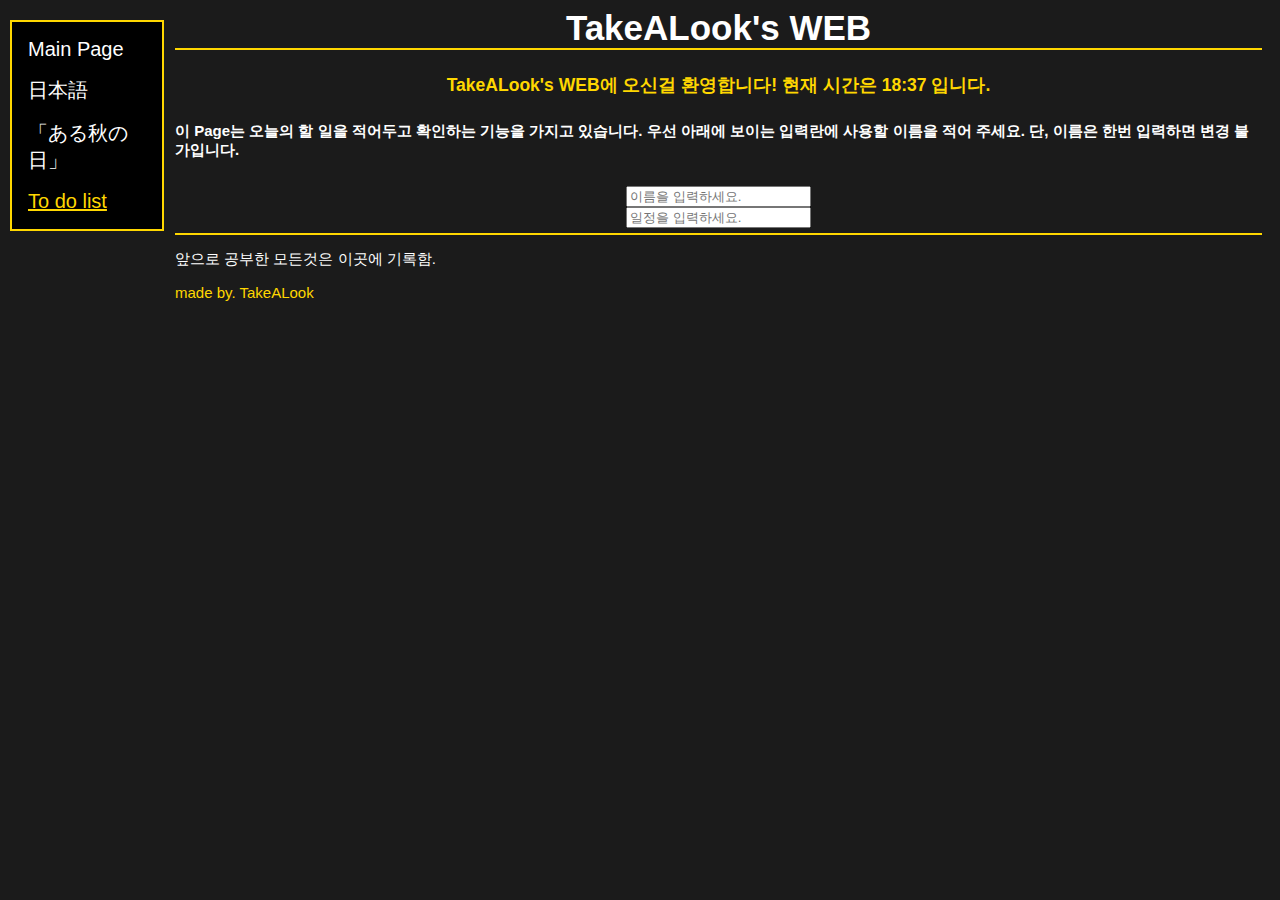
<file: toDoList.html>
<!DOCTYPE html>
<html lang="kr">
<head>
    <meta charset="UTF-8">
    <meta name="viewport" content="width=device-width, initial-scale=1.0">
    <title>To do list</title>
    <!-- Global site tag (gtag.js) - Google Analytics -->
<script async src="https://www.googletagmanager.com/gtag/js?id=UA-170625579-1"></script>
<script>
  window.dataLayer = window.dataLayer || [];
  function gtag(){dataLayer.push(arguments);}
  gtag('js', new Date());

  gtag('config', 'UA-170625579-1');
</script>
</head>
<body class="main">
    <link  rel="stylesheet" href="mainstyle.css">
    <h1>
      <a href="index.html" target="_self" class="title">TakeALook's WEB</a>
    </h1>
    <div class="js-clock">
        <h3>00:00</h3>
    </div>
      <script src="clock.js"></script>
      <div class="siadNav">
        <a href="index.html" target="_self">Main Page</a>
        <a href="JP.html" target="_self">日本語</a>
        <a href="aruakinohi.html" target="_self">「ある秋の日」</a>
        <a href="toDoList.html" target="_self" id="now">To do list</a>
      </div>
    <h5>이 Page는 오늘의 할 일을 적어두고 확인하는 기능을 가지고 있습니다. 우선 아래에 보이는 입력란에 사용할 이름을 적어 주세요. 단, 이름은 한번 입력하면 변경 불가입니다.</h5>
    <form class="js-toDoList toDoList">
        <input type="text" placeholder="이름을 입력하세요." />
    </form>
    <h4 class="js-greetings greetings"></h4>
    <script src="userGreetings.js"></script>
    
    <form class="js-myToDoList myToDoList">
        <input type="text" placeholder="일정을 입력하세요." />
    </form>
    <ul class="js-userToDoList userToDoList">
    </ul>
    <script src="toDoList.js"></script>
    <p>
        <div id="disqus_thread"></div>
        <script>
  
        /**
        *  RECOMMENDED CONFIGURATION VARIABLES: EDIT AND UNCOMMENT THE SECTION BELOW TO INSERT DYNAMIC VALUES FROM YOUR PLATFORM OR CMS.
        *  LEARN WHY DEFINING THESE VARIABLES IS IMPORTANT: https://disqus.com/admin/universalcode/#configuration-variables*/
        /*
        var disqus_config = function () {
        this.page.url = PAGE_URL;  // Replace PAGE_URL with your page's canonical URL variable
        this.page.identifier = PAGE_IDENTIFIER; // Replace PAGE_IDENTIFIER with your page's unique identifier variable
        };
        */
        (function() { // DON'T EDIT BELOW THIS LINE
        var d = document, s = d.createElement('script');
        s.src = 'https://my-web-8.disqus.com/embed.js';
        s.setAttribute('data-timestamp', +new Date());
        (d.head || d.body).appendChild(s);
        })();
        </script>
        <noscript>Please enable JavaScript to view the <a href="https://disqus.com/?ref_noscript">comments powered by Disqus.</a></noscript>
                                    
      </p>
      <p id="noneindent">앞으로 공부한 모든것은 이곳에 기록함.</p>
      <p><div id="madeby">made by. TakeALook</div></p>
      <p>  
      <!--Start of Tawk.to Script-->
        <script type="text/javascript">
          var Tawk_API=Tawk_API||{}, Tawk_LoadStart=new Date();
          (function(){
          var s1=document.createElement("script"),s0=document.getElementsByTagName("script")[0];
          s1.async=true;
          s1.src='https://embed.tawk.to/5ef315049e5f694422913407/default';
          s1.charset='UTF-8';
          s1.setAttribute('crossorigin','*');
          s0.parentNode.insertBefore(s1,s0);
          })();
          </script>
          <!--End of Tawk.to Script-->
      </p>  
</body>
</html>
</file>
<file: mainstyle.css>
body {
  font-family: "Lato", sans-serif;
}
h1 {
  text-align: center;
  font-size: 35px;
  border-bottom: 2px solid gold;
  margin-top: 0;
}
h2 {
  color: white;
}
h4 {
  color: gold;
}
h5 {
  color: white;
  font-size: 15px;
}
p {
  text-align: left;
  color: white;
}
#madeby {
  color: gold;
}
strong {
  color: mediumseagreen;
}
#now {
  color: gold;
  text-decoration: underline;
}
.title {
  color: white;
  text-decoration: none;
  display: inline;
}
.siadNav {
  width: 150px;
  position: fixed;
  z-index: 1;
  top: 20px;
  left: 10px;
  background: black;
  overflow-x: hidden;
  padding: 8px 0;
  border: gold 2px solid;
}
.siadNav a {
  padding: 8px 10px 8px 16px;
  text-decoration: none;
  font-size: 20px;
  color: white;
  display: block;
}
.main {
  margin-left: 165px; /* Same width as the sidebar + left position in px */
  font-size: 15px; /* Increased text to enable scrolling */
  padding: 0px 10px;
  background-color: #1B1B1B;
}
.center {
  display: block;
  margin-left: auto;
  margin-right: auto;
  width: 80%;
}
@media(max-width:800px) {
  .siadNav {
    display: inline;
    position: sticky;
    top: 0;
    border:none;
  }
  .siadNav a {
    display: inline
  }
  .main {
    margin-left: 0;
  }
}
.main h3 {
  color: gold;
  margin-top: 10px;
  text-align: center;
}
.toDoList,
.greetings {
  display: none;
  text-align: center;
}
.showing {
  display: block;
}
.userToDoList {
  color: white;
}
.userToDoList button {
  background-color: #1B1B1B;
  border: none;
}
.myToDoList {
  text-align: center;
  border-bottom: gold 2px solid;
  padding-bottom: 5px;
}
.leftMini {
  display: block;
  margin-right: auto;
  width: 50%;
}
</file>
<file: articleST.css>
body {
  font-family: "Lato", sans-serif;
}
h1 {
  text-align: center;
  font-size: 35px;
  border-bottom: 2px solid gold;
  margin-top: 0;
}
h2 {
  color: white;
}
h4 {
  color: gold;
}
.main h5 {
  color: mediumseagreen;
  font-size: 15px;
}
.main p {
  text-align: left;
  color: white;
}

#madeby {
  color: gold;
}
strong {
  color: mediumseagreen;
}
#now {
  color: gold;
  text-decoration: underline;
}
.title {
  color: white;
  text-decoration: none;
  display: inline;
}
.siadNav {
  width: 150px;
  position: fixed;
  z-index: 1;
  top: 20px;
  left: 10px;
  background: black;
  overflow-x: hidden;
  padding: 8px 0;
  border: gold 2px solid;
}
.siadNav a {
  padding: 8px 10px 8px 16px;
  text-decoration: none;
  font-size: 20px;
  color: white;
  display: block;
}
.main {
  margin-left: 165px; /* Same width as the sidebar + left position in px */
  font-size: 15px; /* Increased text to enable scrolling */
  padding: 0px 10px;
  background-color: #1B1B1B
}
.center {
  display: block;
  margin-left: auto;
  margin-right: auto;
  width: 40%;
}
@media(max-width:800px) {
  .siadNav {
    display: inline;
    position: sticky;
    top: 0;
    border:none;
  }
  .siadNav a {
    display: inline
  }
  .main {
    margin-left: 0;
  }
}
.main h3 {
  color: gold;
  margin-top: 10px;
  text-align: center;
}
.main .haveBorder {
  border: gold 1px solid;
  padding: 7px;
  margin: 12px;
}
.main h4 {
  color: mediumseagreen;
  border-bottom: white 1px solid;
  border-top: white 1px solid ;
  padding-bottom: 8px;
  padding-top: 8px;
  text-align: center;
}
.haveBorder img {
  float: left;
  margin: 5px;
}
</file>
